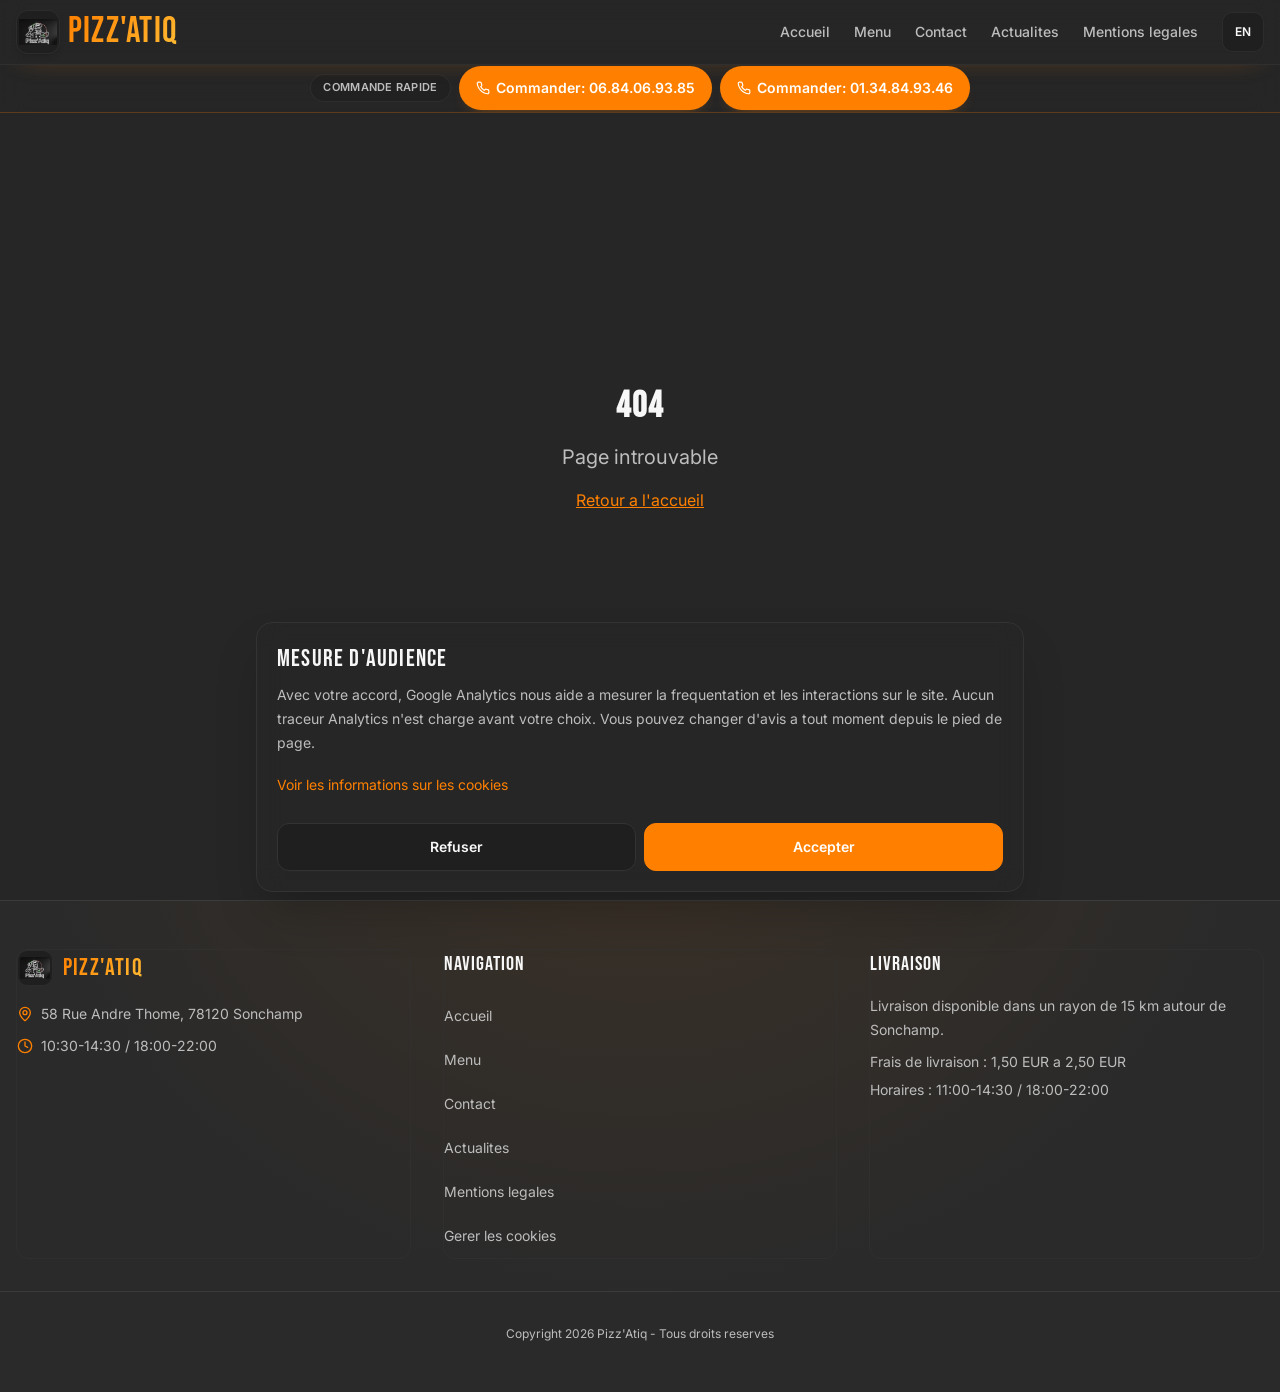
<file: index.html>
<!doctype html>
<html lang="fr">
  <head>
    <meta charset="UTF-8" />
    <meta name="viewport" content="width=device-width, initial-scale=1.0, viewport-fit=cover" />
    <link rel="icon" type="image/svg+xml" href="/pizza-favicon.svg" />
    <link rel="icon" type="image/png" sizes="32x32" href="/favicon-32x32.png" />
    <link rel="icon" href="/pizzatiq-favicon.ico" sizes="any" />
    <link rel="alternate icon" href="/favicon.ico" />
    <link rel="apple-touch-icon" sizes="180x180" href="/apple-touch-icon.png" />
    <link rel="manifest" href="/site.webmanifest" />
    <meta name="theme-color" content="#c6402d" />
    <meta name="apple-mobile-web-app-title" content="Pizz'Atiq" />
    <meta name="robots" content="index,follow" />
    <link rel="canonical" href="https://pizzatiq.fr/" />
    <link rel="alternate" hreflang="fr" href="https://pizzatiq.fr/" />
    <link rel="alternate" hreflang="en" href="https://pizzatiq.fr/en" />
    <link rel="alternate" hreflang="x-default" href="https://pizzatiq.fr/" />


<title>Pizz'Atiq - Snack, Kebab, Pizza et Restaurant a Sonchamp</title>
    <meta name="description" content="Snack, kebab, pizza et restaurant a Sonchamp. Pizz'Atiq: menu, horaires et livraison dans un rayon de 15 km autour de Sonchamp." />
    <meta
      name="keywords"
      content="snack Sonchamp, kebab Sonchamp, pizza Sonchamp, restaurant Sonchamp, livraison Sonchamp, snack Rambouillet, kebab Rambouillet"
    />
    <meta name="author" content="Pizz'Atiq" />
    <meta name="geo.region" content="FR-78" />
    <meta name="geo.placename" content="Sonchamp" />
    <meta name="geo.position" content="48.57562;1.877959" />
    <meta name="ICBM" content="48.57562, 1.877959" />

    <meta property="og:title" content="Pizz'Atiq - Snack, Kebab, Pizza et Restaurant a Sonchamp" />
    <meta property="og:description" content="Snack, kebab, pizza et restaurant a Sonchamp. Pizz'Atiq: menu, horaires et livraison dans un rayon de 15 km autour de Sonchamp." />
    <meta property="og:type" content="website" />
    <meta property="og:url" content="https://pizzatiq.fr/" />
    <meta property="og:image" content="https://pizzatiq.fr/og-image.jpg" />

    <meta name="twitter:card" content="summary_large_image" />
    <meta name="twitter:title" content="Pizz'Atiq - Snack, Kebab, Pizza et Restaurant a Sonchamp" />
    <meta name="twitter:description" content="Snack, kebab, pizza et restaurant a Sonchamp. Pizz'Atiq: menu, horaires et livraison dans un rayon de 15 km autour de Sonchamp." />
    <meta name="twitter:image" content="https://pizzatiq.fr/og-image.jpg" />

    <script type="application/ld+json">
      {
        "@context": "https://schema.org",
        "@type": "Restaurant",
        "name": "Pizz'Atiq",
        "url": "https://pizzatiq.fr/",
        "image": "https://pizzatiq.fr/og-image.jpg",
        "sameAs": ["https://pizzatiq.fr/"],
        "hasMap": "https://maps.google.com/?q=58+Rue+Andre+Thome+78120+Sonchamp",
        "telephone": ["+33684069385", "+33134849346"],
        "address": {
          "@type": "PostalAddress",
          "streetAddress": "58 Rue Andre Thome",
          "postalCode": "78120",
          "addressLocality": "Sonchamp",
          "addressCountry": "FR"
        },
        "geo": {
          "@type": "GeoCoordinates",
          "latitude": 48.57562,
          "longitude": 1.877959
        },
        "areaServed": {
          "@type": "GeoCircle",
          "geoMidpoint": {
            "@type": "GeoCoordinates",
            "latitude": 48.57562,
            "longitude": 1.877959
          },
          "geoRadius": 15000
        },
        "servesCuisine": ["Pizza", "Burger", "Sandwich", "Tacos", "Kebab", "Snack Food"],
        "priceRange": "EUR",
        "openingHoursSpecification": [
          {
            "@type": "OpeningHoursSpecification",
            "dayOfWeek": ["Monday", "Tuesday", "Wednesday", "Thursday", "Friday", "Saturday", "Sunday"],
            "opens": "10:30",
            "closes": "14:30"
          },
          {
            "@type": "OpeningHoursSpecification",
            "dayOfWeek": ["Monday", "Tuesday", "Wednesday", "Thursday", "Friday", "Saturday", "Sunday"],
            "opens": "18:00",
            "closes": "22:00"
          }
        ]
      }
    </script>

    <script>
      // Restore clean SPA route after the unknown-route GitHub Pages 404 fallback.
      (function (location) {
        if (location.search[1] === "/") {
          var decoded = location.search
            .slice(1)
            .split("&")
            .map(function (part) {
              return part.replace(/~and~/g, "&");
            })
            .join("?");
          window.history.replaceState(null, "", decoded + location.hash);
        }
      })(window.location);
    </script>
    <script type="module" crossorigin src="/assets/index-CNPSziEm.js"></script>
    <link rel="modulepreload" crossorigin href="/assets/types-CG4KI4A-.js">
    <link rel="modulepreload" crossorigin href="/assets/react-dom-jLxMRHT5.js">
    <link rel="modulepreload" crossorigin href="/assets/utils-DDmKkZMr.js">
    <link rel="modulepreload" crossorigin href="/assets/createLucideIcon-DXklRvkD.js">
    <link rel="modulepreload" crossorigin href="/assets/x-BAprnqal.js">
    <link rel="stylesheet" crossorigin href="/assets/index-D1eC6MLH.css">
  </head>

  <body>
    <div id="root"></div>
  </body>
</html>
</file>
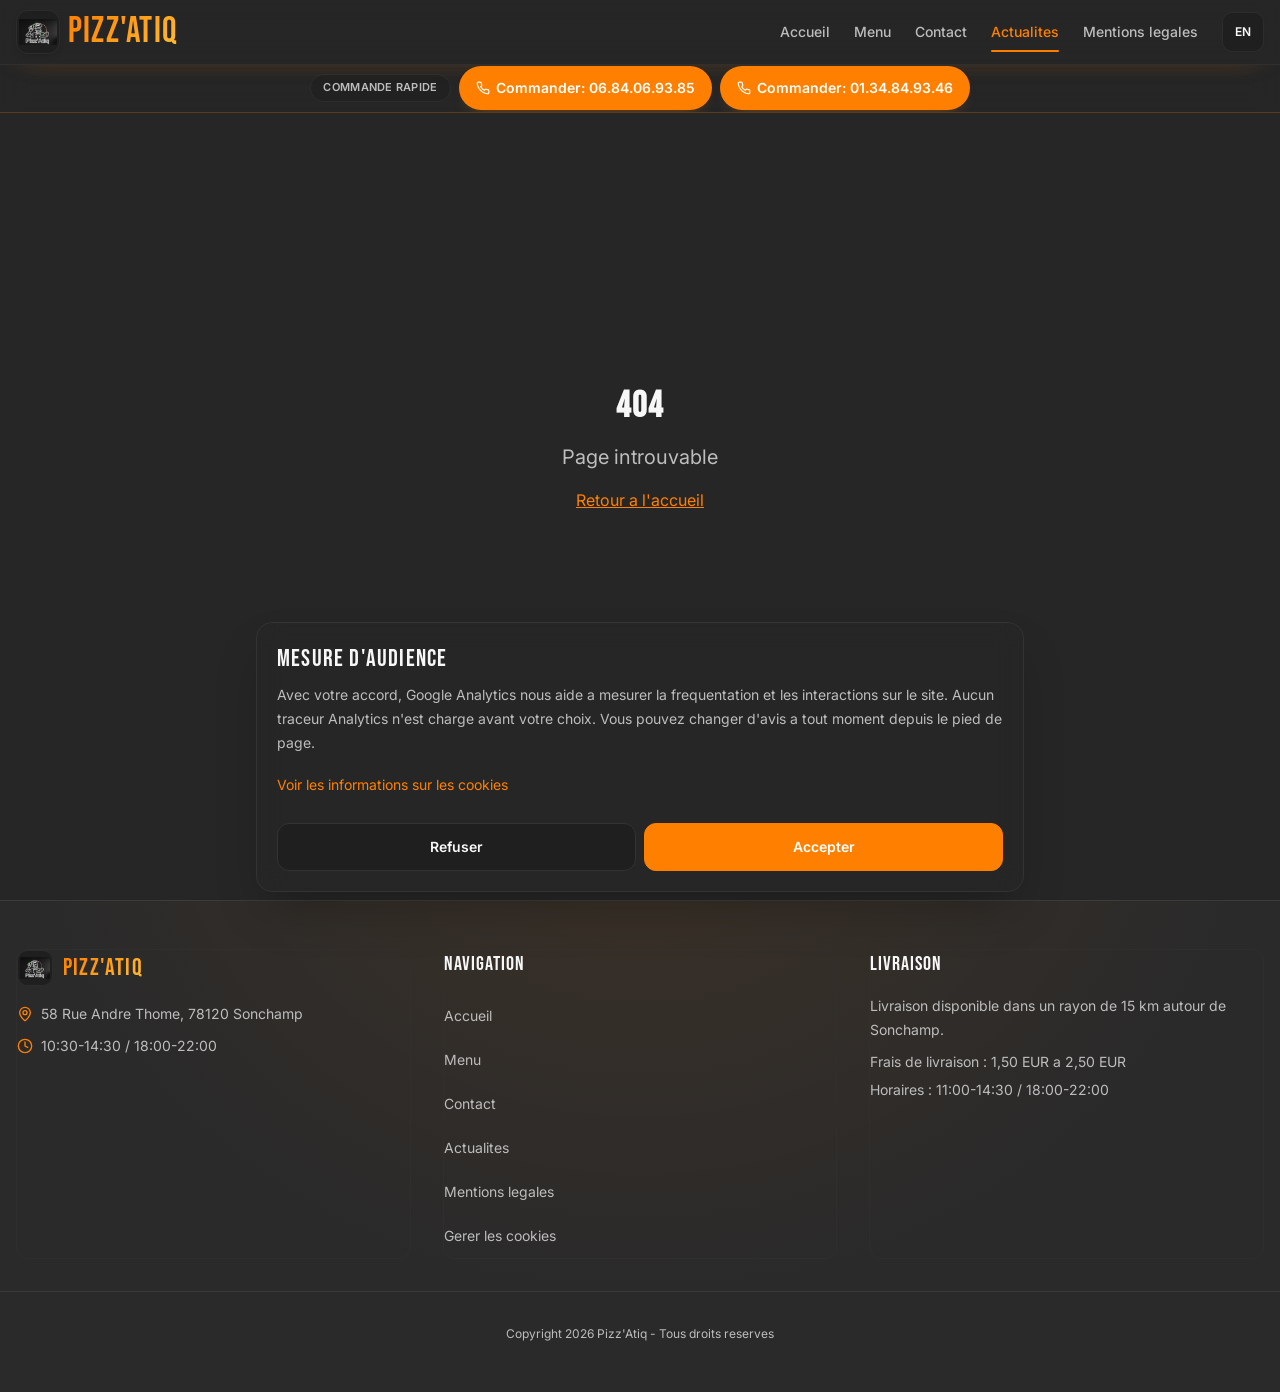
<file: actualites/index.html>
<!doctype html>
<html lang="fr">
  <head>
    <meta charset="UTF-8" />
    <meta name="viewport" content="width=device-width, initial-scale=1.0, viewport-fit=cover" />
    <link rel="icon" type="image/svg+xml" href="/pizza-favicon.svg" />
    <link rel="icon" type="image/png" sizes="32x32" href="/favicon-32x32.png" />
    <link rel="icon" href="/pizzatiq-favicon.ico" sizes="any" />
    <link rel="alternate icon" href="/favicon.ico" />
    <link rel="apple-touch-icon" sizes="180x180" href="/apple-touch-icon.png" />
    <link rel="manifest" href="/site.webmanifest" />
    <meta name="theme-color" content="#c6402d" />
    <meta name="apple-mobile-web-app-title" content="Pizz'Atiq" />
    <meta name="robots" content="index,follow" />
    <link rel="canonical" href="https://pizzatiq.fr/actualites" />
    <link rel="alternate" hreflang="fr" href="https://pizzatiq.fr/actualites" />
    <link rel="alternate" hreflang="en" href="https://pizzatiq.fr/en/news" />
    <link rel="alternate" hreflang="x-default" href="https://pizzatiq.fr/actualites" />


<title>Actualites Pizz'Atiq - Offres et infos locales</title>
    <meta name="description" content="Offres, informations et nouveautes Pizz'Atiq a Sonchamp." />
    <meta
      name="keywords"
      content="snack Sonchamp, kebab Sonchamp, pizza Sonchamp, restaurant Sonchamp, livraison Sonchamp, snack Rambouillet, kebab Rambouillet"
    />
    <meta name="author" content="Pizz'Atiq" />
    <meta name="geo.region" content="FR-78" />
    <meta name="geo.placename" content="Sonchamp" />
    <meta name="geo.position" content="48.57562;1.877959" />
    <meta name="ICBM" content="48.57562, 1.877959" />

    <meta property="og:title" content="Actualites Pizz'Atiq - Offres et infos locales" />
    <meta property="og:description" content="Offres, informations et nouveautes Pizz'Atiq a Sonchamp." />
    <meta property="og:type" content="website" />
    <meta property="og:url" content="https://pizzatiq.fr/actualites" />
    <meta property="og:image" content="https://pizzatiq.fr/og-image.jpg" />

    <meta name="twitter:card" content="summary_large_image" />
    <meta name="twitter:title" content="Actualites Pizz'Atiq - Offres et infos locales" />
    <meta name="twitter:description" content="Offres, informations et nouveautes Pizz'Atiq a Sonchamp." />
    <meta name="twitter:image" content="https://pizzatiq.fr/og-image.jpg" />

    <script type="application/ld+json">
      {
        "@context": "https://schema.org",
        "@type": "Restaurant",
        "name": "Pizz'Atiq",
        "url": "https://pizzatiq.fr/",
        "image": "https://pizzatiq.fr/og-image.jpg",
        "sameAs": ["https://pizzatiq.fr/"],
        "hasMap": "https://maps.google.com/?q=58+Rue+Andre+Thome+78120+Sonchamp",
        "telephone": ["+33684069385", "+33134849346"],
        "address": {
          "@type": "PostalAddress",
          "streetAddress": "58 Rue Andre Thome",
          "postalCode": "78120",
          "addressLocality": "Sonchamp",
          "addressCountry": "FR"
        },
        "geo": {
          "@type": "GeoCoordinates",
          "latitude": 48.57562,
          "longitude": 1.877959
        },
        "areaServed": {
          "@type": "GeoCircle",
          "geoMidpoint": {
            "@type": "GeoCoordinates",
            "latitude": 48.57562,
            "longitude": 1.877959
          },
          "geoRadius": 15000
        },
        "servesCuisine": ["Pizza", "Burger", "Sandwich", "Tacos", "Kebab", "Snack Food"],
        "priceRange": "EUR",
        "openingHoursSpecification": [
          {
            "@type": "OpeningHoursSpecification",
            "dayOfWeek": ["Monday", "Tuesday", "Wednesday", "Thursday", "Friday", "Saturday", "Sunday"],
            "opens": "10:30",
            "closes": "14:30"
          },
          {
            "@type": "OpeningHoursSpecification",
            "dayOfWeek": ["Monday", "Tuesday", "Wednesday", "Thursday", "Friday", "Saturday", "Sunday"],
            "opens": "18:00",
            "closes": "22:00"
          }
        ]
      }
    </script>

    <script>
      // Restore clean SPA route after the unknown-route GitHub Pages 404 fallback.
      (function (location) {
        if (location.search[1] === "/") {
          var decoded = location.search
            .slice(1)
            .split("&")
            .map(function (part) {
              return part.replace(/~and~/g, "&");
            })
            .join("?");
          window.history.replaceState(null, "", decoded + location.hash);
        }
      })(window.location);
    </script>
    <script type="module" crossorigin src="/assets/index-CNPSziEm.js"></script>
    <link rel="modulepreload" crossorigin href="/assets/types-CG4KI4A-.js">
    <link rel="modulepreload" crossorigin href="/assets/react-dom-jLxMRHT5.js">
    <link rel="modulepreload" crossorigin href="/assets/utils-DDmKkZMr.js">
    <link rel="modulepreload" crossorigin href="/assets/createLucideIcon-DXklRvkD.js">
    <link rel="modulepreload" crossorigin href="/assets/x-BAprnqal.js">
    <link rel="stylesheet" crossorigin href="/assets/index-D1eC6MLH.css">
  </head>

  <body>
    <div id="root"></div>
  </body>
</html>
</file>
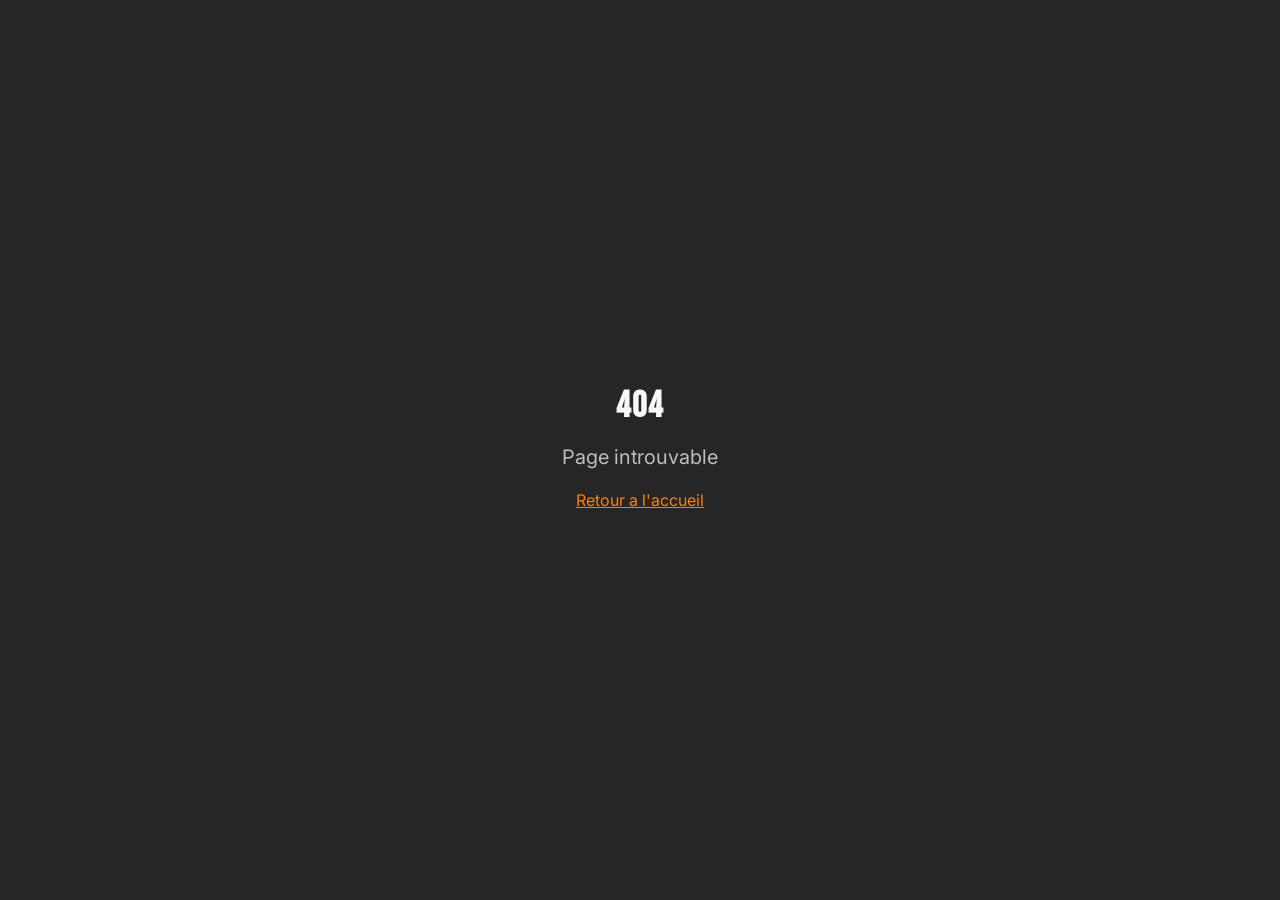
<file: admin/index.html>
<!doctype html>
<html lang="fr">
  <head>
    <meta charset="UTF-8" />
    <meta name="viewport" content="width=device-width, initial-scale=1.0, viewport-fit=cover" />
    <link rel="icon" type="image/svg+xml" href="/pizza-favicon.svg" />
    <link rel="icon" type="image/png" sizes="32x32" href="/favicon-32x32.png" />
    <link rel="icon" href="/pizzatiq-favicon.ico" sizes="any" />
    <link rel="alternate icon" href="/favicon.ico" />
    <link rel="apple-touch-icon" sizes="180x180" href="/apple-touch-icon.png" />
    <link rel="manifest" href="/site.webmanifest" />
    <meta name="theme-color" content="#c6402d" />
    <meta name="apple-mobile-web-app-title" content="Pizz'Atiq" />
    <meta name="robots" content="noindex,nofollow" />
    <link rel="canonical" href="https://pizzatiq.fr/admin" />


<title>Administration - Pizz'Atiq</title>
    <meta name="description" content="Espace d'administration Pizz'Atiq." />
    <meta
      name="keywords"
      content="snack Sonchamp, kebab Sonchamp, pizza Sonchamp, restaurant Sonchamp, livraison Sonchamp, snack Rambouillet, kebab Rambouillet"
    />
    <meta name="author" content="Pizz'Atiq" />
    <meta name="geo.region" content="FR-78" />
    <meta name="geo.placename" content="Sonchamp" />
    <meta name="geo.position" content="48.57562;1.877959" />
    <meta name="ICBM" content="48.57562, 1.877959" />

    <meta property="og:title" content="Administration - Pizz'Atiq" />
    <meta property="og:description" content="Espace d'administration Pizz'Atiq." />
    <meta property="og:type" content="website" />
    <meta property="og:url" content="https://pizzatiq.fr/admin" />
    <meta property="og:image" content="https://pizzatiq.fr/og-image.jpg" />

    <meta name="twitter:card" content="summary_large_image" />
    <meta name="twitter:title" content="Administration - Pizz'Atiq" />
    <meta name="twitter:description" content="Espace d'administration Pizz'Atiq." />
    <meta name="twitter:image" content="https://pizzatiq.fr/og-image.jpg" />

    <script type="application/ld+json">
      {
        "@context": "https://schema.org",
        "@type": "Restaurant",
        "name": "Pizz'Atiq",
        "url": "https://pizzatiq.fr/",
        "image": "https://pizzatiq.fr/og-image.jpg",
        "sameAs": ["https://pizzatiq.fr/"],
        "hasMap": "https://maps.google.com/?q=58+Rue+Andre+Thome+78120+Sonchamp",
        "telephone": ["+33684069385", "+33134849346"],
        "address": {
          "@type": "PostalAddress",
          "streetAddress": "58 Rue Andre Thome",
          "postalCode": "78120",
          "addressLocality": "Sonchamp",
          "addressCountry": "FR"
        },
        "geo": {
          "@type": "GeoCoordinates",
          "latitude": 48.57562,
          "longitude": 1.877959
        },
        "areaServed": {
          "@type": "GeoCircle",
          "geoMidpoint": {
            "@type": "GeoCoordinates",
            "latitude": 48.57562,
            "longitude": 1.877959
          },
          "geoRadius": 15000
        },
        "servesCuisine": ["Pizza", "Burger", "Sandwich", "Tacos", "Kebab", "Snack Food"],
        "priceRange": "EUR",
        "openingHoursSpecification": [
          {
            "@type": "OpeningHoursSpecification",
            "dayOfWeek": ["Monday", "Tuesday", "Wednesday", "Thursday", "Friday", "Saturday", "Sunday"],
            "opens": "10:30",
            "closes": "14:30"
          },
          {
            "@type": "OpeningHoursSpecification",
            "dayOfWeek": ["Monday", "Tuesday", "Wednesday", "Thursday", "Friday", "Saturday", "Sunday"],
            "opens": "18:00",
            "closes": "22:00"
          }
        ]
      }
    </script>

    <script>
      // Restore clean SPA route after the unknown-route GitHub Pages 404 fallback.
      (function (location) {
        if (location.search[1] === "/") {
          var decoded = location.search
            .slice(1)
            .split("&")
            .map(function (part) {
              return part.replace(/~and~/g, "&");
            })
            .join("?");
          window.history.replaceState(null, "", decoded + location.hash);
        }
      })(window.location);
    </script>
    <script type="module" crossorigin src="/assets/index-CNPSziEm.js"></script>
    <link rel="modulepreload" crossorigin href="/assets/types-CG4KI4A-.js">
    <link rel="modulepreload" crossorigin href="/assets/react-dom-jLxMRHT5.js">
    <link rel="modulepreload" crossorigin href="/assets/utils-DDmKkZMr.js">
    <link rel="modulepreload" crossorigin href="/assets/createLucideIcon-DXklRvkD.js">
    <link rel="modulepreload" crossorigin href="/assets/x-BAprnqal.js">
    <link rel="stylesheet" crossorigin href="/assets/index-D1eC6MLH.css">
  </head>

  <body>
    <div id="root"></div>
  </body>
</html>
</file>
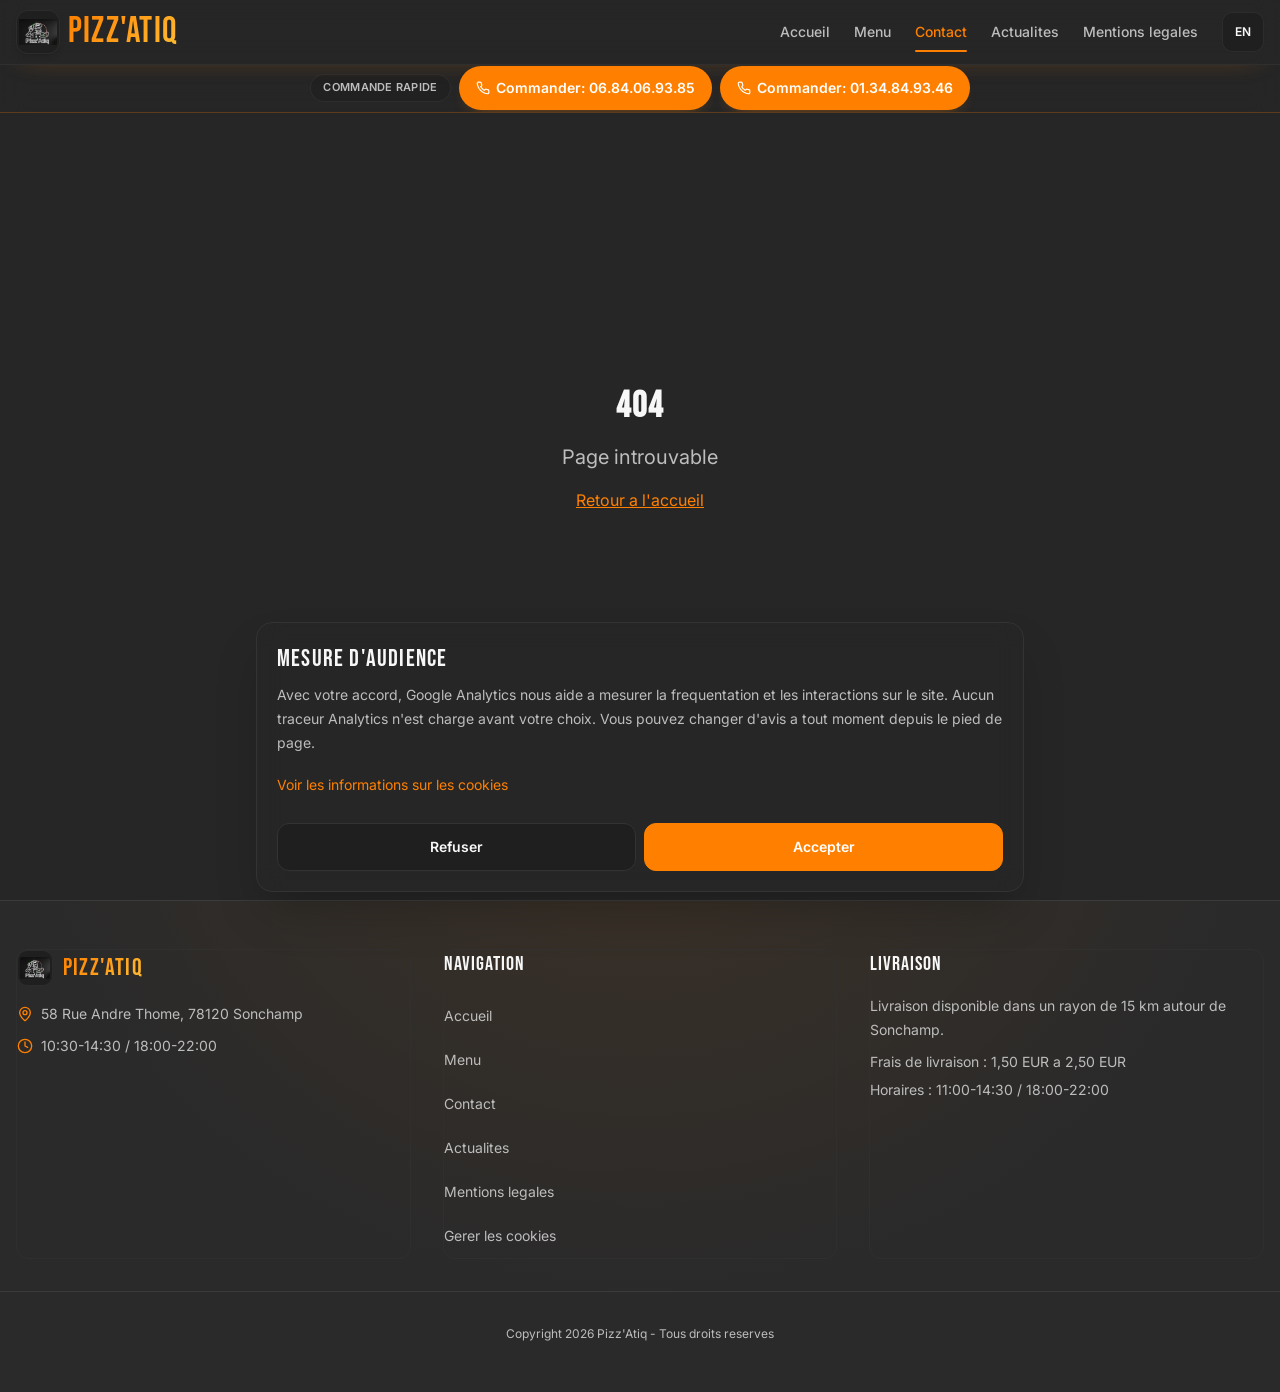
<file: contact/index.html>
<!doctype html>
<html lang="fr">
  <head>
    <meta charset="UTF-8" />
    <meta name="viewport" content="width=device-width, initial-scale=1.0, viewport-fit=cover" />
    <link rel="icon" type="image/svg+xml" href="/pizza-favicon.svg" />
    <link rel="icon" type="image/png" sizes="32x32" href="/favicon-32x32.png" />
    <link rel="icon" href="/pizzatiq-favicon.ico" sizes="any" />
    <link rel="alternate icon" href="/favicon.ico" />
    <link rel="apple-touch-icon" sizes="180x180" href="/apple-touch-icon.png" />
    <link rel="manifest" href="/site.webmanifest" />
    <meta name="theme-color" content="#c6402d" />
    <meta name="apple-mobile-web-app-title" content="Pizz'Atiq" />
    <meta name="robots" content="index,follow" />
    <link rel="canonical" href="https://pizzatiq.fr/contact" />
    <link rel="alternate" hreflang="fr" href="https://pizzatiq.fr/contact" />
    <link rel="alternate" hreflang="en" href="https://pizzatiq.fr/en/contact" />
    <link rel="alternate" hreflang="x-default" href="https://pizzatiq.fr/contact" />


<title>Contact Pizz'Atiq - Snack, Kebab, Pizza a Sonchamp</title>
    <meta name="description" content="Adresse, telephones, horaires et zone de livraison Pizz'Atiq a Sonchamp et autour (15 km)." />
    <meta
      name="keywords"
      content="snack Sonchamp, kebab Sonchamp, pizza Sonchamp, restaurant Sonchamp, livraison Sonchamp, snack Rambouillet, kebab Rambouillet"
    />
    <meta name="author" content="Pizz'Atiq" />
    <meta name="geo.region" content="FR-78" />
    <meta name="geo.placename" content="Sonchamp" />
    <meta name="geo.position" content="48.57562;1.877959" />
    <meta name="ICBM" content="48.57562, 1.877959" />

    <meta property="og:title" content="Contact Pizz'Atiq - Snack, Kebab, Pizza a Sonchamp" />
    <meta property="og:description" content="Adresse, telephones, horaires et zone de livraison Pizz'Atiq a Sonchamp et autour (15 km)." />
    <meta property="og:type" content="website" />
    <meta property="og:url" content="https://pizzatiq.fr/contact" />
    <meta property="og:image" content="https://pizzatiq.fr/og-image.jpg" />

    <meta name="twitter:card" content="summary_large_image" />
    <meta name="twitter:title" content="Contact Pizz'Atiq - Snack, Kebab, Pizza a Sonchamp" />
    <meta name="twitter:description" content="Adresse, telephones, horaires et zone de livraison Pizz'Atiq a Sonchamp et autour (15 km)." />
    <meta name="twitter:image" content="https://pizzatiq.fr/og-image.jpg" />

    <script type="application/ld+json">
      {
        "@context": "https://schema.org",
        "@type": "Restaurant",
        "name": "Pizz'Atiq",
        "url": "https://pizzatiq.fr/",
        "image": "https://pizzatiq.fr/og-image.jpg",
        "sameAs": ["https://pizzatiq.fr/"],
        "hasMap": "https://maps.google.com/?q=58+Rue+Andre+Thome+78120+Sonchamp",
        "telephone": ["+33684069385", "+33134849346"],
        "address": {
          "@type": "PostalAddress",
          "streetAddress": "58 Rue Andre Thome",
          "postalCode": "78120",
          "addressLocality": "Sonchamp",
          "addressCountry": "FR"
        },
        "geo": {
          "@type": "GeoCoordinates",
          "latitude": 48.57562,
          "longitude": 1.877959
        },
        "areaServed": {
          "@type": "GeoCircle",
          "geoMidpoint": {
            "@type": "GeoCoordinates",
            "latitude": 48.57562,
            "longitude": 1.877959
          },
          "geoRadius": 15000
        },
        "servesCuisine": ["Pizza", "Burger", "Sandwich", "Tacos", "Kebab", "Snack Food"],
        "priceRange": "EUR",
        "openingHoursSpecification": [
          {
            "@type": "OpeningHoursSpecification",
            "dayOfWeek": ["Monday", "Tuesday", "Wednesday", "Thursday", "Friday", "Saturday", "Sunday"],
            "opens": "10:30",
            "closes": "14:30"
          },
          {
            "@type": "OpeningHoursSpecification",
            "dayOfWeek": ["Monday", "Tuesday", "Wednesday", "Thursday", "Friday", "Saturday", "Sunday"],
            "opens": "18:00",
            "closes": "22:00"
          }
        ]
      }
    </script>

    <script>
      // Restore clean SPA route after the unknown-route GitHub Pages 404 fallback.
      (function (location) {
        if (location.search[1] === "/") {
          var decoded = location.search
            .slice(1)
            .split("&")
            .map(function (part) {
              return part.replace(/~and~/g, "&");
            })
            .join("?");
          window.history.replaceState(null, "", decoded + location.hash);
        }
      })(window.location);
    </script>
    <script type="module" crossorigin src="/assets/index-CNPSziEm.js"></script>
    <link rel="modulepreload" crossorigin href="/assets/types-CG4KI4A-.js">
    <link rel="modulepreload" crossorigin href="/assets/react-dom-jLxMRHT5.js">
    <link rel="modulepreload" crossorigin href="/assets/utils-DDmKkZMr.js">
    <link rel="modulepreload" crossorigin href="/assets/createLucideIcon-DXklRvkD.js">
    <link rel="modulepreload" crossorigin href="/assets/x-BAprnqal.js">
    <link rel="stylesheet" crossorigin href="/assets/index-D1eC6MLH.css">
  </head>

  <body>
    <div id="root"></div>
  </body>
</html>
</file>
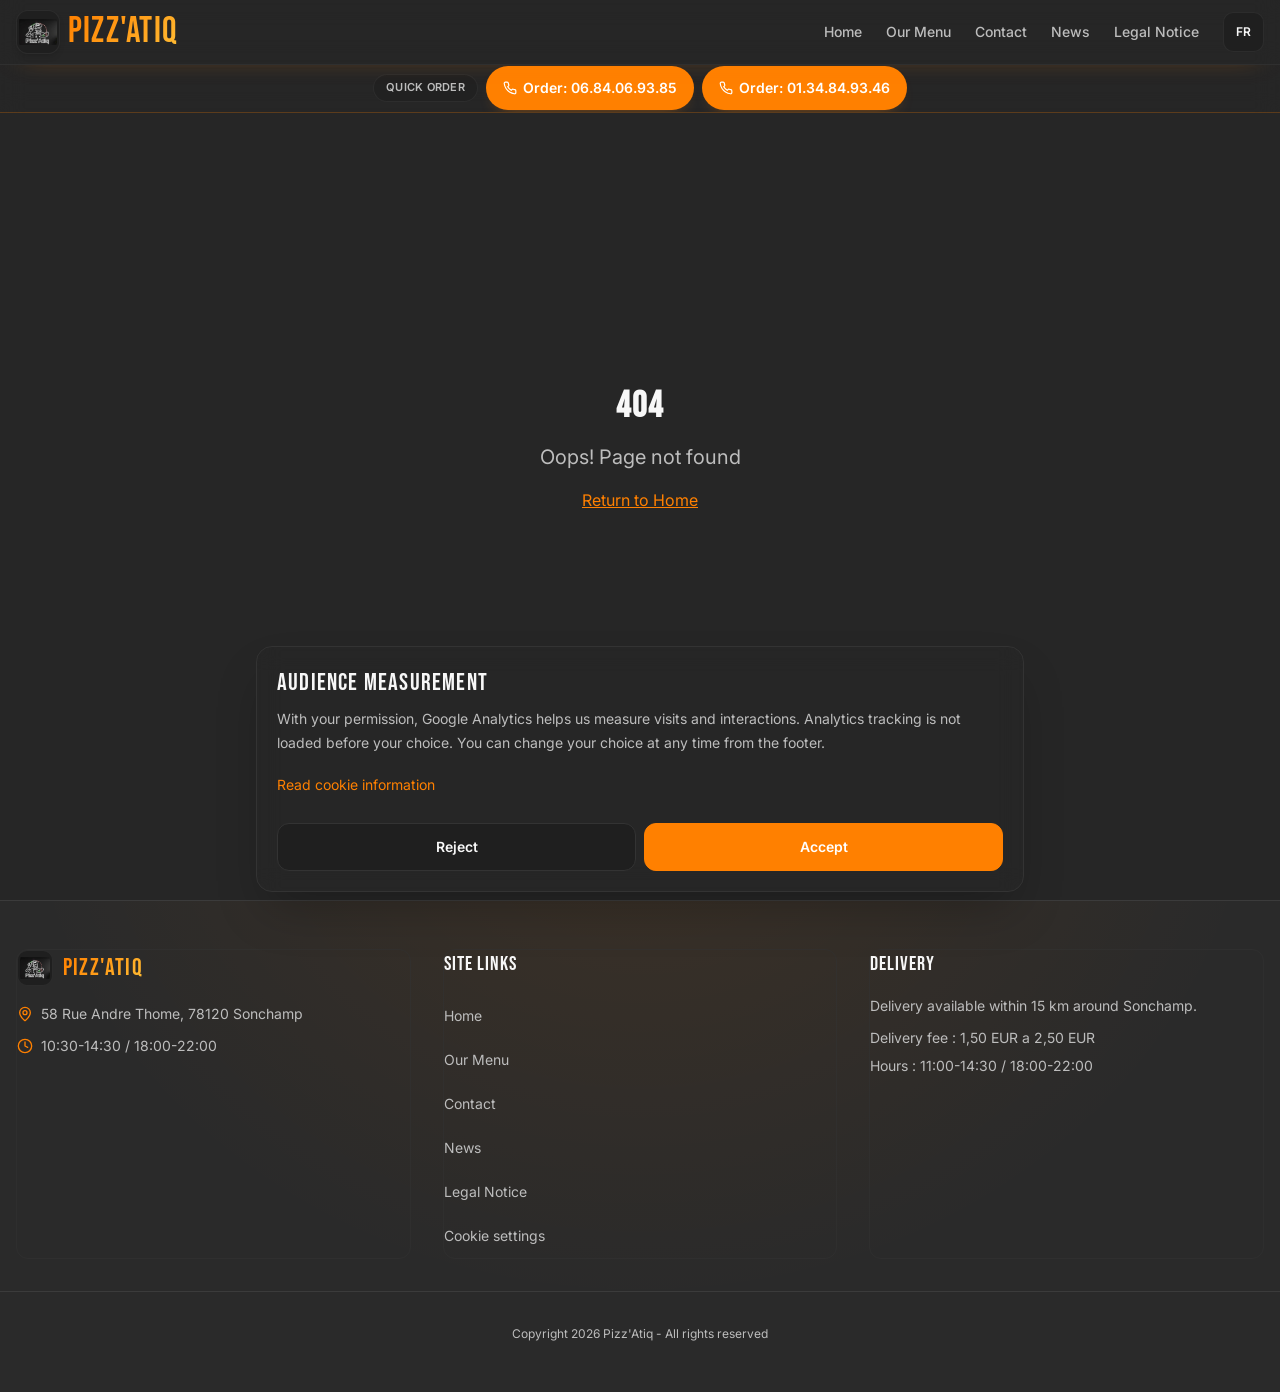
<file: en/index.html>
<!doctype html>
<html lang="en">
  <head>
    <meta charset="UTF-8" />
    <meta name="viewport" content="width=device-width, initial-scale=1.0, viewport-fit=cover" />
    <link rel="icon" type="image/svg+xml" href="/pizza-favicon.svg" />
    <link rel="icon" type="image/png" sizes="32x32" href="/favicon-32x32.png" />
    <link rel="icon" href="/pizzatiq-favicon.ico" sizes="any" />
    <link rel="alternate icon" href="/favicon.ico" />
    <link rel="apple-touch-icon" sizes="180x180" href="/apple-touch-icon.png" />
    <link rel="manifest" href="/site.webmanifest" />
    <meta name="theme-color" content="#c6402d" />
    <meta name="apple-mobile-web-app-title" content="Pizz'Atiq" />
    <meta name="robots" content="index,follow" />
    <link rel="canonical" href="https://pizzatiq.fr/en" />
    <link rel="alternate" hreflang="fr" href="https://pizzatiq.fr/" />
    <link rel="alternate" hreflang="en" href="https://pizzatiq.fr/en" />
    <link rel="alternate" hreflang="x-default" href="https://pizzatiq.fr/" />


<title>Pizz'Atiq - Pizza, Kebab and Snack in Sonchamp</title>
    <meta name="description" content="Local snack in Sonchamp with pizzas, kebab, burgers and delivery within 15 km around Sonchamp." />
    <meta
      name="keywords"
      content="snack Sonchamp, kebab Sonchamp, pizza Sonchamp, restaurant Sonchamp, livraison Sonchamp, snack Rambouillet, kebab Rambouillet"
    />
    <meta name="author" content="Pizz'Atiq" />
    <meta name="geo.region" content="FR-78" />
    <meta name="geo.placename" content="Sonchamp" />
    <meta name="geo.position" content="48.57562;1.877959" />
    <meta name="ICBM" content="48.57562, 1.877959" />

    <meta property="og:title" content="Pizz'Atiq - Pizza, Kebab and Snack in Sonchamp" />
    <meta property="og:description" content="Local snack in Sonchamp with pizzas, kebab, burgers and delivery within 15 km around Sonchamp." />
    <meta property="og:type" content="website" />
    <meta property="og:url" content="https://pizzatiq.fr/en" />
    <meta property="og:image" content="https://pizzatiq.fr/og-image.jpg" />

    <meta name="twitter:card" content="summary_large_image" />
    <meta name="twitter:title" content="Pizz'Atiq - Pizza, Kebab and Snack in Sonchamp" />
    <meta name="twitter:description" content="Local snack in Sonchamp with pizzas, kebab, burgers and delivery within 15 km around Sonchamp." />
    <meta name="twitter:image" content="https://pizzatiq.fr/og-image.jpg" />

    <script type="application/ld+json">
      {
        "@context": "https://schema.org",
        "@type": "Restaurant",
        "name": "Pizz'Atiq",
        "url": "https://pizzatiq.fr/",
        "image": "https://pizzatiq.fr/og-image.jpg",
        "sameAs": ["https://pizzatiq.fr/"],
        "hasMap": "https://maps.google.com/?q=58+Rue+Andre+Thome+78120+Sonchamp",
        "telephone": ["+33684069385", "+33134849346"],
        "address": {
          "@type": "PostalAddress",
          "streetAddress": "58 Rue Andre Thome",
          "postalCode": "78120",
          "addressLocality": "Sonchamp",
          "addressCountry": "FR"
        },
        "geo": {
          "@type": "GeoCoordinates",
          "latitude": 48.57562,
          "longitude": 1.877959
        },
        "areaServed": {
          "@type": "GeoCircle",
          "geoMidpoint": {
            "@type": "GeoCoordinates",
            "latitude": 48.57562,
            "longitude": 1.877959
          },
          "geoRadius": 15000
        },
        "servesCuisine": ["Pizza", "Burger", "Sandwich", "Tacos", "Kebab", "Snack Food"],
        "priceRange": "EUR",
        "openingHoursSpecification": [
          {
            "@type": "OpeningHoursSpecification",
            "dayOfWeek": ["Monday", "Tuesday", "Wednesday", "Thursday", "Friday", "Saturday", "Sunday"],
            "opens": "10:30",
            "closes": "14:30"
          },
          {
            "@type": "OpeningHoursSpecification",
            "dayOfWeek": ["Monday", "Tuesday", "Wednesday", "Thursday", "Friday", "Saturday", "Sunday"],
            "opens": "18:00",
            "closes": "22:00"
          }
        ]
      }
    </script>

    <script>
      // Restore clean SPA route after the unknown-route GitHub Pages 404 fallback.
      (function (location) {
        if (location.search[1] === "/") {
          var decoded = location.search
            .slice(1)
            .split("&")
            .map(function (part) {
              return part.replace(/~and~/g, "&");
            })
            .join("?");
          window.history.replaceState(null, "", decoded + location.hash);
        }
      })(window.location);
    </script>
    <script type="module" crossorigin src="/assets/index-CNPSziEm.js"></script>
    <link rel="modulepreload" crossorigin href="/assets/types-CG4KI4A-.js">
    <link rel="modulepreload" crossorigin href="/assets/react-dom-jLxMRHT5.js">
    <link rel="modulepreload" crossorigin href="/assets/utils-DDmKkZMr.js">
    <link rel="modulepreload" crossorigin href="/assets/createLucideIcon-DXklRvkD.js">
    <link rel="modulepreload" crossorigin href="/assets/x-BAprnqal.js">
    <link rel="stylesheet" crossorigin href="/assets/index-D1eC6MLH.css">
  </head>

  <body>
    <div id="root"></div>
  </body>
</html>
</file>
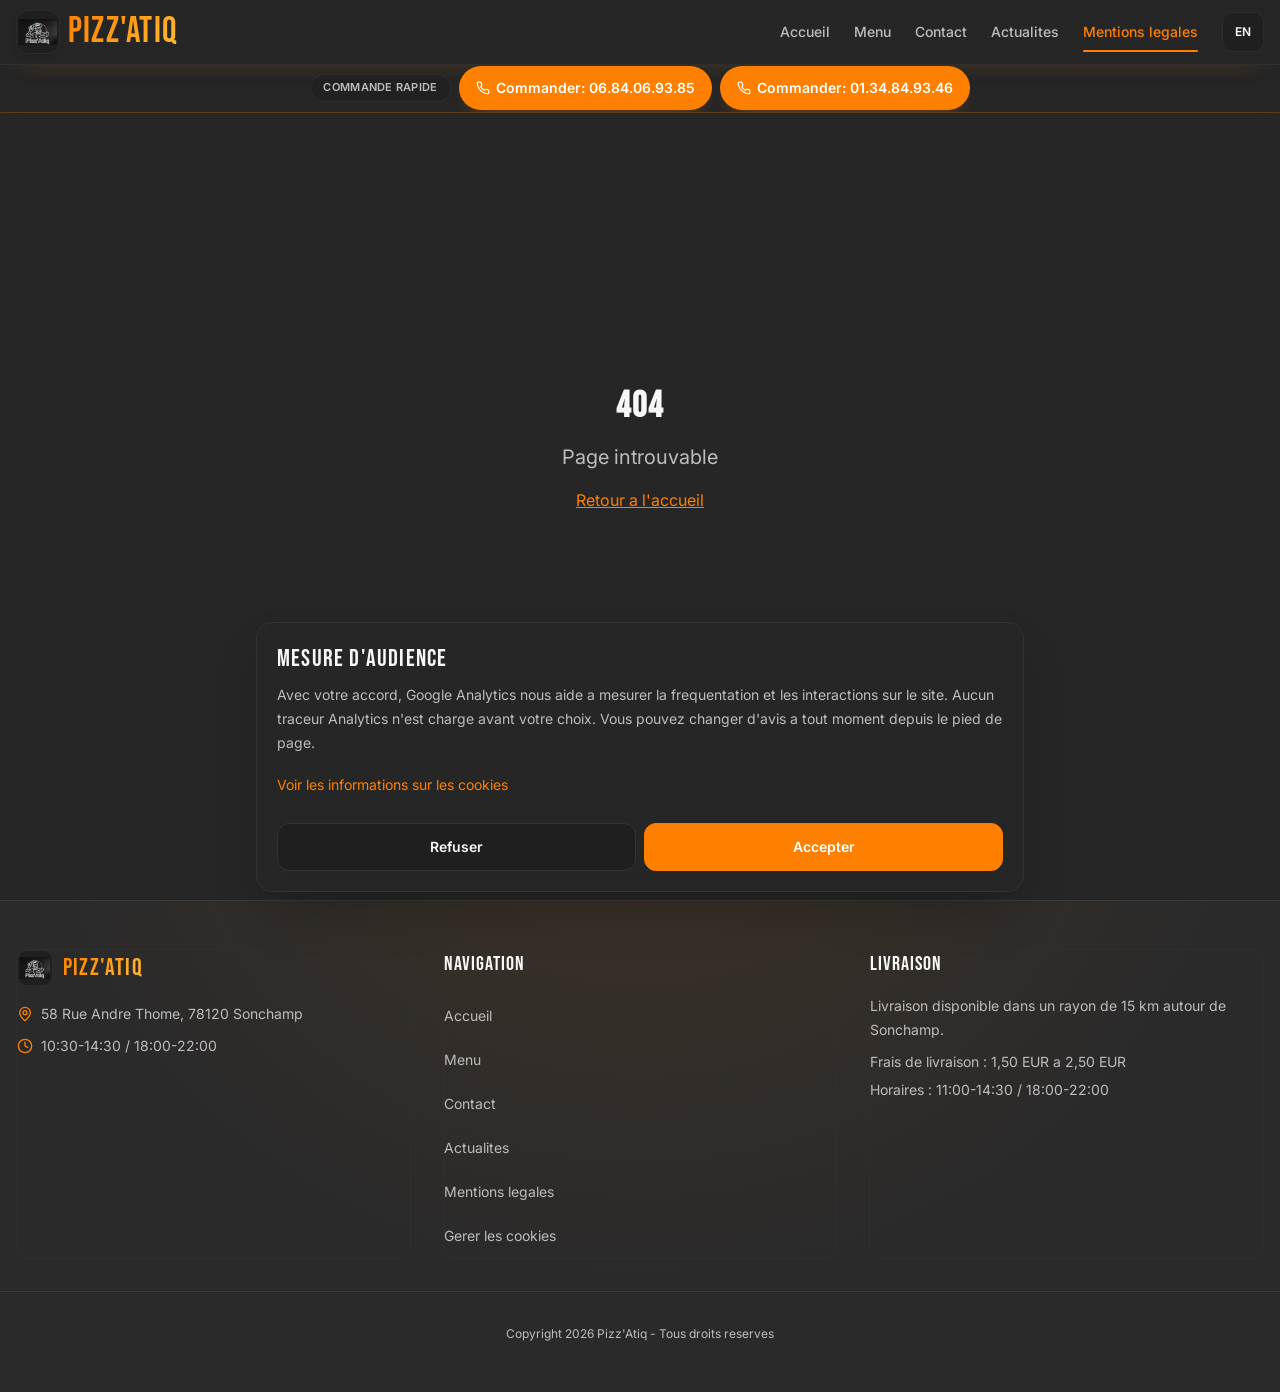
<file: mentions-legales/index.html>
<!doctype html>
<html lang="fr">
  <head>
    <meta charset="UTF-8" />
    <meta name="viewport" content="width=device-width, initial-scale=1.0, viewport-fit=cover" />
    <link rel="icon" type="image/svg+xml" href="/pizza-favicon.svg" />
    <link rel="icon" type="image/png" sizes="32x32" href="/favicon-32x32.png" />
    <link rel="icon" href="/pizzatiq-favicon.ico" sizes="any" />
    <link rel="alternate icon" href="/favicon.ico" />
    <link rel="apple-touch-icon" sizes="180x180" href="/apple-touch-icon.png" />
    <link rel="manifest" href="/site.webmanifest" />
    <meta name="theme-color" content="#c6402d" />
    <meta name="apple-mobile-web-app-title" content="Pizz'Atiq" />
    <meta name="robots" content="index,follow" />
    <link rel="canonical" href="https://pizzatiq.fr/mentions-legales" />
    <link rel="alternate" hreflang="fr" href="https://pizzatiq.fr/mentions-legales" />
    <link rel="alternate" hreflang="en" href="https://pizzatiq.fr/en/legal-notice" />
    <link rel="alternate" hreflang="x-default" href="https://pizzatiq.fr/mentions-legales" />


<title>Mentions legales - Pizz'Atiq</title>
    <meta name="description" content="Mentions legales, RGPD et informations reglementaires du site Pizz'Atiq." />
    <meta
      name="keywords"
      content="snack Sonchamp, kebab Sonchamp, pizza Sonchamp, restaurant Sonchamp, livraison Sonchamp, snack Rambouillet, kebab Rambouillet"
    />
    <meta name="author" content="Pizz'Atiq" />
    <meta name="geo.region" content="FR-78" />
    <meta name="geo.placename" content="Sonchamp" />
    <meta name="geo.position" content="48.57562;1.877959" />
    <meta name="ICBM" content="48.57562, 1.877959" />

    <meta property="og:title" content="Mentions legales - Pizz'Atiq" />
    <meta property="og:description" content="Mentions legales, RGPD et informations reglementaires du site Pizz'Atiq." />
    <meta property="og:type" content="website" />
    <meta property="og:url" content="https://pizzatiq.fr/mentions-legales" />
    <meta property="og:image" content="https://pizzatiq.fr/og-image.jpg" />

    <meta name="twitter:card" content="summary_large_image" />
    <meta name="twitter:title" content="Mentions legales - Pizz'Atiq" />
    <meta name="twitter:description" content="Mentions legales, RGPD et informations reglementaires du site Pizz'Atiq." />
    <meta name="twitter:image" content="https://pizzatiq.fr/og-image.jpg" />

    <script type="application/ld+json">
      {
        "@context": "https://schema.org",
        "@type": "Restaurant",
        "name": "Pizz'Atiq",
        "url": "https://pizzatiq.fr/",
        "image": "https://pizzatiq.fr/og-image.jpg",
        "sameAs": ["https://pizzatiq.fr/"],
        "hasMap": "https://maps.google.com/?q=58+Rue+Andre+Thome+78120+Sonchamp",
        "telephone": ["+33684069385", "+33134849346"],
        "address": {
          "@type": "PostalAddress",
          "streetAddress": "58 Rue Andre Thome",
          "postalCode": "78120",
          "addressLocality": "Sonchamp",
          "addressCountry": "FR"
        },
        "geo": {
          "@type": "GeoCoordinates",
          "latitude": 48.57562,
          "longitude": 1.877959
        },
        "areaServed": {
          "@type": "GeoCircle",
          "geoMidpoint": {
            "@type": "GeoCoordinates",
            "latitude": 48.57562,
            "longitude": 1.877959
          },
          "geoRadius": 15000
        },
        "servesCuisine": ["Pizza", "Burger", "Sandwich", "Tacos", "Kebab", "Snack Food"],
        "priceRange": "EUR",
        "openingHoursSpecification": [
          {
            "@type": "OpeningHoursSpecification",
            "dayOfWeek": ["Monday", "Tuesday", "Wednesday", "Thursday", "Friday", "Saturday", "Sunday"],
            "opens": "10:30",
            "closes": "14:30"
          },
          {
            "@type": "OpeningHoursSpecification",
            "dayOfWeek": ["Monday", "Tuesday", "Wednesday", "Thursday", "Friday", "Saturday", "Sunday"],
            "opens": "18:00",
            "closes": "22:00"
          }
        ]
      }
    </script>

    <script>
      // Restore clean SPA route after the unknown-route GitHub Pages 404 fallback.
      (function (location) {
        if (location.search[1] === "/") {
          var decoded = location.search
            .slice(1)
            .split("&")
            .map(function (part) {
              return part.replace(/~and~/g, "&");
            })
            .join("?");
          window.history.replaceState(null, "", decoded + location.hash);
        }
      })(window.location);
    </script>
    <script type="module" crossorigin src="/assets/index-CNPSziEm.js"></script>
    <link rel="modulepreload" crossorigin href="/assets/types-CG4KI4A-.js">
    <link rel="modulepreload" crossorigin href="/assets/react-dom-jLxMRHT5.js">
    <link rel="modulepreload" crossorigin href="/assets/utils-DDmKkZMr.js">
    <link rel="modulepreload" crossorigin href="/assets/createLucideIcon-DXklRvkD.js">
    <link rel="modulepreload" crossorigin href="/assets/x-BAprnqal.js">
    <link rel="stylesheet" crossorigin href="/assets/index-D1eC6MLH.css">
  </head>

  <body>
    <div id="root"></div>
  </body>
</html>
</file>
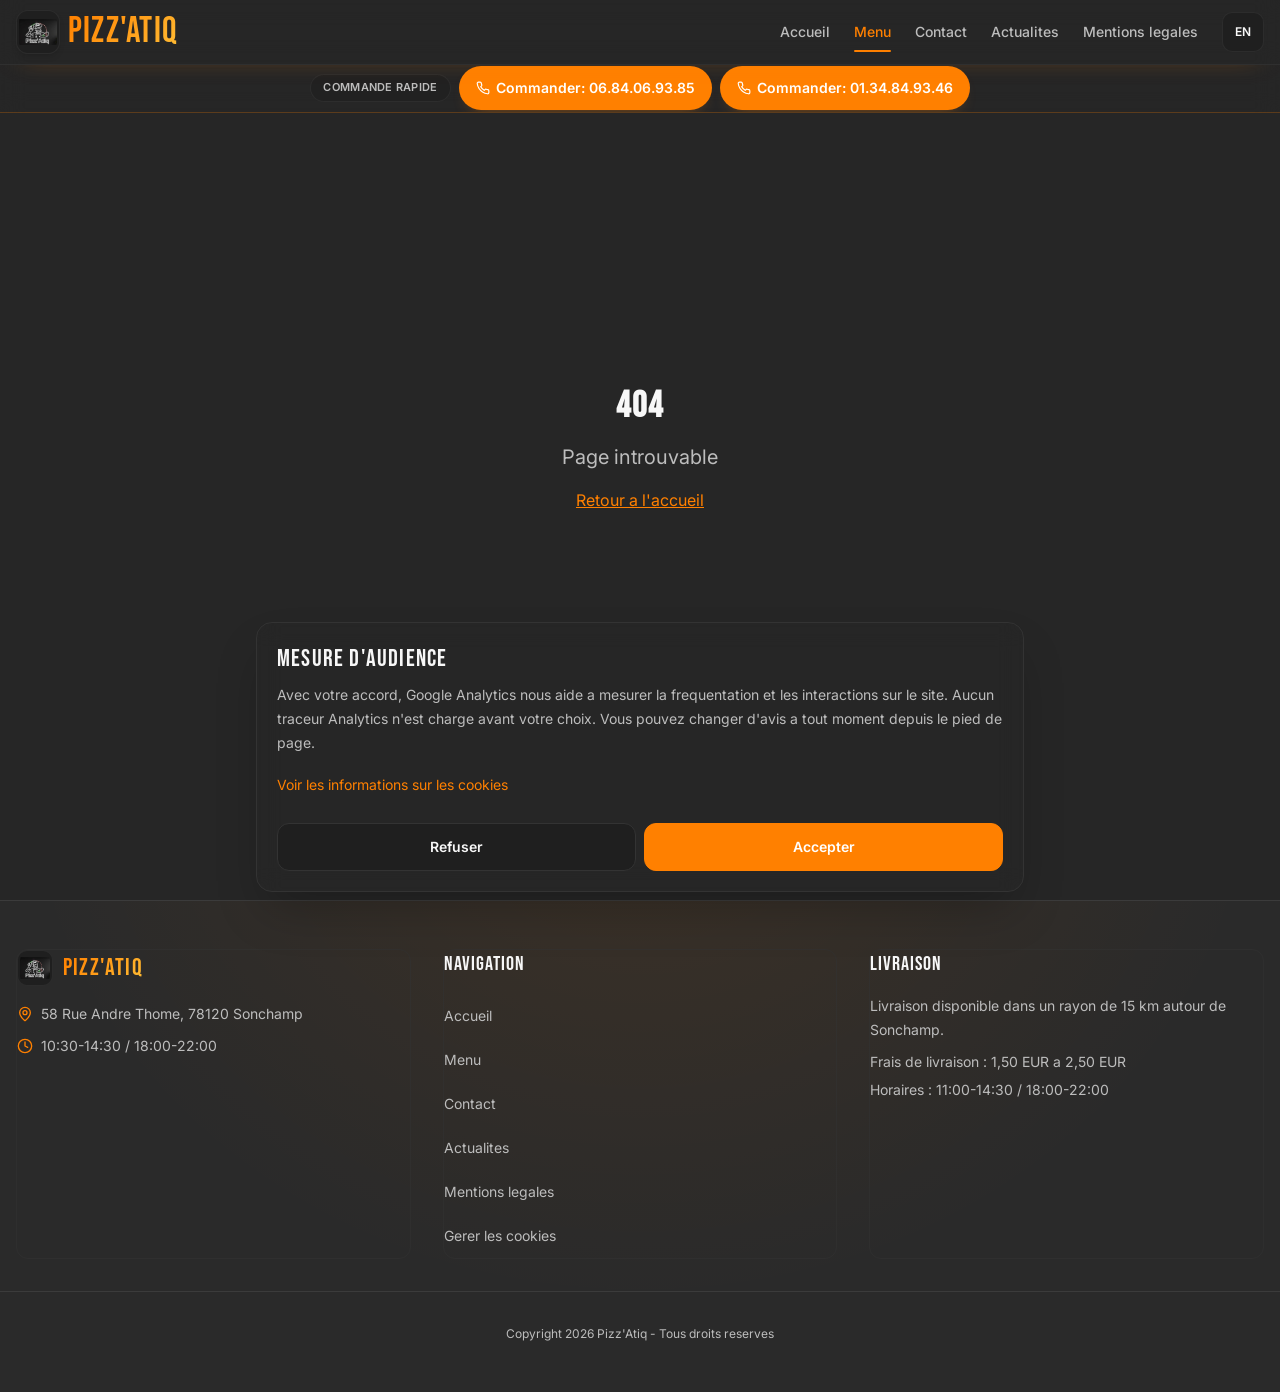
<file: menu/index.html>
<!doctype html>
<html lang="fr">
  <head>
    <meta charset="UTF-8" />
    <meta name="viewport" content="width=device-width, initial-scale=1.0, viewport-fit=cover" />
    <link rel="icon" type="image/svg+xml" href="/pizza-favicon.svg" />
    <link rel="icon" type="image/png" sizes="32x32" href="/favicon-32x32.png" />
    <link rel="icon" href="/pizzatiq-favicon.ico" sizes="any" />
    <link rel="alternate icon" href="/favicon.ico" />
    <link rel="apple-touch-icon" sizes="180x180" href="/apple-touch-icon.png" />
    <link rel="manifest" href="/site.webmanifest" />
    <meta name="theme-color" content="#c6402d" />
    <meta name="apple-mobile-web-app-title" content="Pizz'Atiq" />
    <meta name="robots" content="index,follow" />
    <link rel="canonical" href="https://pizzatiq.fr/menu" />
    <link rel="alternate" hreflang="fr" href="https://pizzatiq.fr/menu" />
    <link rel="alternate" hreflang="en" href="https://pizzatiq.fr/en/menu" />
    <link rel="alternate" hreflang="x-default" href="https://pizzatiq.fr/menu" />


<title>Menu Pizz'Atiq - Pizza, Kebab, Snack et Restaurant a Sonchamp</title>
    <meta name="description" content="Menu snack a Sonchamp: pizzas, kebabs, burgers, sandwichs, tacos, salades et supplements. Livraison locale autour de Sonchamp." />
    <meta
      name="keywords"
      content="snack Sonchamp, kebab Sonchamp, pizza Sonchamp, restaurant Sonchamp, livraison Sonchamp, snack Rambouillet, kebab Rambouillet"
    />
    <meta name="author" content="Pizz'Atiq" />
    <meta name="geo.region" content="FR-78" />
    <meta name="geo.placename" content="Sonchamp" />
    <meta name="geo.position" content="48.57562;1.877959" />
    <meta name="ICBM" content="48.57562, 1.877959" />

    <meta property="og:title" content="Menu Pizz'Atiq - Pizza, Kebab, Snack et Restaurant a Sonchamp" />
    <meta property="og:description" content="Menu snack a Sonchamp: pizzas, kebabs, burgers, sandwichs, tacos, salades et supplements. Livraison locale autour de Sonchamp." />
    <meta property="og:type" content="website" />
    <meta property="og:url" content="https://pizzatiq.fr/menu" />
    <meta property="og:image" content="https://pizzatiq.fr/og-image.jpg" />

    <meta name="twitter:card" content="summary_large_image" />
    <meta name="twitter:title" content="Menu Pizz'Atiq - Pizza, Kebab, Snack et Restaurant a Sonchamp" />
    <meta name="twitter:description" content="Menu snack a Sonchamp: pizzas, kebabs, burgers, sandwichs, tacos, salades et supplements. Livraison locale autour de Sonchamp." />
    <meta name="twitter:image" content="https://pizzatiq.fr/og-image.jpg" />

    <script type="application/ld+json">
      {
        "@context": "https://schema.org",
        "@type": "Restaurant",
        "name": "Pizz'Atiq",
        "url": "https://pizzatiq.fr/",
        "image": "https://pizzatiq.fr/og-image.jpg",
        "sameAs": ["https://pizzatiq.fr/"],
        "hasMap": "https://maps.google.com/?q=58+Rue+Andre+Thome+78120+Sonchamp",
        "telephone": ["+33684069385", "+33134849346"],
        "address": {
          "@type": "PostalAddress",
          "streetAddress": "58 Rue Andre Thome",
          "postalCode": "78120",
          "addressLocality": "Sonchamp",
          "addressCountry": "FR"
        },
        "geo": {
          "@type": "GeoCoordinates",
          "latitude": 48.57562,
          "longitude": 1.877959
        },
        "areaServed": {
          "@type": "GeoCircle",
          "geoMidpoint": {
            "@type": "GeoCoordinates",
            "latitude": 48.57562,
            "longitude": 1.877959
          },
          "geoRadius": 15000
        },
        "servesCuisine": ["Pizza", "Burger", "Sandwich", "Tacos", "Kebab", "Snack Food"],
        "priceRange": "EUR",
        "openingHoursSpecification": [
          {
            "@type": "OpeningHoursSpecification",
            "dayOfWeek": ["Monday", "Tuesday", "Wednesday", "Thursday", "Friday", "Saturday", "Sunday"],
            "opens": "10:30",
            "closes": "14:30"
          },
          {
            "@type": "OpeningHoursSpecification",
            "dayOfWeek": ["Monday", "Tuesday", "Wednesday", "Thursday", "Friday", "Saturday", "Sunday"],
            "opens": "18:00",
            "closes": "22:00"
          }
        ]
      }
    </script>

    <script>
      // Restore clean SPA route after the unknown-route GitHub Pages 404 fallback.
      (function (location) {
        if (location.search[1] === "/") {
          var decoded = location.search
            .slice(1)
            .split("&")
            .map(function (part) {
              return part.replace(/~and~/g, "&");
            })
            .join("?");
          window.history.replaceState(null, "", decoded + location.hash);
        }
      })(window.location);
    </script>
    <script type="module" crossorigin src="/assets/index-CNPSziEm.js"></script>
    <link rel="modulepreload" crossorigin href="/assets/types-CG4KI4A-.js">
    <link rel="modulepreload" crossorigin href="/assets/react-dom-jLxMRHT5.js">
    <link rel="modulepreload" crossorigin href="/assets/utils-DDmKkZMr.js">
    <link rel="modulepreload" crossorigin href="/assets/createLucideIcon-DXklRvkD.js">
    <link rel="modulepreload" crossorigin href="/assets/x-BAprnqal.js">
    <link rel="stylesheet" crossorigin href="/assets/index-D1eC6MLH.css">
  </head>

  <body>
    <div id="root"></div>
  </body>
</html>
</file>
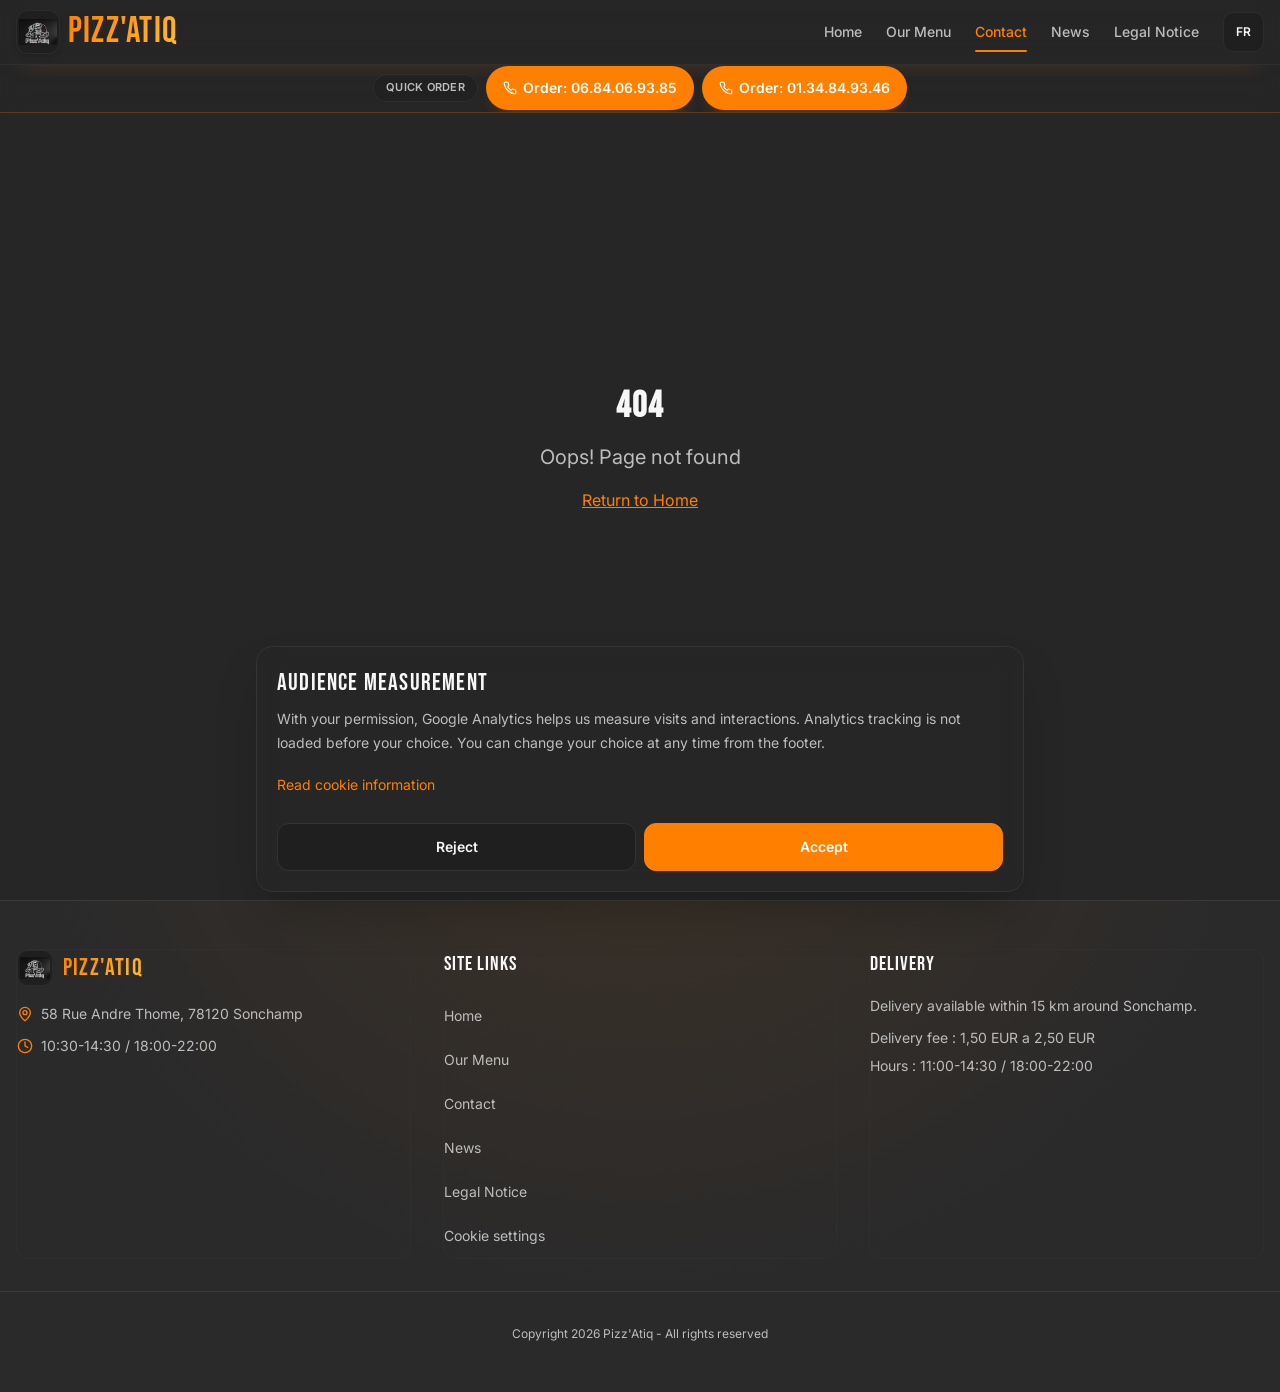
<file: en/contact/index.html>
<!doctype html>
<html lang="en">
  <head>
    <meta charset="UTF-8" />
    <meta name="viewport" content="width=device-width, initial-scale=1.0, viewport-fit=cover" />
    <link rel="icon" type="image/svg+xml" href="/pizza-favicon.svg" />
    <link rel="icon" type="image/png" sizes="32x32" href="/favicon-32x32.png" />
    <link rel="icon" href="/pizzatiq-favicon.ico" sizes="any" />
    <link rel="alternate icon" href="/favicon.ico" />
    <link rel="apple-touch-icon" sizes="180x180" href="/apple-touch-icon.png" />
    <link rel="manifest" href="/site.webmanifest" />
    <meta name="theme-color" content="#c6402d" />
    <meta name="apple-mobile-web-app-title" content="Pizz'Atiq" />
    <meta name="robots" content="index,follow" />
    <link rel="canonical" href="https://pizzatiq.fr/en/contact" />
    <link rel="alternate" hreflang="fr" href="https://pizzatiq.fr/contact" />
    <link rel="alternate" hreflang="en" href="https://pizzatiq.fr/en/contact" />
    <link rel="alternate" hreflang="x-default" href="https://pizzatiq.fr/contact" />


<title>Contact Pizz'Atiq - Sonchamp</title>
    <meta name="description" content="Address, phones, opening hours and delivery area around Sonchamp." />
    <meta
      name="keywords"
      content="snack Sonchamp, kebab Sonchamp, pizza Sonchamp, restaurant Sonchamp, livraison Sonchamp, snack Rambouillet, kebab Rambouillet"
    />
    <meta name="author" content="Pizz'Atiq" />
    <meta name="geo.region" content="FR-78" />
    <meta name="geo.placename" content="Sonchamp" />
    <meta name="geo.position" content="48.57562;1.877959" />
    <meta name="ICBM" content="48.57562, 1.877959" />

    <meta property="og:title" content="Contact Pizz'Atiq - Sonchamp" />
    <meta property="og:description" content="Address, phones, opening hours and delivery area around Sonchamp." />
    <meta property="og:type" content="website" />
    <meta property="og:url" content="https://pizzatiq.fr/en/contact" />
    <meta property="og:image" content="https://pizzatiq.fr/og-image.jpg" />

    <meta name="twitter:card" content="summary_large_image" />
    <meta name="twitter:title" content="Contact Pizz'Atiq - Sonchamp" />
    <meta name="twitter:description" content="Address, phones, opening hours and delivery area around Sonchamp." />
    <meta name="twitter:image" content="https://pizzatiq.fr/og-image.jpg" />

    <script type="application/ld+json">
      {
        "@context": "https://schema.org",
        "@type": "Restaurant",
        "name": "Pizz'Atiq",
        "url": "https://pizzatiq.fr/",
        "image": "https://pizzatiq.fr/og-image.jpg",
        "sameAs": ["https://pizzatiq.fr/"],
        "hasMap": "https://maps.google.com/?q=58+Rue+Andre+Thome+78120+Sonchamp",
        "telephone": ["+33684069385", "+33134849346"],
        "address": {
          "@type": "PostalAddress",
          "streetAddress": "58 Rue Andre Thome",
          "postalCode": "78120",
          "addressLocality": "Sonchamp",
          "addressCountry": "FR"
        },
        "geo": {
          "@type": "GeoCoordinates",
          "latitude": 48.57562,
          "longitude": 1.877959
        },
        "areaServed": {
          "@type": "GeoCircle",
          "geoMidpoint": {
            "@type": "GeoCoordinates",
            "latitude": 48.57562,
            "longitude": 1.877959
          },
          "geoRadius": 15000
        },
        "servesCuisine": ["Pizza", "Burger", "Sandwich", "Tacos", "Kebab", "Snack Food"],
        "priceRange": "EUR",
        "openingHoursSpecification": [
          {
            "@type": "OpeningHoursSpecification",
            "dayOfWeek": ["Monday", "Tuesday", "Wednesday", "Thursday", "Friday", "Saturday", "Sunday"],
            "opens": "10:30",
            "closes": "14:30"
          },
          {
            "@type": "OpeningHoursSpecification",
            "dayOfWeek": ["Monday", "Tuesday", "Wednesday", "Thursday", "Friday", "Saturday", "Sunday"],
            "opens": "18:00",
            "closes": "22:00"
          }
        ]
      }
    </script>

    <script>
      // Restore clean SPA route after the unknown-route GitHub Pages 404 fallback.
      (function (location) {
        if (location.search[1] === "/") {
          var decoded = location.search
            .slice(1)
            .split("&")
            .map(function (part) {
              return part.replace(/~and~/g, "&");
            })
            .join("?");
          window.history.replaceState(null, "", decoded + location.hash);
        }
      })(window.location);
    </script>
    <script type="module" crossorigin src="/assets/index-CNPSziEm.js"></script>
    <link rel="modulepreload" crossorigin href="/assets/types-CG4KI4A-.js">
    <link rel="modulepreload" crossorigin href="/assets/react-dom-jLxMRHT5.js">
    <link rel="modulepreload" crossorigin href="/assets/utils-DDmKkZMr.js">
    <link rel="modulepreload" crossorigin href="/assets/createLucideIcon-DXklRvkD.js">
    <link rel="modulepreload" crossorigin href="/assets/x-BAprnqal.js">
    <link rel="stylesheet" crossorigin href="/assets/index-D1eC6MLH.css">
  </head>

  <body>
    <div id="root"></div>
  </body>
</html>
</file>
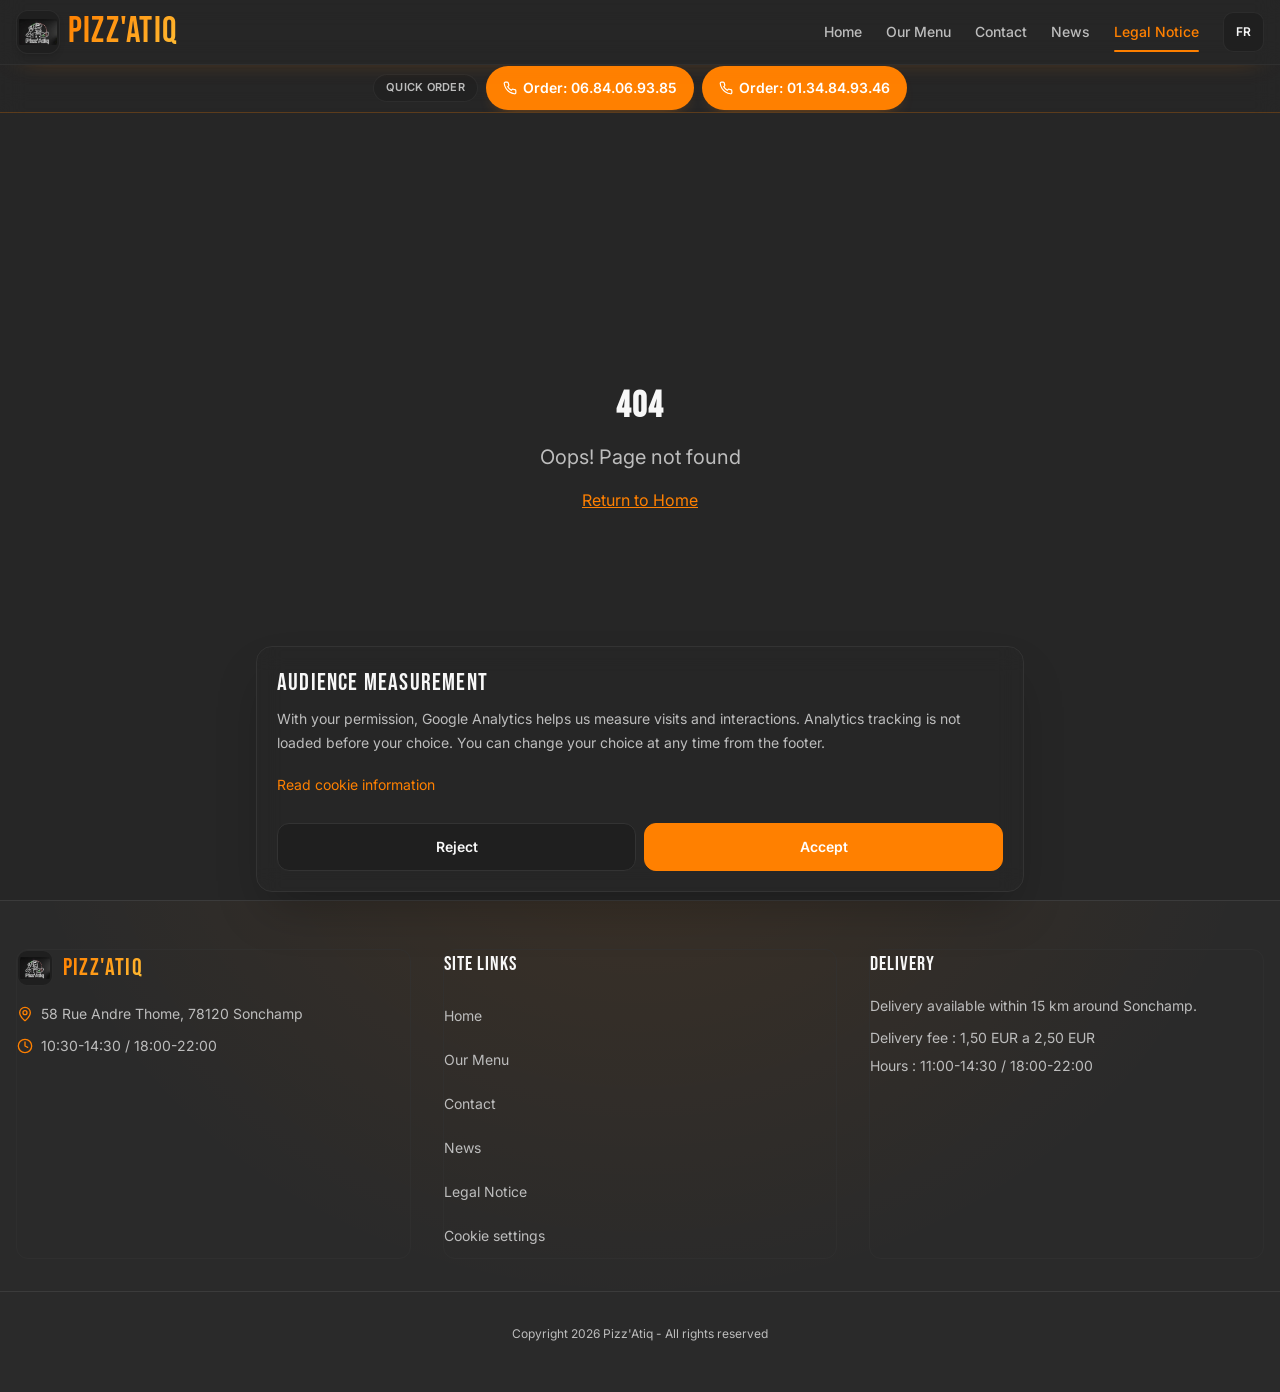
<file: en/legal-notice/index.html>
<!doctype html>
<html lang="en">
  <head>
    <meta charset="UTF-8" />
    <meta name="viewport" content="width=device-width, initial-scale=1.0, viewport-fit=cover" />
    <link rel="icon" type="image/svg+xml" href="/pizza-favicon.svg" />
    <link rel="icon" type="image/png" sizes="32x32" href="/favicon-32x32.png" />
    <link rel="icon" href="/pizzatiq-favicon.ico" sizes="any" />
    <link rel="alternate icon" href="/favicon.ico" />
    <link rel="apple-touch-icon" sizes="180x180" href="/apple-touch-icon.png" />
    <link rel="manifest" href="/site.webmanifest" />
    <meta name="theme-color" content="#c6402d" />
    <meta name="apple-mobile-web-app-title" content="Pizz'Atiq" />
    <meta name="robots" content="index,follow" />
    <link rel="canonical" href="https://pizzatiq.fr/en/legal-notice" />
    <link rel="alternate" hreflang="fr" href="https://pizzatiq.fr/mentions-legales" />
    <link rel="alternate" hreflang="en" href="https://pizzatiq.fr/en/legal-notice" />
    <link rel="alternate" hreflang="x-default" href="https://pizzatiq.fr/mentions-legales" />


<title>Legal Notice - Pizz'Atiq</title>
    <meta name="description" content="Legal notice, GDPR and regulatory information for Pizz'Atiq." />
    <meta
      name="keywords"
      content="snack Sonchamp, kebab Sonchamp, pizza Sonchamp, restaurant Sonchamp, livraison Sonchamp, snack Rambouillet, kebab Rambouillet"
    />
    <meta name="author" content="Pizz'Atiq" />
    <meta name="geo.region" content="FR-78" />
    <meta name="geo.placename" content="Sonchamp" />
    <meta name="geo.position" content="48.57562;1.877959" />
    <meta name="ICBM" content="48.57562, 1.877959" />

    <meta property="og:title" content="Legal Notice - Pizz'Atiq" />
    <meta property="og:description" content="Legal notice, GDPR and regulatory information for Pizz'Atiq." />
    <meta property="og:type" content="website" />
    <meta property="og:url" content="https://pizzatiq.fr/en/legal-notice" />
    <meta property="og:image" content="https://pizzatiq.fr/og-image.jpg" />

    <meta name="twitter:card" content="summary_large_image" />
    <meta name="twitter:title" content="Legal Notice - Pizz'Atiq" />
    <meta name="twitter:description" content="Legal notice, GDPR and regulatory information for Pizz'Atiq." />
    <meta name="twitter:image" content="https://pizzatiq.fr/og-image.jpg" />

    <script type="application/ld+json">
      {
        "@context": "https://schema.org",
        "@type": "Restaurant",
        "name": "Pizz'Atiq",
        "url": "https://pizzatiq.fr/",
        "image": "https://pizzatiq.fr/og-image.jpg",
        "sameAs": ["https://pizzatiq.fr/"],
        "hasMap": "https://maps.google.com/?q=58+Rue+Andre+Thome+78120+Sonchamp",
        "telephone": ["+33684069385", "+33134849346"],
        "address": {
          "@type": "PostalAddress",
          "streetAddress": "58 Rue Andre Thome",
          "postalCode": "78120",
          "addressLocality": "Sonchamp",
          "addressCountry": "FR"
        },
        "geo": {
          "@type": "GeoCoordinates",
          "latitude": 48.57562,
          "longitude": 1.877959
        },
        "areaServed": {
          "@type": "GeoCircle",
          "geoMidpoint": {
            "@type": "GeoCoordinates",
            "latitude": 48.57562,
            "longitude": 1.877959
          },
          "geoRadius": 15000
        },
        "servesCuisine": ["Pizza", "Burger", "Sandwich", "Tacos", "Kebab", "Snack Food"],
        "priceRange": "EUR",
        "openingHoursSpecification": [
          {
            "@type": "OpeningHoursSpecification",
            "dayOfWeek": ["Monday", "Tuesday", "Wednesday", "Thursday", "Friday", "Saturday", "Sunday"],
            "opens": "10:30",
            "closes": "14:30"
          },
          {
            "@type": "OpeningHoursSpecification",
            "dayOfWeek": ["Monday", "Tuesday", "Wednesday", "Thursday", "Friday", "Saturday", "Sunday"],
            "opens": "18:00",
            "closes": "22:00"
          }
        ]
      }
    </script>

    <script>
      // Restore clean SPA route after the unknown-route GitHub Pages 404 fallback.
      (function (location) {
        if (location.search[1] === "/") {
          var decoded = location.search
            .slice(1)
            .split("&")
            .map(function (part) {
              return part.replace(/~and~/g, "&");
            })
            .join("?");
          window.history.replaceState(null, "", decoded + location.hash);
        }
      })(window.location);
    </script>
    <script type="module" crossorigin src="/assets/index-CNPSziEm.js"></script>
    <link rel="modulepreload" crossorigin href="/assets/types-CG4KI4A-.js">
    <link rel="modulepreload" crossorigin href="/assets/react-dom-jLxMRHT5.js">
    <link rel="modulepreload" crossorigin href="/assets/utils-DDmKkZMr.js">
    <link rel="modulepreload" crossorigin href="/assets/createLucideIcon-DXklRvkD.js">
    <link rel="modulepreload" crossorigin href="/assets/x-BAprnqal.js">
    <link rel="stylesheet" crossorigin href="/assets/index-D1eC6MLH.css">
  </head>

  <body>
    <div id="root"></div>
  </body>
</html>
</file>
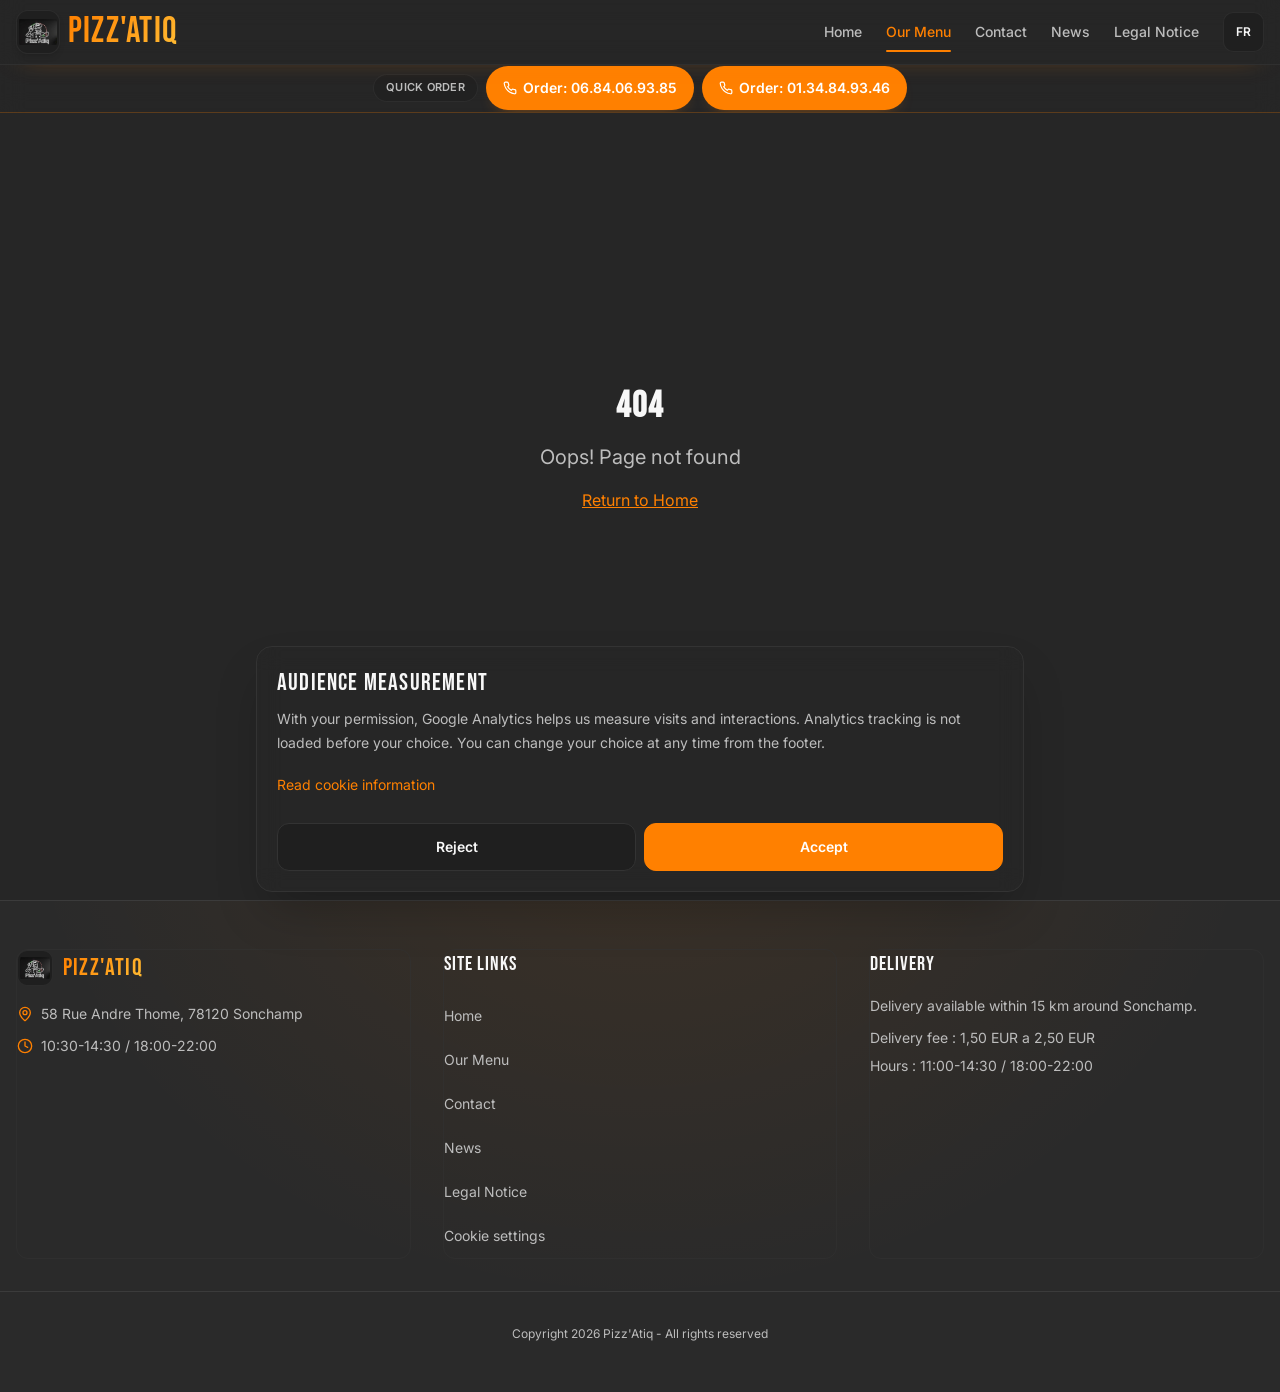
<file: en/menu/index.html>
<!doctype html>
<html lang="en">
  <head>
    <meta charset="UTF-8" />
    <meta name="viewport" content="width=device-width, initial-scale=1.0, viewport-fit=cover" />
    <link rel="icon" type="image/svg+xml" href="/pizza-favicon.svg" />
    <link rel="icon" type="image/png" sizes="32x32" href="/favicon-32x32.png" />
    <link rel="icon" href="/pizzatiq-favicon.ico" sizes="any" />
    <link rel="alternate icon" href="/favicon.ico" />
    <link rel="apple-touch-icon" sizes="180x180" href="/apple-touch-icon.png" />
    <link rel="manifest" href="/site.webmanifest" />
    <meta name="theme-color" content="#c6402d" />
    <meta name="apple-mobile-web-app-title" content="Pizz'Atiq" />
    <meta name="robots" content="index,follow" />
    <link rel="canonical" href="https://pizzatiq.fr/en/menu" />
    <link rel="alternate" hreflang="fr" href="https://pizzatiq.fr/menu" />
    <link rel="alternate" hreflang="en" href="https://pizzatiq.fr/en/menu" />
    <link rel="alternate" hreflang="x-default" href="https://pizzatiq.fr/menu" />


<title>Pizz'Atiq Menu - Pizza, Kebab, Burgers and Tacos</title>
    <meta name="description" content="Browse Pizz'Atiq menu in Sonchamp: pizzas, kebab, burgers, sandwiches, tacos and extras." />
    <meta
      name="keywords"
      content="snack Sonchamp, kebab Sonchamp, pizza Sonchamp, restaurant Sonchamp, livraison Sonchamp, snack Rambouillet, kebab Rambouillet"
    />
    <meta name="author" content="Pizz'Atiq" />
    <meta name="geo.region" content="FR-78" />
    <meta name="geo.placename" content="Sonchamp" />
    <meta name="geo.position" content="48.57562;1.877959" />
    <meta name="ICBM" content="48.57562, 1.877959" />

    <meta property="og:title" content="Pizz'Atiq Menu - Pizza, Kebab, Burgers and Tacos" />
    <meta property="og:description" content="Browse Pizz'Atiq menu in Sonchamp: pizzas, kebab, burgers, sandwiches, tacos and extras." />
    <meta property="og:type" content="website" />
    <meta property="og:url" content="https://pizzatiq.fr/en/menu" />
    <meta property="og:image" content="https://pizzatiq.fr/og-image.jpg" />

    <meta name="twitter:card" content="summary_large_image" />
    <meta name="twitter:title" content="Pizz'Atiq Menu - Pizza, Kebab, Burgers and Tacos" />
    <meta name="twitter:description" content="Browse Pizz'Atiq menu in Sonchamp: pizzas, kebab, burgers, sandwiches, tacos and extras." />
    <meta name="twitter:image" content="https://pizzatiq.fr/og-image.jpg" />

    <script type="application/ld+json">
      {
        "@context": "https://schema.org",
        "@type": "Restaurant",
        "name": "Pizz'Atiq",
        "url": "https://pizzatiq.fr/",
        "image": "https://pizzatiq.fr/og-image.jpg",
        "sameAs": ["https://pizzatiq.fr/"],
        "hasMap": "https://maps.google.com/?q=58+Rue+Andre+Thome+78120+Sonchamp",
        "telephone": ["+33684069385", "+33134849346"],
        "address": {
          "@type": "PostalAddress",
          "streetAddress": "58 Rue Andre Thome",
          "postalCode": "78120",
          "addressLocality": "Sonchamp",
          "addressCountry": "FR"
        },
        "geo": {
          "@type": "GeoCoordinates",
          "latitude": 48.57562,
          "longitude": 1.877959
        },
        "areaServed": {
          "@type": "GeoCircle",
          "geoMidpoint": {
            "@type": "GeoCoordinates",
            "latitude": 48.57562,
            "longitude": 1.877959
          },
          "geoRadius": 15000
        },
        "servesCuisine": ["Pizza", "Burger", "Sandwich", "Tacos", "Kebab", "Snack Food"],
        "priceRange": "EUR",
        "openingHoursSpecification": [
          {
            "@type": "OpeningHoursSpecification",
            "dayOfWeek": ["Monday", "Tuesday", "Wednesday", "Thursday", "Friday", "Saturday", "Sunday"],
            "opens": "10:30",
            "closes": "14:30"
          },
          {
            "@type": "OpeningHoursSpecification",
            "dayOfWeek": ["Monday", "Tuesday", "Wednesday", "Thursday", "Friday", "Saturday", "Sunday"],
            "opens": "18:00",
            "closes": "22:00"
          }
        ]
      }
    </script>

    <script>
      // Restore clean SPA route after the unknown-route GitHub Pages 404 fallback.
      (function (location) {
        if (location.search[1] === "/") {
          var decoded = location.search
            .slice(1)
            .split("&")
            .map(function (part) {
              return part.replace(/~and~/g, "&");
            })
            .join("?");
          window.history.replaceState(null, "", decoded + location.hash);
        }
      })(window.location);
    </script>
    <script type="module" crossorigin src="/assets/index-CNPSziEm.js"></script>
    <link rel="modulepreload" crossorigin href="/assets/types-CG4KI4A-.js">
    <link rel="modulepreload" crossorigin href="/assets/react-dom-jLxMRHT5.js">
    <link rel="modulepreload" crossorigin href="/assets/utils-DDmKkZMr.js">
    <link rel="modulepreload" crossorigin href="/assets/createLucideIcon-DXklRvkD.js">
    <link rel="modulepreload" crossorigin href="/assets/x-BAprnqal.js">
    <link rel="stylesheet" crossorigin href="/assets/index-D1eC6MLH.css">
  </head>

  <body>
    <div id="root"></div>
  </body>
</html>
</file>
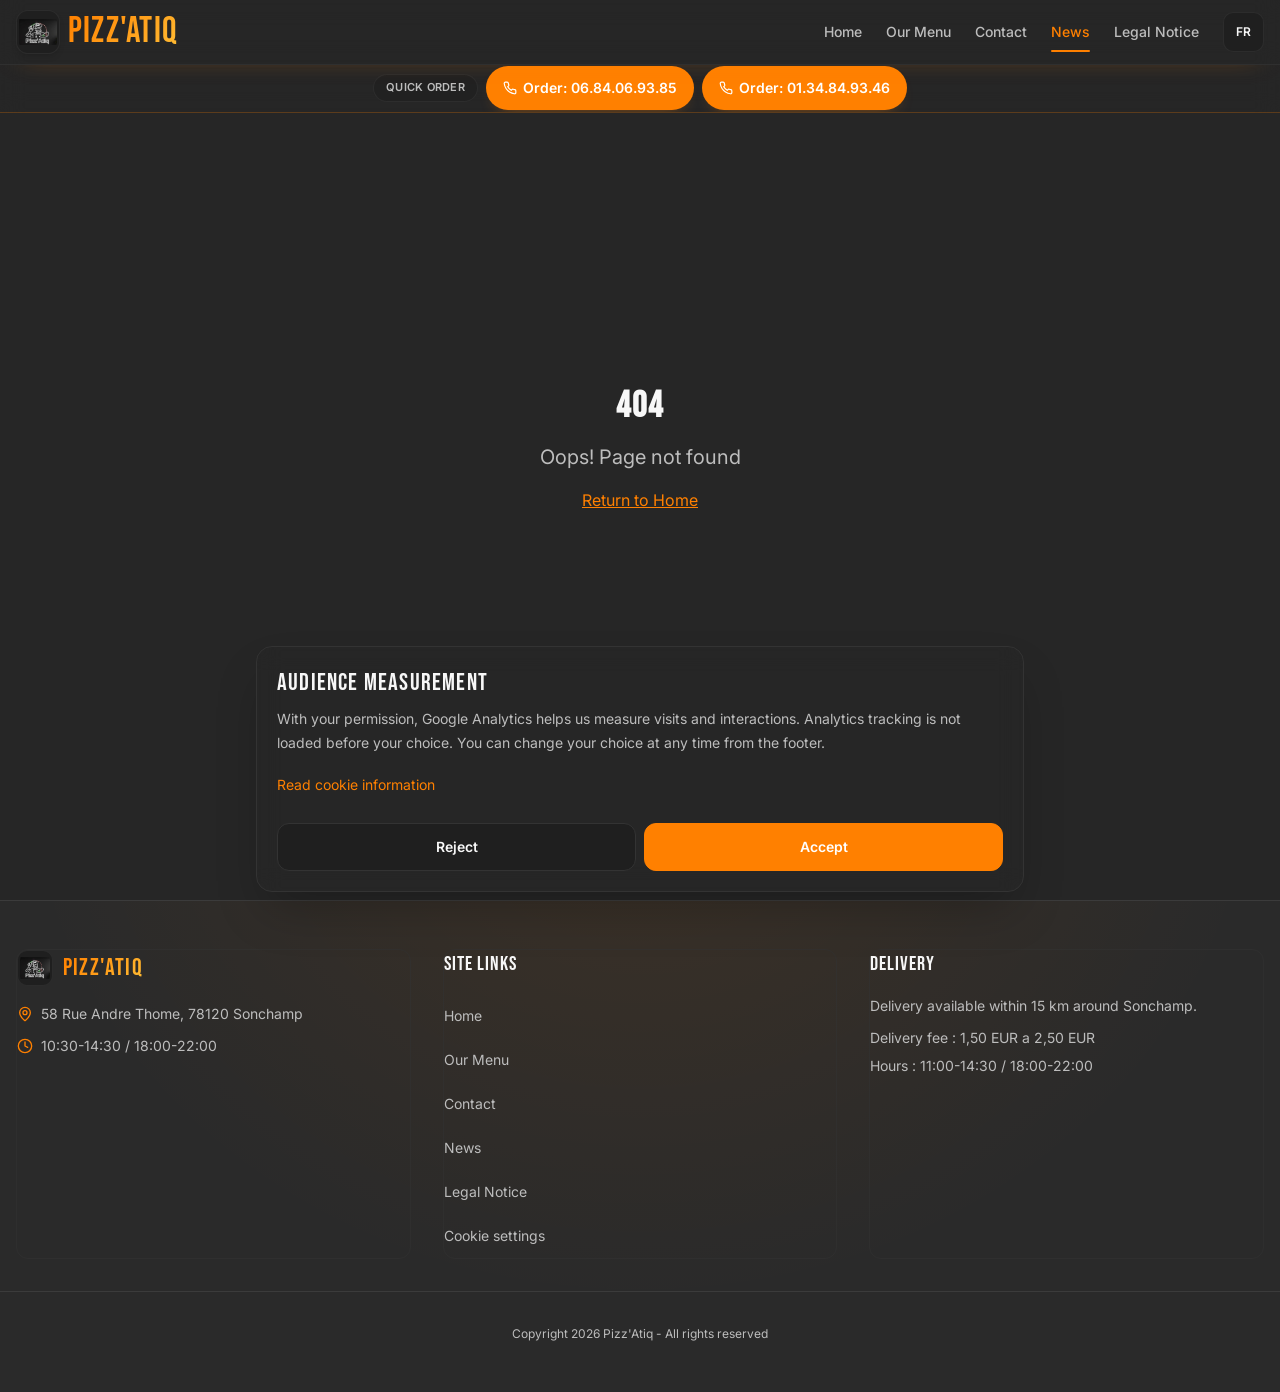
<file: en/news/index.html>
<!doctype html>
<html lang="en">
  <head>
    <meta charset="UTF-8" />
    <meta name="viewport" content="width=device-width, initial-scale=1.0, viewport-fit=cover" />
    <link rel="icon" type="image/svg+xml" href="/pizza-favicon.svg" />
    <link rel="icon" type="image/png" sizes="32x32" href="/favicon-32x32.png" />
    <link rel="icon" href="/pizzatiq-favicon.ico" sizes="any" />
    <link rel="alternate icon" href="/favicon.ico" />
    <link rel="apple-touch-icon" sizes="180x180" href="/apple-touch-icon.png" />
    <link rel="manifest" href="/site.webmanifest" />
    <meta name="theme-color" content="#c6402d" />
    <meta name="apple-mobile-web-app-title" content="Pizz'Atiq" />
    <meta name="robots" content="index,follow" />
    <link rel="canonical" href="https://pizzatiq.fr/en/news" />
    <link rel="alternate" hreflang="fr" href="https://pizzatiq.fr/actualites" />
    <link rel="alternate" hreflang="en" href="https://pizzatiq.fr/en/news" />
    <link rel="alternate" hreflang="x-default" href="https://pizzatiq.fr/actualites" />


<title>Pizz'Atiq News - Offers and local updates</title>
    <meta name="description" content="Latest offers and local updates from Pizz'Atiq in Sonchamp." />
    <meta
      name="keywords"
      content="snack Sonchamp, kebab Sonchamp, pizza Sonchamp, restaurant Sonchamp, livraison Sonchamp, snack Rambouillet, kebab Rambouillet"
    />
    <meta name="author" content="Pizz'Atiq" />
    <meta name="geo.region" content="FR-78" />
    <meta name="geo.placename" content="Sonchamp" />
    <meta name="geo.position" content="48.57562;1.877959" />
    <meta name="ICBM" content="48.57562, 1.877959" />

    <meta property="og:title" content="Pizz'Atiq News - Offers and local updates" />
    <meta property="og:description" content="Latest offers and local updates from Pizz'Atiq in Sonchamp." />
    <meta property="og:type" content="website" />
    <meta property="og:url" content="https://pizzatiq.fr/en/news" />
    <meta property="og:image" content="https://pizzatiq.fr/og-image.jpg" />

    <meta name="twitter:card" content="summary_large_image" />
    <meta name="twitter:title" content="Pizz'Atiq News - Offers and local updates" />
    <meta name="twitter:description" content="Latest offers and local updates from Pizz'Atiq in Sonchamp." />
    <meta name="twitter:image" content="https://pizzatiq.fr/og-image.jpg" />

    <script type="application/ld+json">
      {
        "@context": "https://schema.org",
        "@type": "Restaurant",
        "name": "Pizz'Atiq",
        "url": "https://pizzatiq.fr/",
        "image": "https://pizzatiq.fr/og-image.jpg",
        "sameAs": ["https://pizzatiq.fr/"],
        "hasMap": "https://maps.google.com/?q=58+Rue+Andre+Thome+78120+Sonchamp",
        "telephone": ["+33684069385", "+33134849346"],
        "address": {
          "@type": "PostalAddress",
          "streetAddress": "58 Rue Andre Thome",
          "postalCode": "78120",
          "addressLocality": "Sonchamp",
          "addressCountry": "FR"
        },
        "geo": {
          "@type": "GeoCoordinates",
          "latitude": 48.57562,
          "longitude": 1.877959
        },
        "areaServed": {
          "@type": "GeoCircle",
          "geoMidpoint": {
            "@type": "GeoCoordinates",
            "latitude": 48.57562,
            "longitude": 1.877959
          },
          "geoRadius": 15000
        },
        "servesCuisine": ["Pizza", "Burger", "Sandwich", "Tacos", "Kebab", "Snack Food"],
        "priceRange": "EUR",
        "openingHoursSpecification": [
          {
            "@type": "OpeningHoursSpecification",
            "dayOfWeek": ["Monday", "Tuesday", "Wednesday", "Thursday", "Friday", "Saturday", "Sunday"],
            "opens": "10:30",
            "closes": "14:30"
          },
          {
            "@type": "OpeningHoursSpecification",
            "dayOfWeek": ["Monday", "Tuesday", "Wednesday", "Thursday", "Friday", "Saturday", "Sunday"],
            "opens": "18:00",
            "closes": "22:00"
          }
        ]
      }
    </script>

    <script>
      // Restore clean SPA route after the unknown-route GitHub Pages 404 fallback.
      (function (location) {
        if (location.search[1] === "/") {
          var decoded = location.search
            .slice(1)
            .split("&")
            .map(function (part) {
              return part.replace(/~and~/g, "&");
            })
            .join("?");
          window.history.replaceState(null, "", decoded + location.hash);
        }
      })(window.location);
    </script>
    <script type="module" crossorigin src="/assets/index-CNPSziEm.js"></script>
    <link rel="modulepreload" crossorigin href="/assets/types-CG4KI4A-.js">
    <link rel="modulepreload" crossorigin href="/assets/react-dom-jLxMRHT5.js">
    <link rel="modulepreload" crossorigin href="/assets/utils-DDmKkZMr.js">
    <link rel="modulepreload" crossorigin href="/assets/createLucideIcon-DXklRvkD.js">
    <link rel="modulepreload" crossorigin href="/assets/x-BAprnqal.js">
    <link rel="stylesheet" crossorigin href="/assets/index-D1eC6MLH.css">
  </head>

  <body>
    <div id="root"></div>
  </body>
</html>
</file>
<file: assets/index-D1eC6MLH.css>
@import "https://fonts.googleapis.com/css2?family=Bebas+Neue&family=Inter:wght@400;500;600;700&display=swap";*,:before,:after,::backdrop{--tw-border-spacing-x:0;--tw-border-spacing-y:0;--tw-translate-x:0;--tw-translate-y:0;--tw-rotate:0;--tw-skew-x:0;--tw-skew-y:0;--tw-scale-x:1;--tw-scale-y:1;--tw-pan-x: ;--tw-pan-y: ;--tw-pinch-zoom: ;--tw-scroll-snap-strictness:proximity;--tw-gradient-from-position: ;--tw-gradient-via-position: ;--tw-gradient-to-position: ;--tw-ordinal: ;--tw-slashed-zero: ;--tw-numeric-figure: ;--tw-numeric-spacing: ;--tw-numeric-fraction: ;--tw-ring-inset: ;--tw-ring-offset-width:0px;--tw-ring-offset-color:#fff;--tw-ring-color:#3b82f680;--tw-ring-offset-shadow:0 0 #0000;--tw-ring-shadow:0 0 #0000;--tw-shadow:0 0 #0000;--tw-shadow-colored:0 0 #0000;--tw-blur: ;--tw-brightness: ;--tw-contrast: ;--tw-grayscale: ;--tw-hue-rotate: ;--tw-invert: ;--tw-saturate: ;--tw-sepia: ;--tw-drop-shadow: ;--tw-backdrop-blur: ;--tw-backdrop-brightness: ;--tw-backdrop-contrast: ;--tw-backdrop-grayscale: ;--tw-backdrop-hue-rotate: ;--tw-backdrop-invert: ;--tw-backdrop-opacity: ;--tw-backdrop-saturate: ;--tw-backdrop-sepia: ;--tw-contain-size: ;--tw-contain-layout: ;--tw-contain-paint: ;--tw-contain-style: }*,:before,:after{box-sizing:border-box;border:0 solid #e5e7eb}:before,:after{--tw-content:""}html,:host{-webkit-text-size-adjust:100%;tab-size:4;font-feature-settings:normal;font-variation-settings:normal;-webkit-tap-highlight-color:transparent;font-family:Inter,sans-serif;line-height:1.5}body{line-height:inherit;margin:0}hr{height:0;color:inherit;border-top-width:1px}abbr:where([title]){-webkit-text-decoration:underline dotted;text-decoration:underline dotted}h1,h2,h3,h4,h5,h6{font-size:inherit;font-weight:inherit}a{color:inherit;-webkit-text-decoration:inherit;text-decoration:inherit}b,strong{font-weight:bolder}code,kbd,samp,pre{font-feature-settings:normal;font-variation-settings:normal;font-family:ui-monospace,SFMono-Regular,Menlo,Monaco,Consolas,Liberation Mono,Courier New,monospace;font-size:1em}small{font-size:80%}sub,sup{vertical-align:baseline;font-size:75%;line-height:0;position:relative}sub{bottom:-.25em}sup{top:-.5em}table{text-indent:0;border-color:inherit;border-collapse:collapse}button,input,optgroup,select,textarea{font-feature-settings:inherit;font-variation-settings:inherit;font-family:inherit;font-size:100%;font-weight:inherit;line-height:inherit;letter-spacing:inherit;color:inherit;margin:0;padding:0}button,select{text-transform:none}button,input:where([type=button]),input:where([type=reset]),input:where([type=submit]){-webkit-appearance:button;background-color:#0000;background-image:none}:-moz-focusring{outline:auto}:-moz-ui-invalid{box-shadow:none}progress{vertical-align:baseline}::-webkit-inner-spin-button{height:auto}::-webkit-outer-spin-button{height:auto}[type=search]{-webkit-appearance:textfield;outline-offset:-2px}::-webkit-search-decoration{-webkit-appearance:none}::-webkit-file-upload-button{-webkit-appearance:button;font:inherit}summary{display:list-item}blockquote,dl,dd,h1,h2,h3,h4,h5,h6,hr,figure,p,pre{margin:0}fieldset{margin:0;padding:0}legend{padding:0}ol,ul,menu{margin:0;padding:0;list-style:none}dialog{padding:0}textarea{resize:vertical}input::-moz-placeholder{opacity:1;color:#9ca3af}textarea::-moz-placeholder{opacity:1;color:#9ca3af}input::placeholder,textarea::placeholder{opacity:1;color:#9ca3af}button,[role=button]{cursor:pointer}:disabled{cursor:default}img,svg,video,canvas,audio,iframe,embed,object{vertical-align:middle;display:block}img,video{max-width:100%;height:auto}[hidden]:where(:not([hidden=until-found])){display:none}:root{--background:0 0% 8%;--foreground:0 0% 97%;--card:0 0% 12%;--card-foreground:0 0% 95%;--popover:0 0% 12%;--popover-foreground:0 0% 95%;--primary:30 100% 50%;--primary-foreground:0 0% 100%;--secondary:0 0% 18%;--secondary-foreground:0 0% 90%;--muted:0 0% 15%;--muted-foreground:0 0% 74%;--accent:30 100% 50%;--accent-foreground:0 0% 100%;--destructive:0 84% 60%;--destructive-foreground:0 0% 100%;--border:0 0% 20%;--input:0 0% 20%;--ring:30 100% 50%;--radius:.75rem;--price:0 80% 50%;--price-foreground:0 0% 100%;--sidebar-background:0 0% 10%;--sidebar-foreground:0 0% 90%;--sidebar-primary:30 100% 50%;--sidebar-primary-foreground:0 0% 100%;--sidebar-accent:0 0% 15%;--sidebar-accent-foreground:0 0% 90%;--sidebar-border:0 0% 20%;--sidebar-ring:30 100% 50%}html{min-width:320px;scroll-padding-top:calc(8rem + env(safe-area-inset-top));-webkit-text-size-adjust:100%;-moz-text-size-adjust:100%;text-size-adjust:100%;overflow-x:clip}*{border-color:hsl(var(--border))}body{background-color:hsl(var(--background));color:hsl(var(--foreground));text-rendering:optimizelegibility;background-image:radial-gradient(1100px 500px at 50% -15%,#ff800029,#0000 65%),linear-gradient(#141414,#121212);min-width:320px;min-height:100svh;font-family:Inter,sans-serif;font-size:1rem;line-height:1.625;overflow-x:clip}button,a,input,textarea,select,summary,label{touch-action:manipulation}img,svg,video,canvas{max-width:100%}h1,h2,h3,h4{letter-spacing:.05em;font-family:Bebas Neue,sans-serif;line-height:1.1}.container{width:100%;margin-left:auto;margin-right:auto;padding-left:2rem;padding-right:2rem}@media (width>=1400px){.container{max-width:1400px}}.sr-only{clip:rect(0, 0, 0, 0);white-space:nowrap;border-width:0;width:1px;height:1px;margin:-1px;padding:0;position:absolute;overflow:hidden}.pointer-events-none{pointer-events:none}.pointer-events-auto{pointer-events:auto}.visible{visibility:visible}.invisible{visibility:hidden}.fixed{position:fixed}.absolute{position:absolute}.relative{position:relative}.sticky{position:sticky}.inset-0{inset:0}.inset-x-0{left:0;right:0}.inset-x-2{left:.5rem;right:.5rem}.inset-x-3{left:.75rem;right:.75rem}.inset-y-0{top:0;bottom:0}.-bottom-12{bottom:-3rem}.-left-12{left:-3rem}.-right-12{right:-3rem}.-top-12{top:-3rem}.-top-24{top:-6rem}.bottom-0{bottom:0}.bottom-3{bottom:.75rem}.bottom-\[max\(0\.5rem\,env\(safe-area-inset-bottom\)\)\]{bottom:max(.5rem, env(safe-area-inset-bottom))}.left-0{left:0}.left-1{left:.25rem}.left-1\/2{left:50%}.left-2{left:.5rem}.left-3{left:.75rem}.left-\[50\%\]{left:50%}.right-0{right:0}.right-1{right:.25rem}.right-2{right:.5rem}.right-3{right:.75rem}.right-4{right:1rem}.top-0{top:0}.top-1\.5{top:.375rem}.top-1\/2{top:50%}.top-2{top:.5rem}.top-28{top:7rem}.top-3{top:.75rem}.top-3\.5{top:.875rem}.top-4{top:1rem}.top-\[1px\]{top:1px}.top-\[4\.25rem\]{top:4.25rem}.top-\[50\%\]{top:50%}.top-\[60\%\]{top:60%}.top-\[max\(0\.75rem\,env\(safe-area-inset-top\)\)\]{top:max(.75rem, env(safe-area-inset-top))}.top-full{top:100%}.isolate{isolation:isolate}.z-10{z-index:10}.z-20{z-index:20}.z-30{z-index:30}.z-40{z-index:40}.z-50{z-index:50}.z-\[100\]{z-index:100}.z-\[1\]{z-index:1}.z-\[70\]{z-index:70}.col-span-2{grid-column:span 2/span 2}.col-start-1{grid-column-start:1}.col-start-2{grid-column-start:2}.row-span-2{grid-row:span 2/span 2}.row-start-1{grid-row-start:1}.row-start-2{grid-row-start:2}.m-0{margin:0}.-mx-1{margin-left:-.25rem;margin-right:-.25rem}.-mx-3{margin-left:-.75rem;margin-right:-.75rem}.mx-2{margin-left:.5rem;margin-right:.5rem}.mx-3\.5{margin-left:.875rem;margin-right:.875rem}.mx-auto{margin-left:auto;margin-right:auto}.my-0\.5{margin-top:.125rem;margin-bottom:.125rem}.my-1{margin-top:.25rem;margin-bottom:.25rem}.-ml-4{margin-left:-1rem}.-mt-4{margin-top:-1rem}.mb-1{margin-bottom:.25rem}.mb-2{margin-bottom:.5rem}.mb-3{margin-bottom:.75rem}.mb-4{margin-bottom:1rem}.mb-5{margin-bottom:1.25rem}.mb-6{margin-bottom:1.5rem}.mb-7{margin-bottom:1.75rem}.mb-8{margin-bottom:2rem}.ml-1{margin-left:.25rem}.ml-auto{margin-left:auto}.mr-2{margin-right:.5rem}.mt-0\.5{margin-top:.125rem}.mt-1{margin-top:.25rem}.mt-1\.5{margin-top:.375rem}.mt-2{margin-top:.5rem}.mt-24{margin-top:6rem}.mt-3{margin-top:.75rem}.mt-4{margin-top:1rem}.mt-5{margin-top:1.25rem}.mt-7{margin-top:1.75rem}.mt-8{margin-top:2rem}.mt-auto{margin-top:auto}.block{display:block}.flex{display:flex}.inline-flex{display:inline-flex}.table{display:table}.grid{display:grid}.hidden{display:none}.aspect-square{aspect-ratio:1}.aspect-video{aspect-ratio:16/9}.size-4{width:1rem;height:1rem}.h-1\.5{height:.375rem}.h-10{height:2.5rem}.h-11{height:2.75rem}.h-12{height:3rem}.h-16{height:4rem}.h-2{height:.5rem}.h-2\.5{height:.625rem}.h-3{height:.75rem}.h-3\.5{height:.875rem}.h-4{height:1rem}.h-48{height:12rem}.h-5{height:1.25rem}.h-52{height:13rem}.h-6{height:1.5rem}.h-64{height:16rem}.h-7{height:1.75rem}.h-8{height:2rem}.h-9{height:2.25rem}.h-\[1px\]{height:1px}.h-\[var\(--radix-navigation-menu-viewport-height\)\]{height:var(--radix-navigation-menu-viewport-height)}.h-\[var\(--radix-select-trigger-height\)\]{height:var(--radix-select-trigger-height)}.h-auto{height:auto}.h-full{height:100%}.h-px{height:1px}.h-svh{height:100svh}.max-h-0{max-height:0}.max-h-24{max-height:6rem}.max-h-96{max-height:24rem}.max-h-\[300px\]{max-height:300px}.max-h-\[90svh\]{max-height:90svh}.max-h-\[calc\(100svh-1rem\)\]{max-height:calc(100svh - 1rem)}.max-h-screen{max-height:100vh}.min-h-0{min-height:0}.min-h-10{min-height:2.5rem}.min-h-11{min-height:2.75rem}.min-h-12{min-height:3rem}.min-h-52{min-height:13rem}.min-h-8{min-height:2rem}.min-h-\[96px\]{min-height:96px}.min-h-\[calc\(100svh-7rem\)\]{min-height:calc(100svh - 7rem)}.min-h-screen{min-height:100vh}.min-h-svh{min-height:100svh}.w-0{width:0}.w-1{width:.25rem}.w-10{width:2.5rem}.w-11{width:2.75rem}.w-2{width:.5rem}.w-2\.5{width:.625rem}.w-3{width:.75rem}.w-3\.5{width:.875rem}.w-3\/4{width:75%}.w-4{width:1rem}.w-48{width:12rem}.w-5{width:1.25rem}.w-64{width:16rem}.w-7{width:1.75rem}.w-72{width:18rem}.w-8{width:2rem}.w-9{width:2.25rem}.w-\[--sidebar-width\]{width:var(--sidebar-width)}.w-\[100px\]{width:100px}.w-\[1px\]{width:1px}.w-auto{width:auto}.w-fit{width:fit-content}.w-full{width:100%}.w-max{width:max-content}.w-px{width:1px}.min-w-0{min-width:0}.min-w-5{min-width:1.25rem}.min-w-\[12rem\]{min-width:12rem}.min-w-\[8rem\]{min-width:8rem}.min-w-\[var\(--radix-select-trigger-width\)\]{min-width:var(--radix-select-trigger-width)}.max-w-2xl{max-width:42rem}.max-w-3xl{max-width:48rem}.max-w-4xl{max-width:56rem}.max-w-5xl{max-width:64rem}.max-w-6xl{max-width:72rem}.max-w-\[--skeleton-width\]{max-width:var(--skeleton-width)}.max-w-\[96vw\]{max-width:96vw}.max-w-full{max-width:100%}.max-w-lg{max-width:32rem}.max-w-max{max-width:max-content}.max-w-md{max-width:28rem}.max-w-sm{max-width:24rem}.max-w-xl{max-width:36rem}.flex-1{flex:1}.shrink-0{flex-shrink:0}.grow{flex-grow:1}.grow-0{flex-grow:0}.basis-full{flex-basis:100%}.caption-bottom{caption-side:bottom}.border-collapse{border-collapse:collapse}.-translate-x-1\/2{--tw-translate-x:-50%;transform:translate(var(--tw-translate-x), var(--tw-translate-y)) rotate(var(--tw-rotate)) skewX(var(--tw-skew-x)) skewY(var(--tw-skew-y)) scaleX(var(--tw-scale-x)) scaleY(var(--tw-scale-y))}.-translate-x-px{--tw-translate-x:-1px;transform:translate(var(--tw-translate-x), var(--tw-translate-y)) rotate(var(--tw-rotate)) skewX(var(--tw-skew-x)) skewY(var(--tw-skew-y)) scaleX(var(--tw-scale-x)) scaleY(var(--tw-scale-y))}.-translate-y-1\/2{--tw-translate-y:-50%;transform:translate(var(--tw-translate-x), var(--tw-translate-y)) rotate(var(--tw-rotate)) skewX(var(--tw-skew-x)) skewY(var(--tw-skew-y)) scaleX(var(--tw-scale-x)) scaleY(var(--tw-scale-y))}.translate-x-\[-50\%\]{--tw-translate-x:-50%;transform:translate(var(--tw-translate-x), var(--tw-translate-y)) rotate(var(--tw-rotate)) skewX(var(--tw-skew-x)) skewY(var(--tw-skew-y)) scaleX(var(--tw-scale-x)) scaleY(var(--tw-scale-y))}.translate-x-px{--tw-translate-x:1px;transform:translate(var(--tw-translate-x), var(--tw-translate-y)) rotate(var(--tw-rotate)) skewX(var(--tw-skew-x)) skewY(var(--tw-skew-y)) scaleX(var(--tw-scale-x)) scaleY(var(--tw-scale-y))}.translate-y-\[-50\%\]{--tw-translate-y:-50%;transform:translate(var(--tw-translate-x), var(--tw-translate-y)) rotate(var(--tw-rotate)) skewX(var(--tw-skew-x)) skewY(var(--tw-skew-y)) scaleX(var(--tw-scale-x)) scaleY(var(--tw-scale-y))}.rotate-45{--tw-rotate:45deg;transform:translate(var(--tw-translate-x), var(--tw-translate-y)) rotate(var(--tw-rotate)) skewX(var(--tw-skew-x)) skewY(var(--tw-skew-y)) scaleX(var(--tw-scale-x)) scaleY(var(--tw-scale-y))}.rotate-90{--tw-rotate:90deg;transform:translate(var(--tw-translate-x), var(--tw-translate-y)) rotate(var(--tw-rotate)) skewX(var(--tw-skew-x)) skewY(var(--tw-skew-y)) scaleX(var(--tw-scale-x)) scaleY(var(--tw-scale-y))}.transform{transform:translate(var(--tw-translate-x), var(--tw-translate-y)) rotate(var(--tw-rotate)) skewX(var(--tw-skew-x)) skewY(var(--tw-skew-y)) scaleX(var(--tw-scale-x)) scaleY(var(--tw-scale-y))}@keyframes fade-in{0%{opacity:0;transform:translateY(20px)}to{opacity:1;transform:translateY(0)}}.animate-fade-in{animation:.6s ease-out forwards fade-in}@keyframes pulse{50%{opacity:.5}}.animate-pulse{animation:2s cubic-bezier(.4,0,.6,1) infinite pulse}@keyframes spin{to{transform:rotate(360deg)}}.animate-spin{animation:1s linear infinite spin}.cursor-default{cursor:default}.cursor-pointer{cursor:pointer}.touch-none{touch-action:none}.touch-manipulation{touch-action:manipulation}.select-none{-webkit-user-select:none;user-select:none}.snap-x{scroll-snap-type:x var(--tw-scroll-snap-strictness)}.snap-mandatory{--tw-scroll-snap-strictness:mandatory}.snap-start{scroll-snap-align:start}.scroll-mt-52{scroll-margin-top:13rem}.list-none{list-style-type:none}.grid-cols-1{grid-template-columns:repeat(1,minmax(0,1fr))}.grid-cols-2{grid-template-columns:repeat(2,minmax(0,1fr))}.grid-cols-\[2\.75rem_minmax\(0\,1fr\)\]{grid-template-columns:2.75rem minmax(0,1fr)}.grid-cols-\[minmax\(0\,1fr\)_2\.75rem\]{grid-template-columns:minmax(0,1fr) 2.75rem}.flex-row{flex-direction:row}.flex-col{flex-direction:column}.flex-col-reverse{flex-direction:column-reverse}.flex-wrap{flex-wrap:wrap}.flex-nowrap{flex-wrap:nowrap}.items-start{align-items:flex-start}.items-end{align-items:flex-end}.items-center{align-items:center}.items-stretch{align-items:stretch}.justify-start{justify-content:flex-start}.justify-end{justify-content:flex-end}.justify-center{justify-content:center}.justify-between{justify-content:space-between}.gap-1{gap:.25rem}.gap-1\.5{gap:.375rem}.gap-2{gap:.5rem}.gap-2\.5{gap:.625rem}.gap-3{gap:.75rem}.gap-4{gap:1rem}.gap-6{gap:1.5rem}.gap-x-3{-moz-column-gap:.75rem;column-gap:.75rem}.space-x-1>:not([hidden])~:not([hidden]){--tw-space-x-reverse:0;margin-right:calc(.25rem * var(--tw-space-x-reverse));margin-left:calc(.25rem * calc(1 - var(--tw-space-x-reverse)))}.space-x-4>:not([hidden])~:not([hidden]){--tw-space-x-reverse:0;margin-right:calc(1rem * var(--tw-space-x-reverse));margin-left:calc(1rem * calc(1 - var(--tw-space-x-reverse)))}.space-y-1>:not([hidden])~:not([hidden]){--tw-space-y-reverse:0;margin-top:calc(.25rem * calc(1 - var(--tw-space-y-reverse)));margin-bottom:calc(.25rem * var(--tw-space-y-reverse))}.space-y-1\.5>:not([hidden])~:not([hidden]){--tw-space-y-reverse:0;margin-top:calc(.375rem * calc(1 - var(--tw-space-y-reverse)));margin-bottom:calc(.375rem * var(--tw-space-y-reverse))}.space-y-12>:not([hidden])~:not([hidden]){--tw-space-y-reverse:0;margin-top:calc(3rem * calc(1 - var(--tw-space-y-reverse)));margin-bottom:calc(3rem * var(--tw-space-y-reverse))}.space-y-2>:not([hidden])~:not([hidden]){--tw-space-y-reverse:0;margin-top:calc(.5rem * calc(1 - var(--tw-space-y-reverse)));margin-bottom:calc(.5rem * var(--tw-space-y-reverse))}.space-y-3>:not([hidden])~:not([hidden]){--tw-space-y-reverse:0;margin-top:calc(.75rem * calc(1 - var(--tw-space-y-reverse)));margin-bottom:calc(.75rem * var(--tw-space-y-reverse))}.space-y-4>:not([hidden])~:not([hidden]){--tw-space-y-reverse:0;margin-top:calc(1rem * calc(1 - var(--tw-space-y-reverse)));margin-bottom:calc(1rem * var(--tw-space-y-reverse))}.space-y-5>:not([hidden])~:not([hidden]){--tw-space-y-reverse:0;margin-top:calc(1.25rem * calc(1 - var(--tw-space-y-reverse)));margin-bottom:calc(1.25rem * var(--tw-space-y-reverse))}.space-y-7>:not([hidden])~:not([hidden]){--tw-space-y-reverse:0;margin-top:calc(1.75rem * calc(1 - var(--tw-space-y-reverse)));margin-bottom:calc(1.75rem * var(--tw-space-y-reverse))}.divide-y>:not([hidden])~:not([hidden]){--tw-divide-y-reverse:0;border-top-width:calc(1px * calc(1 - var(--tw-divide-y-reverse)));border-bottom-width:calc(1px * var(--tw-divide-y-reverse))}.divide-border>:not([hidden])~:not([hidden]){border-color:hsl(var(--border))}.overflow-auto{overflow:auto}.overflow-hidden{overflow:hidden}.overflow-x-auto{overflow-x:auto}.overflow-y-auto{overflow-y:auto}.overflow-x-hidden{overflow-x:hidden}.overscroll-contain{overscroll-behavior:contain}.truncate{text-overflow:ellipsis;white-space:nowrap;overflow:hidden}.whitespace-nowrap{white-space:nowrap}.break-words{overflow-wrap:break-word}.break-all{word-break:break-all}.rounded{border-radius:.25rem}.rounded-2xl{border-radius:1rem}.rounded-\[2px\]{border-radius:2px}.rounded-\[inherit\]{border-radius:inherit}.rounded-full{border-radius:9999px}.rounded-lg{border-radius:var(--radius)}.rounded-md{border-radius:calc(var(--radius) - 2px)}.rounded-sm{border-radius:calc(var(--radius) - 4px)}.rounded-xl{border-radius:.75rem}.rounded-t-\[10px\]{border-top-left-radius:10px;border-top-right-radius:10px}.rounded-tl-sm{border-top-left-radius:calc(var(--radius) - 4px)}.border{border-width:1px}.border-0{border-width:0}.border-2{border-width:2px}.border-\[1\.5px\]{border-width:1.5px}.border-y{border-top-width:1px;border-bottom-width:1px}.border-b{border-bottom-width:1px}.border-l{border-left-width:1px}.border-r{border-right-width:1px}.border-t{border-top-width:1px}.border-dashed{border-style:dashed}.border-\[--color-border\]{border-color:var(--color-border)}.border-amber-400\/45{border-color:#fbbf2473}.border-border{border-color:hsl(var(--border))}.border-border\/50{border-color:hsl(var(--border) / .5)}.border-border\/60{border-color:hsl(var(--border) / .6)}.border-border\/65{border-color:hsl(var(--border) / .65)}.border-border\/70{border-color:hsl(var(--border) / .7)}.border-border\/80{border-color:hsl(var(--border) / .8)}.border-destructive{border-color:hsl(var(--destructive))}.border-destructive\/45{border-color:hsl(var(--destructive) / .45)}.border-destructive\/50{border-color:hsl(var(--destructive) / .5)}.border-green-400\/40{border-color:#4ade8066}.border-green-400\/45{border-color:#4ade8073}.border-input{border-color:hsl(var(--input))}.border-primary{border-color:hsl(var(--primary))}.border-primary\/25{border-color:hsl(var(--primary) / .25)}.border-primary\/30{border-color:hsl(var(--primary) / .3)}.border-primary\/50{border-color:hsl(var(--primary) / .5)}.border-primary\/55{border-color:hsl(var(--primary) / .55)}.border-primary\/70{border-color:hsl(var(--primary) / .7)}.border-red-400\/40{border-color:#f8717166}.border-red-400\/45{border-color:#f8717173}.border-sidebar-border{border-color:hsl(var(--sidebar-border))}.border-transparent{border-color:#0000}.border-white\/10{border-color:#ffffff1a}.border-white\/15{border-color:#ffffff26}.border-white\/25{border-color:#ffffff40}.border-white\/30{border-color:#ffffff4d}.border-l-transparent{border-left-color:#0000}.border-t-transparent{border-top-color:#0000}.bg-\[--color-bg\]{background-color:var(--color-bg)}.bg-accent{background-color:hsl(var(--accent))}.bg-amber-500\/10{background-color:#f59e0b1a}.bg-background{background-color:hsl(var(--background))}.bg-background\/35{background-color:hsl(var(--background) / .35)}.bg-background\/40{background-color:hsl(var(--background) / .4)}.bg-background\/45{background-color:hsl(var(--background) / .45)}.bg-background\/90{background-color:hsl(var(--background) / .9)}.bg-background\/95{background-color:hsl(var(--background) / .95)}.bg-black\/30{background-color:#0000004d}.bg-black\/80{background-color:#000c}.bg-black\/85{background-color:#000000d9}.bg-border{background-color:hsl(var(--border))}.bg-card{background-color:hsl(var(--card))}.bg-card\/35{background-color:hsl(var(--card) / .35)}.bg-card\/40{background-color:hsl(var(--card) / .4)}.bg-card\/55{background-color:hsl(var(--card) / .55)}.bg-card\/60{background-color:hsl(var(--card) / .6)}.bg-card\/65{background-color:hsl(var(--card) / .65)}.bg-card\/70{background-color:hsl(var(--card) / .7)}.bg-card\/80{background-color:hsl(var(--card) / .8)}.bg-card\/95{background-color:hsl(var(--card) / .95)}.bg-destructive{background-color:hsl(var(--destructive))}.bg-destructive\/10{background-color:hsl(var(--destructive) / .1)}.bg-foreground{background-color:hsl(var(--foreground))}.bg-green-500\/15{background-color:#22c55e26}.bg-muted{background-color:hsl(var(--muted))}.bg-muted\/50{background-color:hsl(var(--muted) / .5)}.bg-popover{background-color:hsl(var(--popover))}.bg-price{background-color:hsl(var(--price))}.bg-primary{background-color:hsl(var(--primary))}.bg-primary\/10{background-color:hsl(var(--primary) / .1)}.bg-primary\/15{background-color:hsl(var(--primary) / .15)}.bg-red-500\/15{background-color:#ef444426}.bg-secondary{background-color:hsl(var(--secondary))}.bg-secondary\/35{background-color:hsl(var(--secondary) / .35)}.bg-secondary\/85{background-color:hsl(var(--secondary) / .85)}.bg-secondary\/90{background-color:hsl(var(--secondary) / .9)}.bg-sidebar{background-color:hsl(var(--sidebar-background))}.bg-sidebar-border{background-color:hsl(var(--sidebar-border))}.bg-transparent{background-color:#0000}.bg-\[radial-gradient\(70\%_160\%_at_50\%_-30\%\,hsl\(30_100\%_50\%_\/_0\.09\)\,transparent_70\%\)\]{background-image:radial-gradient(70% 160% at 50% -30%,#ff800017,#0000 70%)}.bg-gradient-to-t{background-image:linear-gradient(to top, var(--tw-gradient-stops))}.to-black\/5{--tw-gradient-to:#0000000d var(--tw-gradient-to-position)}.fill-current{fill:currentColor}.object-contain{-o-object-fit:contain;object-fit:contain}.object-cover{-o-object-fit:cover;object-fit:cover}.object-center{-o-object-position:center;object-position:center}.p-0{padding:0}.p-0\.5{padding:.125rem}.p-1{padding:.25rem}.p-2{padding:.5rem}.p-2\.5{padding:.625rem}.p-3{padding:.75rem}.p-4{padding:1rem}.p-5{padding:1.25rem}.p-6{padding:1.5rem}.p-\[1px\]{padding:1px}.px-1{padding-left:.25rem;padding-right:.25rem}.px-1\.5{padding-left:.375rem;padding-right:.375rem}.px-2{padding-left:.5rem;padding-right:.5rem}.px-2\.5{padding-left:.625rem;padding-right:.625rem}.px-3{padding-left:.75rem;padding-right:.75rem}.px-4{padding-left:1rem;padding-right:1rem}.px-5{padding-left:1.25rem;padding-right:1.25rem}.px-6{padding-left:1.5rem;padding-right:1.5rem}.px-8{padding-left:2rem;padding-right:2rem}.py-0\.5{padding-top:.125rem;padding-bottom:.125rem}.py-1{padding-top:.25rem;padding-bottom:.25rem}.py-1\.5{padding-top:.375rem;padding-bottom:.375rem}.py-10{padding-top:2.5rem;padding-bottom:2.5rem}.py-12{padding-top:3rem;padding-bottom:3rem}.py-2{padding-top:.5rem;padding-bottom:.5rem}.py-2\.5{padding-top:.625rem;padding-bottom:.625rem}.py-3{padding-top:.75rem;padding-bottom:.75rem}.py-4{padding-top:1rem;padding-bottom:1rem}.py-6{padding-top:1.5rem;padding-bottom:1.5rem}.py-8{padding-top:2rem;padding-bottom:2rem}.pb-0\.5{padding-bottom:.125rem}.pb-1{padding-bottom:.25rem}.pb-12{padding-bottom:3rem}.pb-3{padding-bottom:.75rem}.pb-4{padding-bottom:1rem}.pb-\[env\(safe-area-inset-bottom\)\]{padding-bottom:env(safe-area-inset-bottom)}.pb-\[max\(0\.75rem\,env\(safe-area-inset-bottom\)\)\]{padding-bottom:max(.75rem, env(safe-area-inset-bottom))}.pb-\[max\(2rem\,env\(safe-area-inset-bottom\)\)\]{padding-bottom:max(2rem, env(safe-area-inset-bottom))}.pl-10{padding-left:2.5rem}.pl-2\.5{padding-left:.625rem}.pl-4{padding-left:1rem}.pl-8{padding-left:2rem}.pr-2{padding-right:.5rem}.pr-2\.5{padding-right:.625rem}.pr-3{padding-right:.75rem}.pr-8{padding-right:2rem}.pt-0{padding-top:0}.pt-1{padding-top:.25rem}.pt-28{padding-top:7rem}.pt-3{padding-top:.75rem}.pt-32{padding-top:8rem}.pt-4{padding-top:1rem}.pt-7{padding-top:1.75rem}.pt-\[max\(0\.75rem\,env\(safe-area-inset-top\)\)\]{padding-top:max(.75rem, env(safe-area-inset-top))}.pt-\[max\(1\.5rem\,env\(safe-area-inset-top\)\)\]{padding-top:max(1.5rem, env(safe-area-inset-top))}.text-left{text-align:left}.text-center{text-align:center}.text-right{text-align:right}.align-middle{vertical-align:middle}.font-display{font-family:Bebas Neue,sans-serif}.font-mono{font-family:ui-monospace,SFMono-Regular,Menlo,Monaco,Consolas,Liberation Mono,Courier New,monospace}.text-2xl{font-size:1.5rem;line-height:2rem}.text-3xl{font-size:1.875rem;line-height:2.25rem}.text-4xl{font-size:2.25rem;line-height:2.5rem}.text-5xl{font-size:3rem;line-height:1}.text-\[0\.82rem\]{font-size:.82rem}.text-\[0\.8rem\]{font-size:.8rem}.text-\[0\.95rem\]{font-size:.95rem}.text-\[0\.9rem\]{font-size:.9rem}.text-\[1\.02rem\]{font-size:1.02rem}.text-\[1\.9rem\]{font-size:1.9rem}.text-\[11px\]{font-size:11px}.text-\[13px\]{font-size:13px}.text-base{font-size:1rem;line-height:1.5rem}.text-lg{font-size:1.125rem;line-height:1.75rem}.text-sm{font-size:.875rem;line-height:1.25rem}.text-xl{font-size:1.25rem;line-height:1.75rem}.text-xs{font-size:.75rem;line-height:1rem}.font-bold{font-weight:700}.font-medium{font-weight:500}.font-normal{font-weight:400}.font-semibold{font-weight:600}.uppercase{text-transform:uppercase}.tabular-nums{--tw-numeric-spacing:tabular-nums;font-variant-numeric:var(--tw-ordinal) var(--tw-slashed-zero) var(--tw-numeric-figure) var(--tw-numeric-spacing) var(--tw-numeric-fraction)}.leading-5{line-height:1.25rem}.leading-6{line-height:1.5rem}.leading-7{line-height:1.75rem}.leading-none{line-height:1}.leading-tight{line-height:1.25}.tracking-\[0\.035em\]{letter-spacing:.035em}.tracking-tight{letter-spacing:-.025em}.tracking-wide{letter-spacing:.025em}.tracking-widest{letter-spacing:.1em}.text-accent-foreground{color:hsl(var(--accent-foreground))}.text-amber-200{--tw-text-opacity:1;color:rgb(253 230 138/var(--tw-text-opacity,1))}.text-amber-300{--tw-text-opacity:1;color:rgb(252 211 77/var(--tw-text-opacity,1))}.text-card-foreground{color:hsl(var(--card-foreground))}.text-current{color:currentColor}.text-destructive{color:hsl(var(--destructive))}.text-destructive-foreground{color:hsl(var(--destructive-foreground))}.text-foreground{color:hsl(var(--foreground))}.text-foreground\/50{color:hsl(var(--foreground) / .5)}.text-foreground\/95{color:hsl(var(--foreground) / .95)}.text-green-300{--tw-text-opacity:1;color:rgb(134 239 172/var(--tw-text-opacity,1))}.text-green-400{--tw-text-opacity:1;color:rgb(74 222 128/var(--tw-text-opacity,1))}.text-muted-foreground{color:hsl(var(--muted-foreground))}.text-popover-foreground{color:hsl(var(--popover-foreground))}.text-price-foreground{color:hsl(var(--price-foreground))}.text-primary{color:hsl(var(--primary))}.text-primary-foreground{color:hsl(var(--primary-foreground))}.text-red-300{--tw-text-opacity:1;color:rgb(252 165 165/var(--tw-text-opacity,1))}.text-red-400{--tw-text-opacity:1;color:rgb(248 113 113/var(--tw-text-opacity,1))}.text-secondary-foreground{color:hsl(var(--secondary-foreground))}.text-sidebar-foreground{color:hsl(var(--sidebar-foreground))}.text-sidebar-foreground\/70{color:hsl(var(--sidebar-foreground) / .7)}.text-white{--tw-text-opacity:1;color:rgb(255 255 255/var(--tw-text-opacity,1))}.text-white\/95{color:#fffffff2}.underline{text-decoration-line:underline}.underline-offset-4{text-underline-offset:4px}.accent-primary{accent-color:hsl(var(--primary))}.opacity-0{opacity:0}.opacity-100{opacity:1}.opacity-50{opacity:.5}.opacity-60{opacity:.6}.opacity-70{opacity:.7}.opacity-90{opacity:.9}.shadow-2xl{--tw-shadow:0 25px 50px -12px #00000040;--tw-shadow-colored:0 25px 50px -12px var(--tw-shadow-color);box-shadow:var(--tw-ring-offset-shadow,0 0 #0000), var(--tw-ring-shadow,0 0 #0000), var(--tw-shadow)}.shadow-\[0_0_0_1px_hsl\(var\(--sidebar-border\)\)\]{--tw-shadow:0 0 0 1px hsl(var(--sidebar-border));--tw-shadow-colored:0 0 0 1px var(--tw-shadow-color);box-shadow:var(--tw-ring-offset-shadow,0 0 #0000), var(--tw-ring-shadow,0 0 #0000), var(--tw-shadow)}.shadow-\[0_10px_20px_-12px_hsl\(30_100\%_50\%_\/_0\.95\)\]{--tw-shadow:0 10px 20px -12px #ff8000f2;--tw-shadow-colored:0 10px 20px -12px var(--tw-shadow-color);box-shadow:var(--tw-ring-offset-shadow,0 0 #0000), var(--tw-ring-shadow,0 0 #0000), var(--tw-shadow)}.shadow-\[0_10px_28px_-24px_hsl\(30_100\%_50\%_\/_0\.6\)\]{--tw-shadow:0 10px 28px -24px #ff800099;--tw-shadow-colored:0 10px 28px -24px var(--tw-shadow-color);box-shadow:var(--tw-ring-offset-shadow,0 0 #0000), var(--tw-ring-shadow,0 0 #0000), var(--tw-shadow)}.shadow-\[0_12px_24px_-18px_hsl\(30_100\%_50\%_\/_0\.95\)\]{--tw-shadow:0 12px 24px -18px #ff8000f2;--tw-shadow-colored:0 12px 24px -18px var(--tw-shadow-color);box-shadow:var(--tw-ring-offset-shadow,0 0 #0000), var(--tw-ring-shadow,0 0 #0000), var(--tw-shadow)}.shadow-\[0_18px_32px_-24px_hsl\(30_100\%_50\%_\/_0\.95\)\]{--tw-shadow:0 18px 32px -24px #ff8000f2;--tw-shadow-colored:0 18px 32px -24px var(--tw-shadow-color);box-shadow:var(--tw-ring-offset-shadow,0 0 #0000), var(--tw-ring-shadow,0 0 #0000), var(--tw-shadow)}.shadow-\[0_8px_18px_-14px_hsl\(30_100\%_50\%_\/_0\.95\)\]{--tw-shadow:0 8px 18px -14px #ff8000f2;--tw-shadow-colored:0 8px 18px -14px var(--tw-shadow-color);box-shadow:var(--tw-ring-offset-shadow,0 0 #0000), var(--tw-ring-shadow,0 0 #0000), var(--tw-shadow)}.shadow-lg{--tw-shadow:0 10px 15px -3px #0000001a, 0 4px 6px -4px #0000001a;--tw-shadow-colored:0 10px 15px -3px var(--tw-shadow-color), 0 4px 6px -4px var(--tw-shadow-color);box-shadow:var(--tw-ring-offset-shadow,0 0 #0000), var(--tw-ring-shadow,0 0 #0000), var(--tw-shadow)}.shadow-md{--tw-shadow:0 4px 6px -1px #0000001a, 0 2px 4px -2px #0000001a;--tw-shadow-colored:0 4px 6px -1px var(--tw-shadow-color), 0 2px 4px -2px var(--tw-shadow-color);box-shadow:var(--tw-ring-offset-shadow,0 0 #0000), var(--tw-ring-shadow,0 0 #0000), var(--tw-shadow)}.shadow-none{--tw-shadow:0 0 #0000;--tw-shadow-colored:0 0 #0000;box-shadow:var(--tw-ring-offset-shadow,0 0 #0000), var(--tw-ring-shadow,0 0 #0000), var(--tw-shadow)}.shadow-sm{--tw-shadow:0 1px 2px 0 #0000000d;--tw-shadow-colored:0 1px 2px 0 var(--tw-shadow-color);box-shadow:var(--tw-ring-offset-shadow,0 0 #0000), var(--tw-ring-shadow,0 0 #0000), var(--tw-shadow)}.shadow-xl{--tw-shadow:0 20px 25px -5px #0000001a, 0 8px 10px -6px #0000001a;--tw-shadow-colored:0 20px 25px -5px var(--tw-shadow-color), 0 8px 10px -6px var(--tw-shadow-color);box-shadow:var(--tw-ring-offset-shadow,0 0 #0000), var(--tw-ring-shadow,0 0 #0000), var(--tw-shadow)}.outline-none{outline-offset:2px;outline:2px solid #0000}.outline{outline-style:solid}.ring-0{--tw-ring-offset-shadow:var(--tw-ring-inset) 0 0 0 var(--tw-ring-offset-width) var(--tw-ring-offset-color);--tw-ring-shadow:var(--tw-ring-inset) 0 0 0 calc(0px + var(--tw-ring-offset-width)) var(--tw-ring-color);box-shadow:var(--tw-ring-offset-shadow), var(--tw-ring-shadow), var(--tw-shadow,0 0 #0000)}.ring-2{--tw-ring-offset-shadow:var(--tw-ring-inset) 0 0 0 var(--tw-ring-offset-width) var(--tw-ring-offset-color);--tw-ring-shadow:var(--tw-ring-inset) 0 0 0 calc(2px + var(--tw-ring-offset-width)) var(--tw-ring-color);box-shadow:var(--tw-ring-offset-shadow), var(--tw-ring-shadow), var(--tw-shadow,0 0 #0000)}.ring-ring{--tw-ring-color:hsl(var(--ring))}.ring-sidebar-ring{--tw-ring-color:hsl(var(--sidebar-ring))}.ring-offset-background{--tw-ring-offset-color:hsl(var(--background))}.blur-3xl{--tw-blur:blur(64px);filter:var(--tw-blur) var(--tw-brightness) var(--tw-contrast) var(--tw-grayscale) var(--tw-hue-rotate) var(--tw-invert) var(--tw-saturate) var(--tw-sepia) var(--tw-drop-shadow)}.drop-shadow-\[0_0_18px_hsl\(30_100\%_50\%_\/_0\.22\)\]{--tw-drop-shadow:drop-shadow(0 0 18px #ff800038);filter:var(--tw-blur) var(--tw-brightness) var(--tw-contrast) var(--tw-grayscale) var(--tw-hue-rotate) var(--tw-invert) var(--tw-saturate) var(--tw-sepia) var(--tw-drop-shadow)}.drop-shadow-\[0_2px_8px_rgba\(0\,0\,0\,0\.9\)\]{--tw-drop-shadow:drop-shadow(0 2px 8px #000000e6);filter:var(--tw-blur) var(--tw-brightness) var(--tw-contrast) var(--tw-grayscale) var(--tw-hue-rotate) var(--tw-invert) var(--tw-saturate) var(--tw-sepia) var(--tw-drop-shadow)}.filter{filter:var(--tw-blur) var(--tw-brightness) var(--tw-contrast) var(--tw-grayscale) var(--tw-hue-rotate) var(--tw-invert) var(--tw-saturate) var(--tw-sepia) var(--tw-drop-shadow)}.backdrop-blur{--tw-backdrop-blur:blur(8px);-webkit-backdrop-filter:var(--tw-backdrop-blur) var(--tw-backdrop-brightness) var(--tw-backdrop-contrast) var(--tw-backdrop-grayscale) var(--tw-backdrop-hue-rotate) var(--tw-backdrop-invert) var(--tw-backdrop-opacity) var(--tw-backdrop-saturate) var(--tw-backdrop-sepia);backdrop-filter:var(--tw-backdrop-blur) var(--tw-backdrop-brightness) var(--tw-backdrop-contrast) var(--tw-backdrop-grayscale) var(--tw-backdrop-hue-rotate) var(--tw-backdrop-invert) var(--tw-backdrop-opacity) var(--tw-backdrop-saturate) var(--tw-backdrop-sepia)}.backdrop-blur-\[1px\]{--tw-backdrop-blur:blur(1px);-webkit-backdrop-filter:var(--tw-backdrop-blur) var(--tw-backdrop-brightness) var(--tw-backdrop-contrast) var(--tw-backdrop-grayscale) var(--tw-backdrop-hue-rotate) var(--tw-backdrop-invert) var(--tw-backdrop-opacity) var(--tw-backdrop-saturate) var(--tw-backdrop-sepia);backdrop-filter:var(--tw-backdrop-blur) var(--tw-backdrop-brightness) var(--tw-backdrop-contrast) var(--tw-backdrop-grayscale) var(--tw-backdrop-hue-rotate) var(--tw-backdrop-invert) var(--tw-backdrop-opacity) var(--tw-backdrop-saturate) var(--tw-backdrop-sepia)}.backdrop-blur-md{--tw-backdrop-blur:blur(12px);-webkit-backdrop-filter:var(--tw-backdrop-blur) var(--tw-backdrop-brightness) var(--tw-backdrop-contrast) var(--tw-backdrop-grayscale) var(--tw-backdrop-hue-rotate) var(--tw-backdrop-invert) var(--tw-backdrop-opacity) var(--tw-backdrop-saturate) var(--tw-backdrop-sepia);backdrop-filter:var(--tw-backdrop-blur) var(--tw-backdrop-brightness) var(--tw-backdrop-contrast) var(--tw-backdrop-grayscale) var(--tw-backdrop-hue-rotate) var(--tw-backdrop-invert) var(--tw-backdrop-opacity) var(--tw-backdrop-saturate) var(--tw-backdrop-sepia)}.backdrop-blur-sm{--tw-backdrop-blur:blur(4px);-webkit-backdrop-filter:var(--tw-backdrop-blur) var(--tw-backdrop-brightness) var(--tw-backdrop-contrast) var(--tw-backdrop-grayscale) var(--tw-backdrop-hue-rotate) var(--tw-backdrop-invert) var(--tw-backdrop-opacity) var(--tw-backdrop-saturate) var(--tw-backdrop-sepia);backdrop-filter:var(--tw-backdrop-blur) var(--tw-backdrop-brightness) var(--tw-backdrop-contrast) var(--tw-backdrop-grayscale) var(--tw-backdrop-hue-rotate) var(--tw-backdrop-invert) var(--tw-backdrop-opacity) var(--tw-backdrop-saturate) var(--tw-backdrop-sepia)}.transition{transition-property:color,background-color,border-color,text-decoration-color,fill,stroke,opacity,box-shadow,transform,filter,-webkit-backdrop-filter,backdrop-filter;transition-duration:.15s;transition-timing-function:cubic-bezier(.4,0,.2,1)}.transition-\[left\,right\,width\]{transition-property:left,right,width;transition-duration:.15s;transition-timing-function:cubic-bezier(.4,0,.2,1)}.transition-\[margin\,opa\]{transition-property:margin,opa;transition-duration:.15s;transition-timing-function:cubic-bezier(.4,0,.2,1)}.transition-\[width\,height\,padding\]{transition-property:width,height,padding;transition-duration:.15s;transition-timing-function:cubic-bezier(.4,0,.2,1)}.transition-\[width\]{transition-property:width;transition-duration:.15s;transition-timing-function:cubic-bezier(.4,0,.2,1)}.transition-all{transition-property:all;transition-duration:.15s;transition-timing-function:cubic-bezier(.4,0,.2,1)}.transition-colors{transition-property:color,background-color,border-color,text-decoration-color,fill,stroke;transition-duration:.15s;transition-timing-function:cubic-bezier(.4,0,.2,1)}.transition-opacity{transition-property:opacity;transition-duration:.15s;transition-timing-function:cubic-bezier(.4,0,.2,1)}.transition-transform{transition-property:transform;transition-duration:.15s;transition-timing-function:cubic-bezier(.4,0,.2,1)}.duration-1000{transition-duration:1s}.duration-200{transition-duration:.2s}.duration-300{transition-duration:.3s}.duration-500{transition-duration:.5s}.ease-in-out{transition-timing-function:cubic-bezier(.4,0,.2,1)}.ease-linear{transition-timing-function:linear}@keyframes enter{0%{opacity:var(--tw-enter-opacity,1);transform:translate3d(var(--tw-enter-translate-x,0), var(--tw-enter-translate-y,0), 0) scale3d(var(--tw-enter-scale,1), var(--tw-enter-scale,1), var(--tw-enter-scale,1)) rotate(var(--tw-enter-rotate,0))}}@keyframes exit{to{opacity:var(--tw-exit-opacity,1);transform:translate3d(var(--tw-exit-translate-x,0), var(--tw-exit-translate-y,0), 0) scale3d(var(--tw-exit-scale,1), var(--tw-exit-scale,1), var(--tw-exit-scale,1)) rotate(var(--tw-exit-rotate,0))}}.animate-in{--tw-enter-opacity:initial;--tw-enter-scale:initial;--tw-enter-rotate:initial;--tw-enter-translate-x:initial;--tw-enter-translate-y:initial;animation-name:enter;animation-duration:.15s}.fade-in-0{--tw-enter-opacity:0}.fade-in-80{--tw-enter-opacity:.8}.zoom-in-95{--tw-enter-scale:.95}.duration-1000{animation-duration:1s}.duration-200{animation-duration:.2s}.duration-300{animation-duration:.3s}.duration-500{animation-duration:.5s}.ease-in-out{animation-timing-function:cubic-bezier(.4,0,.2,1)}.ease-linear{animation-timing-function:linear}.text-gradient{color:#0000;background-image:linear-gradient(135deg,#ff8000,#fb3);-webkit-background-clip:text;background-clip:text}.hero-overlay{background:radial-gradient(100% 55% at 50% 8%,#ff80002e,#0000 70%),linear-gradient(#00000094,#000000d1)}.section-shell{background:linear-gradient(150deg,#1c1c1ceb,#141414f0),radial-gradient(600px 240px at 85% -20%,#ff800026,#0000 70%);border:1px solid #ffffff14;box-shadow:0 18px 40px #00000059}.soft-divider{border-color:#ffffff14}.text-body-muted{color:hsl(var(--muted-foreground));font-size:1rem;line-height:1.75rem}.promo-banner{background:linear-gradient(125deg,#9e5400eb,#ad1700e0),radial-gradient(120% 160% at 20% 0,#ffb43359,#0000 60%);border:1px solid #ff990a99;animation:3.8s ease-in-out infinite promoPulse;box-shadow:0 16px 36px -28px #ff8000e6}.promo-badge{background:#663300eb;border:1px solid #ffa21f99;box-shadow:0 8px 18px -16px #ff8d0ae6}.delivery-map{border-width:1px;border-color:#ffffff1f;border-radius:.75rem;overflow:hidden;box-shadow:0 16px 34px -24px #000000bf}.focus-ring:focus-visible{outline-offset:2px;--tw-ring-offset-shadow:var(--tw-ring-inset) 0 0 0 var(--tw-ring-offset-width) var(--tw-ring-offset-color);--tw-ring-shadow:var(--tw-ring-inset) 0 0 0 calc(2px + var(--tw-ring-offset-width)) var(--tw-ring-color);box-shadow:var(--tw-ring-offset-shadow), var(--tw-ring-shadow), var(--tw-shadow,0 0 #0000);--tw-ring-color:hsl(var(--primary));--tw-ring-offset-width:2px;--tw-ring-offset-color:hsl(var(--background));outline:2px solid #0000}.scrollbar-none{scrollbar-width:none;-ms-overflow-style:none}.scrollbar-none::-webkit-scrollbar{display:none}[data-testid=menu-categories-nav]{top:calc(7rem + env(safe-area-inset-top))}[data-testid^=menu-category-section-] article .scrollbar-none.overflow-x-auto{justify-content:safe flex-end!important}@keyframes promoPulse{0%,to{filter:saturate();transform:translateY(0)}50%{filter:saturate(1.08);transform:translateY(-1px)}}@media (prefers-reduced-motion:reduce){*,:before,:after{scroll-behavior:auto!important;transition-duration:.01ms!important;animation-duration:.01ms!important;animation-iteration-count:1!important}}.file\:border-0::file-selector-button{border-width:0}.file\:bg-transparent::file-selector-button{background-color:#0000}.file\:text-sm::file-selector-button{font-size:.875rem;line-height:1.25rem}.file\:font-medium::file-selector-button{font-weight:500}.file\:text-foreground::file-selector-button{color:hsl(var(--foreground))}.placeholder\:text-muted-foreground::placeholder{color:hsl(var(--muted-foreground))}.after\:absolute:after{content:var(--tw-content);position:absolute}.after\:-inset-2:after{content:var(--tw-content);inset:-.5rem}.after\:inset-y-0:after{content:var(--tw-content);top:0;bottom:0}.after\:-bottom-\[10px\]:after{content:var(--tw-content);bottom:-10px}.after\:left-0:after{content:var(--tw-content);left:0}.after\:left-1\/2:after{content:var(--tw-content);left:50%}.after\:h-\[2px\]:after{content:var(--tw-content);height:2px}.after\:w-1:after{content:var(--tw-content);width:.25rem}.after\:w-\[2px\]:after{content:var(--tw-content);width:2px}.after\:w-full:after{content:var(--tw-content);width:100%}.after\:-translate-x-1\/2:after{content:var(--tw-content);--tw-translate-x:-50%;transform:translate(var(--tw-translate-x), var(--tw-translate-y)) rotate(var(--tw-rotate)) skewX(var(--tw-skew-x)) skewY(var(--tw-skew-y)) scaleX(var(--tw-scale-x)) scaleY(var(--tw-scale-y))}.after\:rounded-full:after{content:var(--tw-content);border-radius:9999px}.after\:bg-primary:after{content:var(--tw-content);background-color:hsl(var(--primary))}.first\:rounded-l-md:first-child{border-top-left-radius:calc(var(--radius) - 2px);border-bottom-left-radius:calc(var(--radius) - 2px)}.first\:border-l:first-child{border-left-width:1px}.last\:rounded-r-md:last-child{border-top-right-radius:calc(var(--radius) - 2px);border-bottom-right-radius:calc(var(--radius) - 2px)}.focus-within\:relative:focus-within{position:relative}.focus-within\:z-20:focus-within{z-index:20}.focus-within\:ring-2:focus-within{--tw-ring-offset-shadow:var(--tw-ring-inset) 0 0 0 var(--tw-ring-offset-width) var(--tw-ring-offset-color);--tw-ring-shadow:var(--tw-ring-inset) 0 0 0 calc(2px + var(--tw-ring-offset-width)) var(--tw-ring-color);box-shadow:var(--tw-ring-offset-shadow), var(--tw-ring-shadow), var(--tw-shadow,0 0 #0000)}.focus-within\:ring-primary:focus-within{--tw-ring-color:hsl(var(--primary))}.hover\:-translate-y-0\.5:hover{--tw-translate-y:-.125rem;transform:translate(var(--tw-translate-x), var(--tw-translate-y)) rotate(var(--tw-rotate)) skewX(var(--tw-skew-x)) skewY(var(--tw-skew-y)) scaleX(var(--tw-scale-x)) scaleY(var(--tw-scale-y))}.hover\:-translate-y-1:hover{--tw-translate-y:-.25rem;transform:translate(var(--tw-translate-x), var(--tw-translate-y)) rotate(var(--tw-rotate)) skewX(var(--tw-skew-x)) skewY(var(--tw-skew-y)) scaleX(var(--tw-scale-x)) scaleY(var(--tw-scale-y))}.hover\:border-primary\/35:hover{border-color:hsl(var(--primary) / .35)}.hover\:border-primary\/40:hover{border-color:hsl(var(--primary) / .4)}.hover\:border-primary\/50:hover{border-color:hsl(var(--primary) / .5)}.hover\:border-primary\/60:hover{border-color:hsl(var(--primary) / .6)}.hover\:bg-accent:hover{background-color:hsl(var(--accent))}.hover\:bg-background\/50:hover{background-color:hsl(var(--background) / .5)}.hover\:bg-card:hover{background-color:hsl(var(--card))}.hover\:bg-destructive\/80:hover{background-color:hsl(var(--destructive) / .8)}.hover\:bg-destructive\/90:hover{background-color:hsl(var(--destructive) / .9)}.hover\:bg-muted:hover{background-color:hsl(var(--muted))}.hover\:bg-muted\/50:hover{background-color:hsl(var(--muted) / .5)}.hover\:bg-primary:hover{background-color:hsl(var(--primary))}.hover\:bg-primary\/80:hover{background-color:hsl(var(--primary) / .8)}.hover\:bg-primary\/90:hover{background-color:hsl(var(--primary) / .9)}.hover\:bg-secondary:hover{background-color:hsl(var(--secondary))}.hover\:bg-secondary\/70:hover{background-color:hsl(var(--secondary) / .7)}.hover\:bg-secondary\/80:hover{background-color:hsl(var(--secondary) / .8)}.hover\:bg-sidebar-accent:hover{background-color:hsl(var(--sidebar-accent))}.hover\:text-accent-foreground:hover{color:hsl(var(--accent-foreground))}.hover\:text-foreground:hover{color:hsl(var(--foreground))}.hover\:text-muted-foreground:hover{color:hsl(var(--muted-foreground))}.hover\:text-primary:hover{color:hsl(var(--primary))}.hover\:text-primary-foreground:hover{color:hsl(var(--primary-foreground))}.hover\:text-primary\/90:hover{color:hsl(var(--primary) / .9)}.hover\:text-sidebar-accent-foreground:hover{color:hsl(var(--sidebar-accent-foreground))}.hover\:underline:hover{text-decoration-line:underline}.hover\:opacity-100:hover{opacity:1}.hover\:opacity-95:hover{opacity:.95}.hover\:shadow-\[0_0_0_1px_hsl\(var\(--sidebar-accent\)\)\]:hover{--tw-shadow:0 0 0 1px hsl(var(--sidebar-accent));--tw-shadow-colored:0 0 0 1px var(--tw-shadow-color);box-shadow:var(--tw-ring-offset-shadow,0 0 #0000), var(--tw-ring-shadow,0 0 #0000), var(--tw-shadow)}.hover\:shadow-\[0_20px_30px_-26px_hsl\(30_100\%_50\%_\/_0\.9\)\]:hover{--tw-shadow:0 20px 30px -26px #ff8000e6;--tw-shadow-colored:0 20px 30px -26px var(--tw-shadow-color);box-shadow:var(--tw-ring-offset-shadow,0 0 #0000), var(--tw-ring-shadow,0 0 #0000), var(--tw-shadow)}.hover\:shadow-\[0_20px_35px_-24px_hsl\(30_100\%_50\%_\/_0\.95\)\]:hover{--tw-shadow:0 20px 35px -24px #ff8000f2;--tw-shadow-colored:0 20px 35px -24px var(--tw-shadow-color);box-shadow:var(--tw-ring-offset-shadow,0 0 #0000), var(--tw-ring-shadow,0 0 #0000), var(--tw-shadow)}.hover\:after\:bg-sidebar-border:hover:after{content:var(--tw-content);background-color:hsl(var(--sidebar-border))}.focus\:bg-accent:focus{background-color:hsl(var(--accent))}.focus\:bg-primary:focus{background-color:hsl(var(--primary))}.focus\:text-accent-foreground:focus{color:hsl(var(--accent-foreground))}.focus\:text-primary-foreground:focus{color:hsl(var(--primary-foreground))}.focus\:opacity-100:focus{opacity:1}.focus\:outline-none:focus{outline-offset:2px;outline:2px solid #0000}.focus\:ring-2:focus{--tw-ring-offset-shadow:var(--tw-ring-inset) 0 0 0 var(--tw-ring-offset-width) var(--tw-ring-offset-color);--tw-ring-shadow:var(--tw-ring-inset) 0 0 0 calc(2px + var(--tw-ring-offset-width)) var(--tw-ring-color);box-shadow:var(--tw-ring-offset-shadow), var(--tw-ring-shadow), var(--tw-shadow,0 0 #0000)}.focus\:ring-ring:focus{--tw-ring-color:hsl(var(--ring))}.focus\:ring-offset-2:focus{--tw-ring-offset-width:2px}.focus-visible\:outline-none:focus-visible{outline-offset:2px;outline:2px solid #0000}.focus-visible\:ring-1:focus-visible{--tw-ring-offset-shadow:var(--tw-ring-inset) 0 0 0 var(--tw-ring-offset-width) var(--tw-ring-offset-color);--tw-ring-shadow:var(--tw-ring-inset) 0 0 0 calc(1px + var(--tw-ring-offset-width)) var(--tw-ring-color);box-shadow:var(--tw-ring-offset-shadow), var(--tw-ring-shadow), var(--tw-shadow,0 0 #0000)}.focus-visible\:ring-2:focus-visible{--tw-ring-offset-shadow:var(--tw-ring-inset) 0 0 0 var(--tw-ring-offset-width) var(--tw-ring-offset-color);--tw-ring-shadow:var(--tw-ring-inset) 0 0 0 calc(2px + var(--tw-ring-offset-width)) var(--tw-ring-color);box-shadow:var(--tw-ring-offset-shadow), var(--tw-ring-shadow), var(--tw-shadow,0 0 #0000)}.focus-visible\:ring-ring:focus-visible{--tw-ring-color:hsl(var(--ring))}.focus-visible\:ring-sidebar-ring:focus-visible{--tw-ring-color:hsl(var(--sidebar-ring))}.focus-visible\:ring-offset-1:focus-visible{--tw-ring-offset-width:1px}.focus-visible\:ring-offset-2:focus-visible{--tw-ring-offset-width:2px}.focus-visible\:ring-offset-background:focus-visible{--tw-ring-offset-color:hsl(var(--background))}.active\:bg-sidebar-accent:active{background-color:hsl(var(--sidebar-accent))}.active\:text-sidebar-accent-foreground:active{color:hsl(var(--sidebar-accent-foreground))}.disabled\:pointer-events-none:disabled{pointer-events:none}.disabled\:cursor-not-allowed:disabled{cursor:not-allowed}.disabled\:opacity-50:disabled{opacity:.5}.disabled\:opacity-55:disabled{opacity:.55}.group\/menu-item:focus-within .group-focus-within\/menu-item\:opacity-100{opacity:1}.group:hover .group-hover\:scale-105{--tw-scale-x:1.05;--tw-scale-y:1.05;transform:translate(var(--tw-translate-x), var(--tw-translate-y)) rotate(var(--tw-rotate)) skewX(var(--tw-skew-x)) skewY(var(--tw-skew-y)) scaleX(var(--tw-scale-x)) scaleY(var(--tw-scale-y))}.group\/menu-item:hover .group-hover\/menu-item\:opacity-100,.group:hover .group-hover\:opacity-100{opacity:1}.group.destructive .group-\[\.destructive\]\:border-muted\/40{border-color:hsl(var(--muted) / .4)}.group.toaster .group-\[\.toaster\]\:border-border{border-color:hsl(var(--border))}.group.toast .group-\[\.toast\]\:bg-muted{background-color:hsl(var(--muted))}.group.toast .group-\[\.toast\]\:bg-primary{background-color:hsl(var(--primary))}.group.toaster .group-\[\.toaster\]\:bg-background{background-color:hsl(var(--background))}.group.destructive .group-\[\.destructive\]\:text-red-300{--tw-text-opacity:1;color:rgb(252 165 165/var(--tw-text-opacity,1))}.group.toast .group-\[\.toast\]\:text-muted-foreground{color:hsl(var(--muted-foreground))}.group.toast .group-\[\.toast\]\:text-primary-foreground{color:hsl(var(--primary-foreground))}.group.toaster .group-\[\.toaster\]\:text-foreground{color:hsl(var(--foreground))}.group.toaster .group-\[\.toaster\]\:shadow-lg{--tw-shadow:0 10px 15px -3px #0000001a, 0 4px 6px -4px #0000001a;--tw-shadow-colored:0 10px 15px -3px var(--tw-shadow-color), 0 4px 6px -4px var(--tw-shadow-color);box-shadow:var(--tw-ring-offset-shadow,0 0 #0000), var(--tw-ring-shadow,0 0 #0000), var(--tw-shadow)}.group.destructive .group-\[\.destructive\]\:hover\:border-destructive\/30:hover{border-color:hsl(var(--destructive) / .3)}.group.destructive .group-\[\.destructive\]\:hover\:bg-destructive:hover{background-color:hsl(var(--destructive))}.group.destructive .group-\[\.destructive\]\:hover\:text-destructive-foreground:hover{color:hsl(var(--destructive-foreground))}.group.destructive .group-\[\.destructive\]\:hover\:text-red-50:hover{--tw-text-opacity:1;color:rgb(254 242 242/var(--tw-text-opacity,1))}.group.destructive .group-\[\.destructive\]\:focus\:ring-destructive:focus{--tw-ring-color:hsl(var(--destructive))}.group.destructive .group-\[\.destructive\]\:focus\:ring-red-400:focus{--tw-ring-opacity:1;--tw-ring-color:rgb(248 113 113/var(--tw-ring-opacity,1))}.group.destructive .group-\[\.destructive\]\:focus\:ring-offset-red-600:focus{--tw-ring-offset-color:#dc2626}.peer\/menu-button:hover~.peer-hover\/menu-button\:text-sidebar-accent-foreground{color:hsl(var(--sidebar-accent-foreground))}.peer:disabled~.peer-disabled\:cursor-not-allowed{cursor:not-allowed}.peer:disabled~.peer-disabled\:opacity-70{opacity:.7}.has-\[\[data-variant\=inset\]\]\:bg-sidebar:has([data-variant=inset]){background-color:hsl(var(--sidebar-background))}.has-\[\:disabled\]\:opacity-50:has(:disabled){opacity:.5}.group\/menu-item:has([data-sidebar=menu-action]) .group-has-\[\[data-sidebar\=menu-action\]\]\/menu-item\:pr-8{padding-right:2rem}.aria-disabled\:pointer-events-none[aria-disabled=true]{pointer-events:none}.aria-disabled\:opacity-50[aria-disabled=true]{opacity:.5}.aria-selected\:bg-accent[aria-selected=true]{background-color:hsl(var(--accent))}.aria-selected\:bg-accent\/50[aria-selected=true]{background-color:hsl(var(--accent) / .5)}.aria-selected\:text-accent-foreground[aria-selected=true]{color:hsl(var(--accent-foreground))}.aria-selected\:text-muted-foreground[aria-selected=true]{color:hsl(var(--muted-foreground))}.aria-selected\:opacity-100[aria-selected=true]{opacity:1}.aria-selected\:opacity-30[aria-selected=true]{opacity:.3}.data-\[disabled\=true\]\:pointer-events-none[data-disabled=true],.data-\[disabled\]\:pointer-events-none[data-disabled]{pointer-events:none}.data-\[panel-group-direction\=vertical\]\:h-px[data-panel-group-direction=vertical]{height:1px}.data-\[panel-group-direction\=vertical\]\:w-full[data-panel-group-direction=vertical]{width:100%}.data-\[side\=bottom\]\:translate-y-1[data-side=bottom]{--tw-translate-y:.25rem;transform:translate(var(--tw-translate-x), var(--tw-translate-y)) rotate(var(--tw-rotate)) skewX(var(--tw-skew-x)) skewY(var(--tw-skew-y)) scaleX(var(--tw-scale-x)) scaleY(var(--tw-scale-y))}.data-\[side\=left\]\:-translate-x-1[data-side=left]{--tw-translate-x:-.25rem;transform:translate(var(--tw-translate-x), var(--tw-translate-y)) rotate(var(--tw-rotate)) skewX(var(--tw-skew-x)) skewY(var(--tw-skew-y)) scaleX(var(--tw-scale-x)) scaleY(var(--tw-scale-y))}.data-\[side\=right\]\:translate-x-1[data-side=right]{--tw-translate-x:.25rem;transform:translate(var(--tw-translate-x), var(--tw-translate-y)) rotate(var(--tw-rotate)) skewX(var(--tw-skew-x)) skewY(var(--tw-skew-y)) scaleX(var(--tw-scale-x)) scaleY(var(--tw-scale-y))}.data-\[side\=top\]\:-translate-y-1[data-side=top]{--tw-translate-y:-.25rem;transform:translate(var(--tw-translate-x), var(--tw-translate-y)) rotate(var(--tw-rotate)) skewX(var(--tw-skew-x)) skewY(var(--tw-skew-y)) scaleX(var(--tw-scale-x)) scaleY(var(--tw-scale-y))}.data-\[state\=checked\]\:translate-x-5[data-state=checked]{--tw-translate-x:1.25rem;transform:translate(var(--tw-translate-x), var(--tw-translate-y)) rotate(var(--tw-rotate)) skewX(var(--tw-skew-x)) skewY(var(--tw-skew-y)) scaleX(var(--tw-scale-x)) scaleY(var(--tw-scale-y))}.data-\[state\=unchecked\]\:translate-x-0[data-state=unchecked],.data-\[swipe\=cancel\]\:translate-x-0[data-swipe=cancel]{--tw-translate-x:0px;transform:translate(var(--tw-translate-x), var(--tw-translate-y)) rotate(var(--tw-rotate)) skewX(var(--tw-skew-x)) skewY(var(--tw-skew-y)) scaleX(var(--tw-scale-x)) scaleY(var(--tw-scale-y))}.data-\[swipe\=end\]\:translate-x-\[var\(--radix-toast-swipe-end-x\)\][data-swipe=end]{--tw-translate-x:var(--radix-toast-swipe-end-x);transform:translate(var(--tw-translate-x), var(--tw-translate-y)) rotate(var(--tw-rotate)) skewX(var(--tw-skew-x)) skewY(var(--tw-skew-y)) scaleX(var(--tw-scale-x)) scaleY(var(--tw-scale-y))}.data-\[swipe\=move\]\:translate-x-\[var\(--radix-toast-swipe-move-x\)\][data-swipe=move]{--tw-translate-x:var(--radix-toast-swipe-move-x);transform:translate(var(--tw-translate-x), var(--tw-translate-y)) rotate(var(--tw-rotate)) skewX(var(--tw-skew-x)) skewY(var(--tw-skew-y)) scaleX(var(--tw-scale-x)) scaleY(var(--tw-scale-y))}@keyframes accordion-up{0%{height:var(--radix-accordion-content-height)}to{height:0}}.data-\[state\=closed\]\:animate-accordion-up[data-state=closed]{animation:.2s ease-out accordion-up}@keyframes accordion-down{0%{height:0}to{height:var(--radix-accordion-content-height)}}.data-\[state\=open\]\:animate-accordion-down[data-state=open]{animation:.2s ease-out accordion-down}.data-\[panel-group-direction\=vertical\]\:flex-col[data-panel-group-direction=vertical]{flex-direction:column}.data-\[active\=true\]\:bg-sidebar-accent[data-active=true]{background-color:hsl(var(--sidebar-accent))}.data-\[active\]\:bg-accent\/50[data-active]{background-color:hsl(var(--accent) / .5)}.data-\[selected\=\'true\'\]\:bg-accent[data-selected=true]{background-color:hsl(var(--accent))}.data-\[state\=active\]\:bg-background[data-state=active]{background-color:hsl(var(--background))}.data-\[state\=checked\]\:bg-primary[data-state=checked]{background-color:hsl(var(--primary))}.data-\[state\=on\]\:bg-accent[data-state=on],.data-\[state\=open\]\:bg-accent[data-state=open]{background-color:hsl(var(--accent))}.data-\[state\=open\]\:bg-accent\/50[data-state=open]{background-color:hsl(var(--accent) / .5)}.data-\[state\=open\]\:bg-secondary[data-state=open]{background-color:hsl(var(--secondary))}.data-\[state\=selected\]\:bg-muted[data-state=selected]{background-color:hsl(var(--muted))}.data-\[state\=unchecked\]\:bg-input[data-state=unchecked]{background-color:hsl(var(--input))}.data-\[active\=true\]\:font-medium[data-active=true]{font-weight:500}.data-\[active\=true\]\:text-sidebar-accent-foreground[data-active=true]{color:hsl(var(--sidebar-accent-foreground))}.data-\[selected\=true\]\:text-accent-foreground[data-selected=true]{color:hsl(var(--accent-foreground))}.data-\[state\=active\]\:text-foreground[data-state=active]{color:hsl(var(--foreground))}.data-\[state\=checked\]\:text-primary-foreground[data-state=checked]{color:hsl(var(--primary-foreground))}.data-\[state\=on\]\:text-accent-foreground[data-state=on],.data-\[state\=open\]\:text-accent-foreground[data-state=open]{color:hsl(var(--accent-foreground))}.data-\[state\=open\]\:text-muted-foreground[data-state=open]{color:hsl(var(--muted-foreground))}.data-\[disabled\=true\]\:opacity-50[data-disabled=true],.data-\[disabled\]\:opacity-50[data-disabled]{opacity:.5}.data-\[state\=open\]\:opacity-100[data-state=open]{opacity:1}.data-\[state\=active\]\:shadow-sm[data-state=active]{--tw-shadow:0 1px 2px 0 #0000000d;--tw-shadow-colored:0 1px 2px 0 var(--tw-shadow-color);box-shadow:var(--tw-ring-offset-shadow,0 0 #0000), var(--tw-ring-shadow,0 0 #0000), var(--tw-shadow)}.data-\[swipe\=move\]\:transition-none[data-swipe=move]{transition-property:none}.data-\[state\=closed\]\:duration-300[data-state=closed]{transition-duration:.3s}.data-\[state\=open\]\:duration-500[data-state=open]{transition-duration:.5s}.data-\[motion\^\=from-\]\:animate-in[data-motion^=from-],.data-\[state\=open\]\:animate-in[data-state=open],.data-\[state\=visible\]\:animate-in[data-state=visible]{--tw-enter-opacity:initial;--tw-enter-scale:initial;--tw-enter-rotate:initial;--tw-enter-translate-x:initial;--tw-enter-translate-y:initial;animation-name:enter;animation-duration:.15s}.data-\[motion\^\=to-\]\:animate-out[data-motion^=to-],.data-\[state\=closed\]\:animate-out[data-state=closed],.data-\[state\=hidden\]\:animate-out[data-state=hidden],.data-\[swipe\=end\]\:animate-out[data-swipe=end]{--tw-exit-opacity:initial;--tw-exit-scale:initial;--tw-exit-rotate:initial;--tw-exit-translate-x:initial;--tw-exit-translate-y:initial;animation-name:exit;animation-duration:.15s}.data-\[motion\^\=from-\]\:fade-in[data-motion^=from-]{--tw-enter-opacity:0}.data-\[motion\^\=to-\]\:fade-out[data-motion^=to-],.data-\[state\=closed\]\:fade-out-0[data-state=closed]{--tw-exit-opacity:0}.data-\[state\=closed\]\:fade-out-80[data-state=closed]{--tw-exit-opacity:.8}.data-\[state\=hidden\]\:fade-out[data-state=hidden]{--tw-exit-opacity:0}.data-\[state\=open\]\:fade-in-0[data-state=open],.data-\[state\=visible\]\:fade-in[data-state=visible]{--tw-enter-opacity:0}.data-\[state\=closed\]\:zoom-out-95[data-state=closed]{--tw-exit-scale:.95}.data-\[state\=open\]\:zoom-in-90[data-state=open]{--tw-enter-scale:.9}.data-\[state\=open\]\:zoom-in-95[data-state=open]{--tw-enter-scale:.95}.data-\[motion\=from-end\]\:slide-in-from-right-52[data-motion=from-end]{--tw-enter-translate-x:13rem}.data-\[motion\=from-start\]\:slide-in-from-left-52[data-motion=from-start]{--tw-enter-translate-x:-13rem}.data-\[motion\=to-end\]\:slide-out-to-right-52[data-motion=to-end]{--tw-exit-translate-x:13rem}.data-\[motion\=to-start\]\:slide-out-to-left-52[data-motion=to-start]{--tw-exit-translate-x:-13rem}.data-\[side\=bottom\]\:slide-in-from-top-2[data-side=bottom]{--tw-enter-translate-y:-.5rem}.data-\[side\=left\]\:slide-in-from-right-2[data-side=left]{--tw-enter-translate-x:.5rem}.data-\[side\=right\]\:slide-in-from-left-2[data-side=right]{--tw-enter-translate-x:-.5rem}.data-\[side\=top\]\:slide-in-from-bottom-2[data-side=top]{--tw-enter-translate-y:.5rem}.data-\[state\=closed\]\:slide-out-to-bottom[data-state=closed]{--tw-exit-translate-y:100%}.data-\[state\=closed\]\:slide-out-to-left[data-state=closed]{--tw-exit-translate-x:-100%}.data-\[state\=closed\]\:slide-out-to-left-1\/2[data-state=closed]{--tw-exit-translate-x:-50%}.data-\[state\=closed\]\:slide-out-to-right[data-state=closed],.data-\[state\=closed\]\:slide-out-to-right-full[data-state=closed]{--tw-exit-translate-x:100%}.data-\[state\=closed\]\:slide-out-to-top[data-state=closed]{--tw-exit-translate-y:-100%}.data-\[state\=closed\]\:slide-out-to-top-\[48\%\][data-state=closed]{--tw-exit-translate-y:-48%}.data-\[state\=open\]\:slide-in-from-bottom[data-state=open]{--tw-enter-translate-y:100%}.data-\[state\=open\]\:slide-in-from-left[data-state=open]{--tw-enter-translate-x:-100%}.data-\[state\=open\]\:slide-in-from-left-1\/2[data-state=open]{--tw-enter-translate-x:-50%}.data-\[state\=open\]\:slide-in-from-right[data-state=open]{--tw-enter-translate-x:100%}.data-\[state\=open\]\:slide-in-from-top[data-state=open]{--tw-enter-translate-y:-100%}.data-\[state\=open\]\:slide-in-from-top-\[48\%\][data-state=open]{--tw-enter-translate-y:-48%}.data-\[state\=open\]\:slide-in-from-top-full[data-state=open]{--tw-enter-translate-y:-100%}.data-\[state\=closed\]\:duration-300[data-state=closed]{animation-duration:.3s}.data-\[state\=open\]\:duration-500[data-state=open]{animation-duration:.5s}.data-\[panel-group-direction\=vertical\]\:after\:left-0[data-panel-group-direction=vertical]:after{content:var(--tw-content);left:0}.data-\[panel-group-direction\=vertical\]\:after\:h-1[data-panel-group-direction=vertical]:after{content:var(--tw-content);height:.25rem}.data-\[panel-group-direction\=vertical\]\:after\:w-full[data-panel-group-direction=vertical]:after{content:var(--tw-content);width:100%}.data-\[panel-group-direction\=vertical\]\:after\:-translate-y-1\/2[data-panel-group-direction=vertical]:after{content:var(--tw-content);--tw-translate-y:-50%;transform:translate(var(--tw-translate-x), var(--tw-translate-y)) rotate(var(--tw-rotate)) skewX(var(--tw-skew-x)) skewY(var(--tw-skew-y)) scaleX(var(--tw-scale-x)) scaleY(var(--tw-scale-y))}.data-\[panel-group-direction\=vertical\]\:after\:translate-x-0[data-panel-group-direction=vertical]:after{content:var(--tw-content);--tw-translate-x:0px;transform:translate(var(--tw-translate-x), var(--tw-translate-y)) rotate(var(--tw-rotate)) skewX(var(--tw-skew-x)) skewY(var(--tw-skew-y)) scaleX(var(--tw-scale-x)) scaleY(var(--tw-scale-y))}.data-\[state\=open\]\:hover\:bg-sidebar-accent:hover[data-state=open]{background-color:hsl(var(--sidebar-accent))}.data-\[state\=open\]\:hover\:text-sidebar-accent-foreground:hover[data-state=open]{color:hsl(var(--sidebar-accent-foreground))}.group[data-collapsible=offcanvas] .group-data-\[collapsible\=offcanvas\]\:left-\[calc\(var\(--sidebar-width\)\*-1\)\]{left:calc(var(--sidebar-width) * -1)}.group[data-collapsible=offcanvas] .group-data-\[collapsible\=offcanvas\]\:right-\[calc\(var\(--sidebar-width\)\*-1\)\]{right:calc(var(--sidebar-width) * -1)}.group[data-side=left] .group-data-\[side\=left\]\:-right-4{right:-1rem}.group[data-side=right] .group-data-\[side\=right\]\:left-0{left:0}.group[data-collapsible=icon] .group-data-\[collapsible\=icon\]\:-mt-8{margin-top:-2rem}.group[data-collapsible=icon] .group-data-\[collapsible\=icon\]\:hidden{display:none}.group[data-collapsible=icon] .group-data-\[collapsible\=icon\]\:\!size-8{width:2rem!important;height:2rem!important}.group[data-collapsible=icon] .group-data-\[collapsible\=icon\]\:w-\[--sidebar-width-icon\]{width:var(--sidebar-width-icon)}.group[data-collapsible=icon] .group-data-\[collapsible\=icon\]\:w-\[calc\(var\(--sidebar-width-icon\)_\+_theme\(spacing\.4\)\)\]{width:calc(var(--sidebar-width-icon) + 1rem)}.group[data-collapsible=icon] .group-data-\[collapsible\=icon\]\:w-\[calc\(var\(--sidebar-width-icon\)_\+_theme\(spacing\.4\)_\+2px\)\]{width:calc(var(--sidebar-width-icon) + 1rem + 2px)}.group[data-collapsible=offcanvas] .group-data-\[collapsible\=offcanvas\]\:w-0{width:0}.group[data-collapsible=offcanvas] .group-data-\[collapsible\=offcanvas\]\:translate-x-0{--tw-translate-x:0px;transform:translate(var(--tw-translate-x), var(--tw-translate-y)) rotate(var(--tw-rotate)) skewX(var(--tw-skew-x)) skewY(var(--tw-skew-y)) scaleX(var(--tw-scale-x)) scaleY(var(--tw-scale-y))}.group[data-side=right] .group-data-\[side\=right\]\:rotate-180,.group[data-state=open] .group-data-\[state\=open\]\:rotate-180{--tw-rotate:180deg;transform:translate(var(--tw-translate-x), var(--tw-translate-y)) rotate(var(--tw-rotate)) skewX(var(--tw-skew-x)) skewY(var(--tw-skew-y)) scaleX(var(--tw-scale-x)) scaleY(var(--tw-scale-y))}.group[data-collapsible=icon] .group-data-\[collapsible\=icon\]\:overflow-hidden{overflow:hidden}.group[data-variant=floating] .group-data-\[variant\=floating\]\:rounded-lg{border-radius:var(--radius)}.group[data-variant=floating] .group-data-\[variant\=floating\]\:border{border-width:1px}.group[data-side=left] .group-data-\[side\=left\]\:border-r{border-right-width:1px}.group[data-side=right] .group-data-\[side\=right\]\:border-l{border-left-width:1px}.group[data-variant=floating] .group-data-\[variant\=floating\]\:border-sidebar-border{border-color:hsl(var(--sidebar-border))}.group[data-collapsible=icon] .group-data-\[collapsible\=icon\]\:\!p-0{padding:0!important}.group[data-collapsible=icon] .group-data-\[collapsible\=icon\]\:\!p-2{padding:.5rem!important}.group[data-collapsible=icon] .group-data-\[collapsible\=icon\]\:opacity-0{opacity:0}.group[data-variant=floating] .group-data-\[variant\=floating\]\:shadow{--tw-shadow:0 1px 3px 0 #0000001a, 0 1px 2px -1px #0000001a;--tw-shadow-colored:0 1px 3px 0 var(--tw-shadow-color), 0 1px 2px -1px var(--tw-shadow-color);box-shadow:var(--tw-ring-offset-shadow,0 0 #0000), var(--tw-ring-shadow,0 0 #0000), var(--tw-shadow)}.group[data-collapsible=offcanvas] .group-data-\[collapsible\=offcanvas\]\:after\:left-full:after{content:var(--tw-content);left:100%}.group[data-collapsible=offcanvas] .group-data-\[collapsible\=offcanvas\]\:hover\:bg-sidebar:hover{background-color:hsl(var(--sidebar-background))}.peer\/menu-button[data-size=default]~.peer-data-\[size\=default\]\/menu-button\:top-1\.5{top:.375rem}.peer\/menu-button[data-size=lg]~.peer-data-\[size\=lg\]\/menu-button\:top-2\.5{top:.625rem}.peer\/menu-button[data-size=sm]~.peer-data-\[size\=sm\]\/menu-button\:top-1{top:.25rem}.peer[data-variant=inset]~.peer-data-\[variant\=inset\]\:min-h-\[calc\(100svh-theme\(spacing\.4\)\)\]{min-height:calc(100svh - 1rem)}.peer\/menu-button[data-active=true]~.peer-data-\[active\=true\]\/menu-button\:text-sidebar-accent-foreground{color:hsl(var(--sidebar-accent-foreground))}.dark\:border-destructive:is(.dark *){border-color:hsl(var(--destructive))}@media (width>=360px){.min-\[360px\]\:text-4xl{font-size:2.25rem;line-height:2.5rem}.min-\[360px\]\:text-5xl{font-size:3rem;line-height:1}.min-\[360px\]\:text-6xl{font-size:3.75rem;line-height:1}.min-\[360px\]\:text-\[2\.02rem\]{font-size:2.02rem}}@media (width>=380px){.min-\[380px\]\:inset-x-3{left:.75rem;right:.75rem}.min-\[380px\]\:-mx-4{margin-left:-1rem;margin-right:-1rem}.min-\[380px\]\:mx-0{margin-left:0;margin-right:0}.min-\[380px\]\:rounded-xl{border-radius:.75rem}.min-\[380px\]\:border{border-width:1px}.min-\[380px\]\:p-5{padding:1.25rem}.min-\[380px\]\:px-4{padding-left:1rem;padding-right:1rem}.min-\[380px\]\:text-2xl{font-size:1.5rem;line-height:2rem}.min-\[380px\]\:text-base{font-size:1rem;line-height:1.5rem}}@media (width>=430px){.min-\[430px\]\:flex-row{flex-direction:row}.min-\[430px\]\:items-center{align-items:center}.min-\[430px\]\:justify-between{justify-content:space-between}}@media (width>=640px){.sm\:bottom-0{bottom:0}.sm\:right-0{right:0}.sm\:right-4{right:1rem}.sm\:top-\[4\.6rem\]{top:4.6rem}.sm\:top-auto{top:auto}.sm\:col-span-1{grid-column:span 1/span 1}.sm\:col-start-2{grid-column-start:2}.sm\:col-start-3{grid-column-start:3}.sm\:row-span-1{grid-row:span 1/span 1}.sm\:row-start-1{grid-row-start:1}.sm\:mb-10{margin-bottom:2.5rem}.sm\:mb-12{margin-bottom:3rem}.sm\:mb-6{margin-bottom:1.5rem}.sm\:mb-8{margin-bottom:2rem}.sm\:ml-auto{margin-left:auto}.sm\:mt-0{margin-top:0}.sm\:mt-4{margin-top:1rem}.sm\:mt-5{margin-top:1.25rem}.sm\:mt-8{margin-top:2rem}.sm\:block{display:block}.sm\:inline{display:inline}.sm\:flex{display:flex}.sm\:hidden{display:none}.sm\:h-11{height:2.75rem}.sm\:h-52{height:13rem}.sm\:h-56{height:14rem}.sm\:h-80{height:20rem}.sm\:w-11{width:2.75rem}.sm\:w-72{width:18rem}.sm\:w-auto{width:auto}.sm\:min-w-48{min-width:12rem}.sm\:max-w-\[70\%\]{max-width:70%}.sm\:max-w-none{max-width:none}.sm\:max-w-sm{max-width:24rem}.sm\:grid-cols-2{grid-template-columns:repeat(2,minmax(0,1fr))}.sm\:grid-cols-\[auto_minmax\(0\,1fr\)_minmax\(0\,1fr\)_auto\]{grid-template-columns:auto minmax(0,1fr) minmax(0,1fr) auto}.sm\:grid-cols-\[minmax\(0\,1fr\)_minmax\(0\,1fr\)_2\.75rem\]{grid-template-columns:minmax(0,1fr) minmax(0,1fr) 2.75rem}.sm\:flex-row{flex-direction:row}.sm\:flex-col{flex-direction:column}.sm\:flex-wrap{flex-wrap:wrap}.sm\:items-start{align-items:flex-start}.sm\:items-center{align-items:center}.sm\:justify-end{justify-content:flex-end}.sm\:justify-center{justify-content:center}.sm\:gap-2\.5{gap:.625rem}.sm\:gap-3{gap:.75rem}.sm\:gap-4{gap:1rem}.sm\:space-x-2>:not([hidden])~:not([hidden]){--tw-space-x-reverse:0;margin-right:calc(.5rem * var(--tw-space-x-reverse));margin-left:calc(.5rem * calc(1 - var(--tw-space-x-reverse)))}.sm\:space-x-4>:not([hidden])~:not([hidden]){--tw-space-x-reverse:0;margin-right:calc(1rem * var(--tw-space-x-reverse));margin-left:calc(1rem * calc(1 - var(--tw-space-x-reverse)))}.sm\:space-y-0>:not([hidden])~:not([hidden]){--tw-space-y-reverse:0;margin-top:calc(0px * calc(1 - var(--tw-space-y-reverse)));margin-bottom:calc(0px * var(--tw-space-y-reverse))}.sm\:space-y-16>:not([hidden])~:not([hidden]){--tw-space-y-reverse:0;margin-top:calc(4rem * calc(1 - var(--tw-space-y-reverse)));margin-bottom:calc(4rem * var(--tw-space-y-reverse))}.sm\:space-y-4>:not([hidden])~:not([hidden]){--tw-space-y-reverse:0;margin-top:calc(1rem * calc(1 - var(--tw-space-y-reverse)));margin-bottom:calc(1rem * var(--tw-space-y-reverse))}.sm\:space-y-5>:not([hidden])~:not([hidden]){--tw-space-y-reverse:0;margin-top:calc(1.25rem * calc(1 - var(--tw-space-y-reverse)));margin-bottom:calc(1.25rem * var(--tw-space-y-reverse))}.sm\:space-y-6>:not([hidden])~:not([hidden]){--tw-space-y-reverse:0;margin-top:calc(1.5rem * calc(1 - var(--tw-space-y-reverse)));margin-bottom:calc(1.5rem * var(--tw-space-y-reverse))}.sm\:space-y-8>:not([hidden])~:not([hidden]){--tw-space-y-reverse:0;margin-top:calc(2rem * calc(1 - var(--tw-space-y-reverse)));margin-bottom:calc(2rem * var(--tw-space-y-reverse))}.sm\:overflow-visible{overflow:visible}.sm\:rounded-lg{border-radius:var(--radius)}.sm\:p-3{padding:.75rem}.sm\:p-4{padding:1rem}.sm\:p-5{padding:1.25rem}.sm\:p-6{padding:1.5rem}.sm\:p-7{padding:1.75rem}.sm\:p-8{padding:2rem}.sm\:px-2{padding-left:.5rem;padding-right:.5rem}.sm\:px-4{padding-left:1rem;padding-right:1rem}.sm\:px-8{padding-left:2rem;padding-right:2rem}.sm\:py-10{padding-top:2.5rem;padding-bottom:2.5rem}.sm\:py-12{padding-top:3rem;padding-bottom:3rem}.sm\:py-16{padding-top:4rem;padding-bottom:4rem}.sm\:py-3{padding-top:.75rem;padding-bottom:.75rem}.sm\:pb-16{padding-bottom:4rem}.sm\:pb-20{padding-bottom:5rem}.sm\:pl-14{padding-left:3.5rem}.sm\:pt-12{padding-top:3rem}.sm\:pt-4{padding-top:1rem}.sm\:pt-6{padding-top:1.5rem}.sm\:pt-8{padding-top:2rem}.sm\:text-left{text-align:left}.sm\:text-3xl{font-size:1.875rem;line-height:2.25rem}.sm\:text-4xl{font-size:2.25rem;line-height:2.5rem}.sm\:text-5xl{font-size:3rem;line-height:1}.sm\:text-6xl{font-size:3.75rem;line-height:1}.sm\:text-8xl{font-size:6rem;line-height:1}.sm\:text-\[1\.08rem\]{font-size:1.08rem}.sm\:text-\[1\.2rem\]{font-size:1.2rem}.sm\:text-\[2\.22rem\]{font-size:2.22rem}.sm\:text-base{font-size:1rem;line-height:1.5rem}.sm\:text-sm{font-size:.875rem;line-height:1.25rem}.sm\:text-xl{font-size:1.25rem;line-height:1.75rem}.sm\:text-xs{font-size:.75rem;line-height:1rem}.sm\:leading-7{line-height:1.75rem}.data-\[state\=open\]\:sm\:slide-in-from-bottom-full[data-state=open]{--tw-enter-translate-y:100%}}@media (width>=768px){.md\:absolute{position:absolute}.md\:mb-4{margin-bottom:1rem}.md\:block{display:block}.md\:flex{display:flex}.md\:hidden{display:none}.md\:w-\[var\(--radix-navigation-menu-viewport-width\)\]{width:var(--radix-navigation-menu-viewport-width)}.md\:w-auto{width:auto}.md\:max-w-\[420px\]{max-width:420px}.md\:scale-\[1\.03\]{--tw-scale-x:1.03;--tw-scale-y:1.03;transform:translate(var(--tw-translate-x), var(--tw-translate-y)) rotate(var(--tw-rotate)) skewX(var(--tw-skew-x)) skewY(var(--tw-skew-y)) scaleX(var(--tw-scale-x)) scaleY(var(--tw-scale-y))}.md\:grid-cols-1{grid-template-columns:repeat(1,minmax(0,1fr))}.md\:grid-cols-2{grid-template-columns:repeat(2,minmax(0,1fr))}.md\:grid-cols-3{grid-template-columns:repeat(3,minmax(0,1fr))}.md\:gap-0{gap:0}.md\:gap-8{gap:2rem}.md\:bg-transparent{background-color:#0000}.md\:p-0{padding:0}.md\:pb-28{padding-bottom:7rem}.md\:text-sm{font-size:.875rem;line-height:1.25rem}.md\:opacity-0{opacity:0}.after\:md\:hidden:after{content:var(--tw-content);display:none}.peer[data-variant=inset]~.md\:peer-data-\[variant\=inset\]\:m-2{margin:.5rem}.peer[data-state=collapsed][data-variant=inset]~.md\:peer-data-\[state\=collapsed\]\:peer-data-\[variant\=inset\]\:ml-2{margin-left:.5rem}.peer[data-variant=inset]~.md\:peer-data-\[variant\=inset\]\:ml-0{margin-left:0}.peer[data-variant=inset]~.md\:peer-data-\[variant\=inset\]\:rounded-xl{border-radius:.75rem}.peer[data-variant=inset]~.md\:peer-data-\[variant\=inset\]\:shadow{--tw-shadow:0 1px 3px 0 #0000001a, 0 1px 2px -1px #0000001a;--tw-shadow-colored:0 1px 3px 0 var(--tw-shadow-color), 0 1px 2px -1px var(--tw-shadow-color);box-shadow:var(--tw-ring-offset-shadow,0 0 #0000), var(--tw-ring-shadow,0 0 #0000), var(--tw-shadow)}}@media (width>=1024px){.lg\:inline-flex{display:inline-flex}.lg\:py-20{padding-top:5rem;padding-bottom:5rem}.lg\:pb-20{padding-bottom:5rem}}.\[\&\:has\(\[aria-selected\]\)\]\:bg-accent:has([aria-selected]){background-color:hsl(var(--accent))}.first\:\[\&\:has\(\[aria-selected\]\)\]\:rounded-l-md:has([aria-selected]):first-child{border-top-left-radius:calc(var(--radius) - 2px);border-bottom-left-radius:calc(var(--radius) - 2px)}.last\:\[\&\:has\(\[aria-selected\]\)\]\:rounded-r-md:has([aria-selected]):last-child{border-top-right-radius:calc(var(--radius) - 2px);border-bottom-right-radius:calc(var(--radius) - 2px)}.\[\&\:has\(\[aria-selected\]\.day-outside\)\]\:bg-accent\/50:has([aria-selected].day-outside){background-color:hsl(var(--accent) / .5)}.\[\&\:has\(\[aria-selected\]\.day-range-end\)\]\:rounded-r-md:has([aria-selected].day-range-end){border-top-right-radius:calc(var(--radius) - 2px);border-bottom-right-radius:calc(var(--radius) - 2px)}.\[\&\:has\(\[role\=checkbox\]\)\]\:pr-0:has([role=checkbox]){padding-right:0}.\[\&\>button\]\:hidden>button{display:none}.\[\&\>span\:last-child\]\:truncate>span:last-child{text-overflow:ellipsis;white-space:nowrap;overflow:hidden}.\[\&\>span\]\:line-clamp-1>span{-webkit-line-clamp:1;-webkit-box-orient:vertical;display:-webkit-box;overflow:hidden}.\[\&\>svg\+div\]\:translate-y-\[-3px\]>svg+div{--tw-translate-y:-3px;transform:translate(var(--tw-translate-x), var(--tw-translate-y)) rotate(var(--tw-rotate)) skewX(var(--tw-skew-x)) skewY(var(--tw-skew-y)) scaleX(var(--tw-scale-x)) scaleY(var(--tw-scale-y))}.\[\&\>svg\]\:absolute>svg{position:absolute}.\[\&\>svg\]\:left-4>svg{left:1rem}.\[\&\>svg\]\:top-4>svg{top:1rem}.\[\&\>svg\]\:size-3\.5>svg{width:.875rem;height:.875rem}.\[\&\>svg\]\:size-4>svg{width:1rem;height:1rem}.\[\&\>svg\]\:h-2\.5>svg{height:.625rem}.\[\&\>svg\]\:h-3>svg{height:.75rem}.\[\&\>svg\]\:w-2\.5>svg{width:.625rem}.\[\&\>svg\]\:w-3>svg{width:.75rem}.\[\&\>svg\]\:shrink-0>svg{flex-shrink:0}.\[\&\>svg\]\:text-destructive>svg{color:hsl(var(--destructive))}.\[\&\>svg\]\:text-foreground>svg{color:hsl(var(--foreground))}.\[\&\>svg\]\:text-muted-foreground>svg{color:hsl(var(--muted-foreground))}.\[\&\>svg\]\:text-sidebar-accent-foreground>svg{color:hsl(var(--sidebar-accent-foreground))}.\[\&\>svg\~\*\]\:pl-7>svg~*{padding-left:1.75rem}.\[\&\>tr\]\:last\:border-b-0:last-child>tr{border-bottom-width:0}.\[\&\[data-panel-group-direction\=vertical\]\>div\]\:rotate-90[data-panel-group-direction=vertical]>div{--tw-rotate:90deg;transform:translate(var(--tw-translate-x), var(--tw-translate-y)) rotate(var(--tw-rotate)) skewX(var(--tw-skew-x)) skewY(var(--tw-skew-y)) scaleX(var(--tw-scale-x)) scaleY(var(--tw-scale-y))}.\[\&\[data-state\=open\]\>svg\]\:rotate-180[data-state=open]>svg{--tw-rotate:180deg;transform:translate(var(--tw-translate-x), var(--tw-translate-y)) rotate(var(--tw-rotate)) skewX(var(--tw-skew-x)) skewY(var(--tw-skew-y)) scaleX(var(--tw-scale-x)) scaleY(var(--tw-scale-y))}.\[\&_\.recharts-cartesian-axis-tick_text\]\:fill-muted-foreground .recharts-cartesian-axis-tick text{fill:hsl(var(--muted-foreground))}.\[\&_\.recharts-cartesian-grid_line\[stroke\=\'\#ccc\'\]\]\:stroke-border\/50 .recharts-cartesian-grid line[stroke=\#ccc]{stroke:hsl(var(--border) / .5)}.\[\&_\.recharts-curve\.recharts-tooltip-cursor\]\:stroke-border .recharts-curve.recharts-tooltip-cursor{stroke:hsl(var(--border))}.\[\&_\.recharts-dot\[stroke\=\'\#fff\'\]\]\:stroke-transparent .recharts-dot[stroke=\#fff]{stroke:#0000}.\[\&_\.recharts-layer\]\:outline-none .recharts-layer{outline-offset:2px;outline:2px solid #0000}.\[\&_\.recharts-polar-grid_\[stroke\=\'\#ccc\'\]\]\:stroke-border .recharts-polar-grid [stroke=\#ccc]{stroke:hsl(var(--border))}.\[\&_\.recharts-radial-bar-background-sector\]\:fill-muted .recharts-radial-bar-background-sector,.\[\&_\.recharts-rectangle\.recharts-tooltip-cursor\]\:fill-muted .recharts-rectangle.recharts-tooltip-cursor{fill:hsl(var(--muted))}.\[\&_\.recharts-reference-line_\[stroke\=\'\#ccc\'\]\]\:stroke-border .recharts-reference-line [stroke=\#ccc]{stroke:hsl(var(--border))}.\[\&_\.recharts-sector\[stroke\=\'\#fff\'\]\]\:stroke-transparent .recharts-sector[stroke=\#fff]{stroke:#0000}.\[\&_\.recharts-sector\]\:outline-none .recharts-sector,.\[\&_\.recharts-surface\]\:outline-none .recharts-surface{outline-offset:2px;outline:2px solid #0000}.\[\&_\[cmdk-group-heading\]\]\:px-2 [cmdk-group-heading]{padding-left:.5rem;padding-right:.5rem}.\[\&_\[cmdk-group-heading\]\]\:py-1\.5 [cmdk-group-heading]{padding-top:.375rem;padding-bottom:.375rem}.\[\&_\[cmdk-group-heading\]\]\:text-xs [cmdk-group-heading]{font-size:.75rem;line-height:1rem}.\[\&_\[cmdk-group-heading\]\]\:font-medium [cmdk-group-heading]{font-weight:500}.\[\&_\[cmdk-group-heading\]\]\:text-muted-foreground [cmdk-group-heading]{color:hsl(var(--muted-foreground))}.\[\&_\[cmdk-group\]\:not\(\[hidden\]\)_\~\[cmdk-group\]\]\:pt-0 [cmdk-group]:not([hidden])~[cmdk-group]{padding-top:0}.\[\&_\[cmdk-group\]\]\:px-2 [cmdk-group]{padding-left:.5rem;padding-right:.5rem}.\[\&_\[cmdk-input-wrapper\]_svg\]\:h-5 [cmdk-input-wrapper] svg{height:1.25rem}.\[\&_\[cmdk-input-wrapper\]_svg\]\:w-5 [cmdk-input-wrapper] svg{width:1.25rem}.\[\&_\[cmdk-input\]\]\:h-12 [cmdk-input]{height:3rem}.\[\&_\[cmdk-item\]\]\:px-2 [cmdk-item]{padding-left:.5rem;padding-right:.5rem}.\[\&_\[cmdk-item\]\]\:py-3 [cmdk-item]{padding-top:.75rem;padding-bottom:.75rem}.\[\&_\[cmdk-item\]_svg\]\:h-5 [cmdk-item] svg{height:1.25rem}.\[\&_\[cmdk-item\]_svg\]\:w-5 [cmdk-item] svg{width:1.25rem}.\[\&_p\]\:leading-relaxed p{line-height:1.625}.\[\&_svg\]\:pointer-events-none svg{pointer-events:none}.\[\&_svg\]\:size-4 svg{width:1rem;height:1rem}.\[\&_svg\]\:shrink-0 svg{flex-shrink:0}.\[\&_tr\:last-child\]\:border-0 tr:last-child{border-width:0}.\[\&_tr\]\:border-b tr{border-bottom-width:1px}[data-side=left][data-collapsible=offcanvas] .\[\[data-side\=left\]\[data-collapsible\=offcanvas\]_\&\]\:-right-2{right:-.5rem}[data-side=left][data-state=collapsed] .\[\[data-side\=left\]\[data-state\=collapsed\]_\&\]\:cursor-e-resize{cursor:e-resize}[data-side=left] .\[\[data-side\=left\]_\&\]\:cursor-w-resize{cursor:w-resize}[data-side=right][data-collapsible=offcanvas] .\[\[data-side\=right\]\[data-collapsible\=offcanvas\]_\&\]\:-left-2{left:-.5rem}[data-side=right][data-state=collapsed] .\[\[data-side\=right\]\[data-state\=collapsed\]_\&\]\:cursor-w-resize{cursor:w-resize}[data-side=right] .\[\[data-side\=right\]_\&\]\:cursor-e-resize{cursor:e-resize}.leaflet-pane,.leaflet-tile,.leaflet-marker-icon,.leaflet-marker-shadow,.leaflet-tile-container,.leaflet-pane>svg,.leaflet-pane>canvas,.leaflet-zoom-box,.leaflet-image-layer,.leaflet-layer{position:absolute;top:0;left:0}.leaflet-container{overflow:hidden}.leaflet-tile,.leaflet-marker-icon,.leaflet-marker-shadow{-webkit-user-select:none;user-select:none;-webkit-user-drag:none}.leaflet-tile::selection{background:0 0}.leaflet-safari .leaflet-tile{image-rendering:-webkit-optimize-contrast}.leaflet-safari .leaflet-tile-container{-webkit-transform-origin:0 0;width:1600px;height:1600px}.leaflet-marker-icon,.leaflet-marker-shadow{display:block}.leaflet-container .leaflet-overlay-pane svg{max-width:none!important;max-height:none!important}.leaflet-container .leaflet-marker-pane img,.leaflet-container .leaflet-shadow-pane img,.leaflet-container .leaflet-tile-pane img,.leaflet-container img.leaflet-image-layer,.leaflet-container .leaflet-tile{width:auto;padding:0;max-width:none!important;max-height:none!important}.leaflet-container img.leaflet-tile{mix-blend-mode:plus-lighter}.leaflet-container.leaflet-touch-zoom{touch-action:pan-x pan-y}.leaflet-container.leaflet-touch-drag{touch-action:none;touch-action:pinch-zoom}.leaflet-container.leaflet-touch-drag.leaflet-touch-zoom{touch-action:none}.leaflet-container{-webkit-tap-highlight-color:transparent}.leaflet-container a{-webkit-tap-highlight-color:#33b5e566}.leaflet-tile{filter:inherit;visibility:hidden}.leaflet-tile-loaded{visibility:inherit}.leaflet-zoom-box{box-sizing:border-box;z-index:800;width:0;height:0}.leaflet-overlay-pane svg{-moz-user-select:none}.leaflet-pane{z-index:400}.leaflet-tile-pane{z-index:200}.leaflet-overlay-pane{z-index:400}.leaflet-shadow-pane{z-index:500}.leaflet-marker-pane{z-index:600}.leaflet-tooltip-pane{z-index:650}.leaflet-popup-pane{z-index:700}.leaflet-map-pane canvas{z-index:100}.leaflet-map-pane svg{z-index:200}.leaflet-vml-shape{width:1px;height:1px}.lvml{behavior:url(#default#VML);display:inline-block;position:absolute}.leaflet-control{z-index:800;pointer-events:visiblePainted;pointer-events:auto;position:relative}.leaflet-top,.leaflet-bottom{z-index:1000;pointer-events:none;position:absolute}.leaflet-top{top:0}.leaflet-right{right:0}.leaflet-bottom{bottom:0}.leaflet-left{left:0}.leaflet-control{float:left;clear:both}.leaflet-right .leaflet-control{float:right}.leaflet-top .leaflet-control{margin-top:10px}.leaflet-bottom .leaflet-control{margin-bottom:10px}.leaflet-left .leaflet-control{margin-left:10px}.leaflet-right .leaflet-control{margin-right:10px}.leaflet-fade-anim .leaflet-popup{opacity:0;transition:opacity .2s linear}.leaflet-fade-anim .leaflet-map-pane .leaflet-popup{opacity:1}.leaflet-zoom-animated{transform-origin:0 0}svg.leaflet-zoom-animated{will-change:transform}.leaflet-zoom-anim .leaflet-zoom-animated{transition:transform .25s cubic-bezier(0,0,.25,1)}.leaflet-zoom-anim .leaflet-tile,.leaflet-pan-anim .leaflet-tile{transition:none}.leaflet-zoom-anim .leaflet-zoom-hide{visibility:hidden}.leaflet-interactive{cursor:pointer}.leaflet-grab{cursor:grab}.leaflet-crosshair,.leaflet-crosshair .leaflet-interactive{cursor:crosshair}.leaflet-popup-pane,.leaflet-control{cursor:auto}.leaflet-dragging .leaflet-grab,.leaflet-dragging .leaflet-grab .leaflet-interactive,.leaflet-dragging .leaflet-marker-draggable{cursor:move;cursor:grabbing}.leaflet-marker-icon,.leaflet-marker-shadow,.leaflet-image-layer,.leaflet-pane>svg path,.leaflet-tile-container{pointer-events:none}.leaflet-marker-icon.leaflet-interactive,.leaflet-image-layer.leaflet-interactive,.leaflet-pane>svg path.leaflet-interactive,svg.leaflet-image-layer.leaflet-interactive path{pointer-events:visiblePainted;pointer-events:auto}.leaflet-container{outline-offset:1px;background:#ddd}.leaflet-container a{color:#0078a8}.leaflet-zoom-box{background:#ffffff80;border:2px dotted #38f}.leaflet-container{font-family:Helvetica Neue,Arial,Helvetica,sans-serif;font-size:.75rem;line-height:1.5}.leaflet-bar{border-radius:4px;box-shadow:0 1px 5px #000000a6}.leaflet-bar a{text-align:center;color:#000;background-color:#fff;border-bottom:1px solid #ccc;width:26px;height:26px;line-height:26px;text-decoration:none;display:block}.leaflet-bar a,.leaflet-control-layers-toggle{background-position:50%;background-repeat:no-repeat;display:block}.leaflet-bar a:hover,.leaflet-bar a:focus{background-color:#f4f4f4}.leaflet-bar a:first-child{border-top-left-radius:4px;border-top-right-radius:4px}.leaflet-bar a:last-child{border-bottom:none;border-bottom-right-radius:4px;border-bottom-left-radius:4px}.leaflet-bar a.leaflet-disabled{cursor:default;color:#bbb;background-color:#f4f4f4}.leaflet-touch .leaflet-bar a{width:30px;height:30px;line-height:30px}.leaflet-touch .leaflet-bar a:first-child{border-top-left-radius:2px;border-top-right-radius:2px}.leaflet-touch .leaflet-bar a:last-child{border-bottom-right-radius:2px;border-bottom-left-radius:2px}.leaflet-control-zoom-in,.leaflet-control-zoom-out{text-indent:1px;font:700 18px Lucida Console,Monaco,monospace}.leaflet-touch .leaflet-control-zoom-in,.leaflet-touch .leaflet-control-zoom-out{font-size:22px}.leaflet-control-layers{background:#fff;border-radius:5px;box-shadow:0 1px 5px #0006}.leaflet-control-layers-toggle{background-image:url([data-uri]);width:36px;height:36px}.leaflet-retina .leaflet-control-layers-toggle{background-image:url([data-uri]);background-size:26px 26px}.leaflet-touch .leaflet-control-layers-toggle{width:44px;height:44px}.leaflet-control-layers .leaflet-control-layers-list,.leaflet-control-layers-expanded .leaflet-control-layers-toggle{display:none}.leaflet-control-layers-expanded .leaflet-control-layers-list{display:block;position:relative}.leaflet-control-layers-expanded{color:#333;background:#fff;padding:6px 10px 6px 6px}.leaflet-control-layers-scrollbar{padding-right:5px;overflow:hidden scroll}.leaflet-control-layers-selector{margin-top:2px;position:relative;top:1px}.leaflet-control-layers label{font-size:1.08333em;display:block}.leaflet-control-layers-separator{border-top:1px solid #ddd;height:0;margin:5px -10px 5px -6px}.leaflet-default-icon-path{background-image:url([data-uri])}.leaflet-container .leaflet-control-attribution{background:#fffc;margin:0}.leaflet-control-attribution,.leaflet-control-scale-line{color:#333;padding:0 5px;line-height:1.4}.leaflet-control-attribution a{text-decoration:none}.leaflet-control-attribution a:hover,.leaflet-control-attribution a:focus{text-decoration:underline}.leaflet-attribution-flag{width:1em;height:.6669em;vertical-align:baseline!important;display:inline!important}.leaflet-left .leaflet-control-scale{margin-left:5px}.leaflet-bottom .leaflet-control-scale{margin-bottom:5px}.leaflet-control-scale-line{white-space:nowrap;box-sizing:border-box;text-shadow:1px 1px #fff;background:#fffc;border:2px solid #777;border-top:none;padding:2px 5px 1px;line-height:1.1}.leaflet-control-scale-line:not(:first-child){border-top:2px solid #777;border-bottom:none;margin-top:-2px}.leaflet-control-scale-line:not(:first-child):not(:last-child){border-bottom:2px solid #777}.leaflet-touch .leaflet-control-attribution,.leaflet-touch .leaflet-control-layers,.leaflet-touch .leaflet-bar{box-shadow:none}.leaflet-touch .leaflet-control-layers,.leaflet-touch .leaflet-bar{background-clip:padding-box;border:2px solid #0003}.leaflet-popup{text-align:center;margin-bottom:20px;position:absolute}.leaflet-popup-content-wrapper{text-align:left;border-radius:12px;padding:1px}.leaflet-popup-content{min-height:1px;margin:13px 24px 13px 20px;font-size:1.08333em;line-height:1.3}.leaflet-popup-content p{margin:1.3em 0}.leaflet-popup-tip-container{pointer-events:none;width:40px;height:20px;margin-top:-1px;margin-left:-20px;position:absolute;left:50%;overflow:hidden}.leaflet-popup-tip{pointer-events:auto;width:17px;height:17px;margin:-10px auto 0;padding:1px;transform:rotate(45deg)}.leaflet-popup-content-wrapper,.leaflet-popup-tip{color:#333;background:#fff;box-shadow:0 3px 14px #0006}.leaflet-container a.leaflet-popup-close-button{text-align:center;color:#757575;background:0 0;border:none;width:24px;height:24px;font:16px/24px Tahoma,Verdana,sans-serif;text-decoration:none;position:absolute;top:0;right:0}.leaflet-container a.leaflet-popup-close-button:hover,.leaflet-container a.leaflet-popup-close-button:focus{color:#585858}.leaflet-popup-scrolled{overflow:auto}.leaflet-oldie .leaflet-popup-content-wrapper{-ms-zoom:1}.leaflet-oldie .leaflet-popup-tip{-ms-filter:"progid:DXImageTransform.Microsoft.Matrix(M11=0.70710678, M12=0.70710678, M21=-0.70710678, M22=0.70710678)";width:24px;filter:progid:DXImageTransform.Microsoft.Matrix(M11=.707107, M12=.707107, M21=-.707107, M22=.707107);margin:0 auto}.leaflet-oldie .leaflet-control-zoom,.leaflet-oldie .leaflet-control-layers,.leaflet-oldie .leaflet-popup-content-wrapper,.leaflet-oldie .leaflet-popup-tip{border:1px solid #999}.leaflet-div-icon{background:#fff;border:1px solid #666}.leaflet-tooltip{color:#222;white-space:nowrap;-webkit-user-select:none;user-select:none;pointer-events:none;background-color:#fff;border:1px solid #fff;border-radius:3px;padding:6px;position:absolute;box-shadow:0 1px 3px #0006}.leaflet-tooltip.leaflet-interactive{cursor:pointer;pointer-events:auto}.leaflet-tooltip-top:before,.leaflet-tooltip-bottom:before,.leaflet-tooltip-left:before,.leaflet-tooltip-right:before{pointer-events:none;content:"";background:0 0;border:6px solid #0000;position:absolute}.leaflet-tooltip-bottom{margin-top:6px}.leaflet-tooltip-top{margin-top:-6px}.leaflet-tooltip-bottom:before,.leaflet-tooltip-top:before{margin-left:-6px;left:50%}.leaflet-tooltip-top:before{border-top-color:#fff;margin-bottom:-12px;bottom:0}.leaflet-tooltip-bottom:before{border-bottom-color:#fff;margin-top:-12px;margin-left:-6px;top:0}.leaflet-tooltip-left{margin-left:-6px}.leaflet-tooltip-right{margin-left:6px}.leaflet-tooltip-left:before,.leaflet-tooltip-right:before{margin-top:-6px;top:50%}.leaflet-tooltip-left:before{border-left-color:#fff;margin-right:-12px;right:0}.leaflet-tooltip-right:before{border-right-color:#fff;margin-left:-12px;left:0}@media print{.leaflet-control{-webkit-print-color-adjust:exact;print-color-adjust:exact}}
</file>
